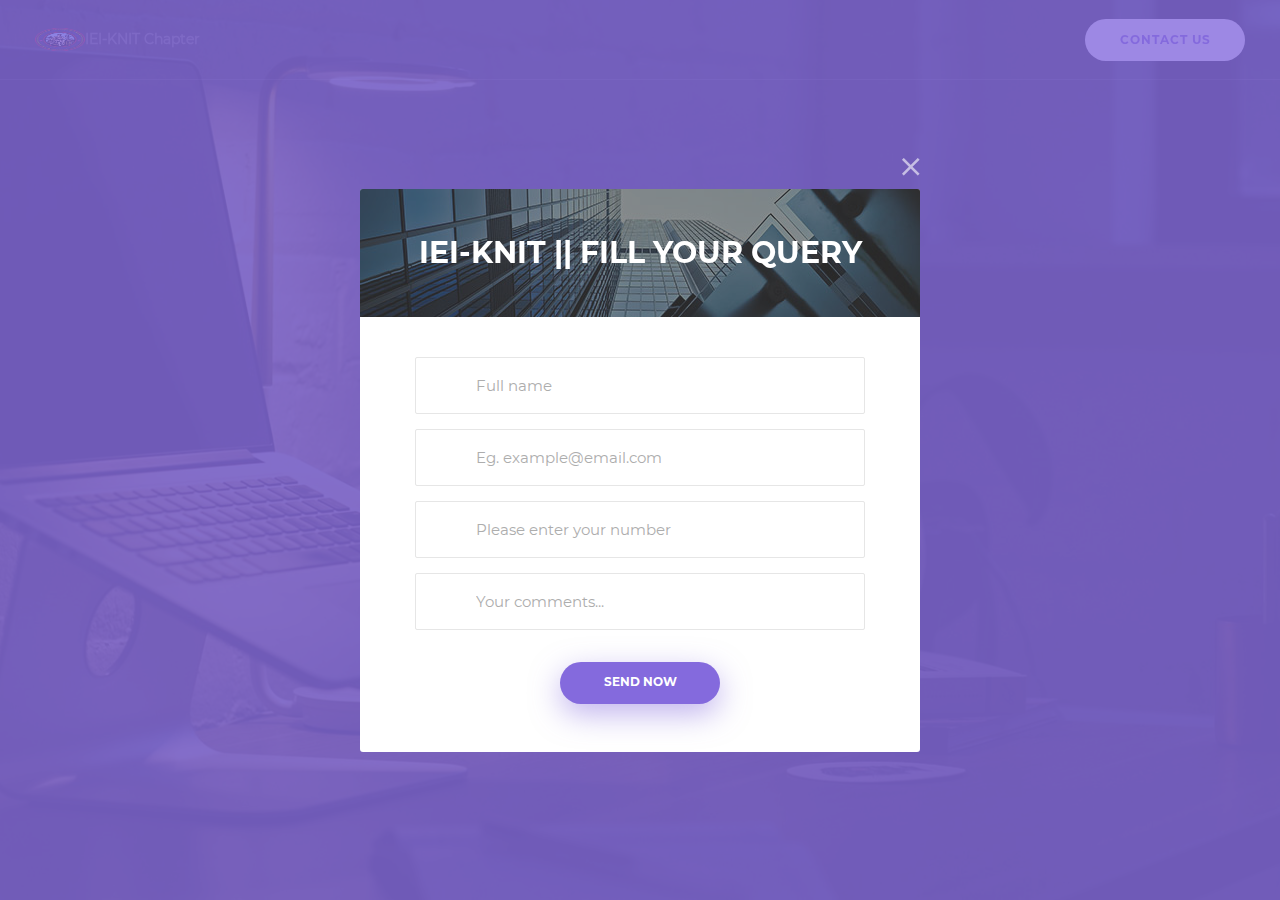
<file: enquiry form.html>
<!DOCTYPE html>
<html lang="en">
<head>
	<title>ENQUIRY? Get in touch.</title>
	<meta charset="UTF-8">
	<meta name="viewport" content="width=device-width, initial-scale=1">
<!--===============================================================================================-->
	<link rel="icon" type="image/png" href="images/icons/favicon.ico"/>
<!--===============================================================================================-->
	<link rel="stylesheet" type="text/css" href="vendor/bootstrap/css/bootstrap.min.css">
<!--===============================================================================================-->
	<link rel="stylesheet" type="text/css" href="fonts/font-awesome-4.7.0/css/font-awesome.min.css">
<!--===============================================================================================-->
	<link rel="stylesheet" type="text/css" href="fonts/iconic/css/material-design-iconic-font.min.css">
<!--===============================================================================================-->
	<link rel="stylesheet" type="text/css" href="fonts/Linearicons-Free-v1.0.0/icon-font.min.css">
<!--===============================================================================================-->
	<link rel="stylesheet" type="text/css" href="vendor/animate/animate.css">
<!--===============================================================================================-->
	<link rel="stylesheet" type="text/css" href="vendor/css-hamburgers/hamburgers.min.css">
<!--===============================================================================================-->
	<link rel="stylesheet" type="text/css" href="vendor/animsition/css/animsition.min.css">
<!--===============================================================================================-->
	<link rel="stylesheet" type="text/css" href="vendor/select2/select2.min.css">
<!--===============================================================================================-->
	<link rel="stylesheet" type="text/css" href="vendor/daterangepicker/daterangepicker.css">
<!--===============================================================================================-->
	<link rel="stylesheet" type="text/css" href="css/util.css">
	<link rel="stylesheet" type="text/css" href="css/main.css">
<!--===============================================================================================-->
</head>
<body>

	<div class="bg-container-contact100" style="background-image: url(images/bg-01.jpg);">
		<div class="contact100-header flex-sb-m">
			<a href="#" class="contact100-header-logo">
			
				<img src="images/icons/logo.png" class="img-circle" width="50px" height="50px" alt="LOGO"><b>IEI-KNIT Chapter</b>
			</a>

			<div>
				<button class="btn-show-contact100">
					Contact Us
				</button>
			</div>
		</div>
	</div>

	<div class="container-contact100">
		<div class="wrap-contact100">
			<button class="btn-hide-contact100">
				<i class="zmdi zmdi-close"></i>
			</button>

			<div class="contact100-form-title" style="background-image: url(images/bg-02.jpg);">
				<span>IEI-KNIT || Fill your query</span>
			</div>
<!-----------form start------->
			<form   action= "query1.php" method="post"      class="contact100-form validate-form">
				<div class="wrap-input100 validate-input">
					<input id="name" class="input100" type="text" name="name" placeholder="Full name">
					<span class="focus-input100"></span>
					<label class="label-input100" for="name">
						<span class="lnr lnr-user m-b-2"></span>
					</label>
				</div>


				<div class="wrap-input100 validate-input">
					<input id="email" class="input100" type="text" name="email" placeholder="Eg. example@email.com">
					<span class="focus-input100"></span>
					<label class="label-input100" for="email">
						<span class="lnr lnr-envelope m-b-5"></span>
					</label>
				</div>


				<div class="wrap-input100 validate-input">
					<input id="phone" class="input100" type="text" name="contact" placeholder="Please enter your number">
					<span class="focus-input100"></span>
					<label class="label-input100" for="phone">
						<span class="lnr lnr-smartphone m-b-2"></span>
					</label>
				</div>


				<div class="wrap-input100 validate-input">
					<input id="message" class="input100" name="msg" placeholder="Your comments...">
					<span class="focus-input100"></span>
					<label class="label-input100 rs1" for="message">
						<span class="lnr lnr-bubble"></span>
					</label>
				</div>

				<div class="container-contact100-form-btn">
					<button   type="submit" name="submit"  class="contact100-form-btn">
						Send Now
					</button>
				</div>
			</form>
		</div>
	</div>

<?php
   
     include('dbconnect.php');
   
   ?>

<!--===============================================================================================-->
	<script src="vendor/jquery/jquery-3.2.1.min.js"></script>
<!--===============================================================================================-->
	<script src="vendor/animsition/js/animsition.min.js"></script>
<!--===============================================================================================-->
	<script src="vendor/bootstrap/js/popper.js"></script>
	<script src="vendor/bootstrap/js/bootstrap.min.js"></script>
<!--===============================================================================================-->
	<script src="vendor/select2/select2.min.js"></script>
<!--===============================================================================================-->
	<script src="vendor/daterangepicker/moment.min.js"></script>
	<script src="vendor/daterangepicker/daterangepicker.js"></script>
<!--===============================================================================================-->
	<script src="vendor/countdowntime/countdowntime.js"></script>
<!--===============================================================================================-->
	<script src="js/main.js"></script>
	<!-- Global site tag (gtag.js) - Google Analytics -->
	<script async src="https://www.googletagmanager.com/gtag/js?id=UA-23581568-13"></script>
	<script>
	  window.dataLayer = window.dataLayer || [];
	  function gtag(){dataLayer.push(arguments);}
	  gtag('js', new Date());

	  gtag('config', 'UA-23581568-13');
	</script>
</body>
</html>
</file>
<file: vendor/daterangepicker/daterangepicker.css>
.daterangepicker {
  position: absolute;
  color: inherit;
  background-color: #fff;
  border-radius: 4px;
  width: 278px;
  padding: 4px;
  margin-top: 1px;
  top: 100px;
  left: 20px;
  /* Calendars */ }
  .daterangepicker:before, .daterangepicker:after {
    position: absolute;
    display: inline-block;
    border-bottom-color: rgba(0, 0, 0, 0.2);
    content: ''; }
  .daterangepicker:before {
    top: -7px;
    border-right: 7px solid transparent;
    border-left: 7px solid transparent;
    border-bottom: 7px solid #ccc; }
  .daterangepicker:after {
    top: -6px;
    border-right: 6px solid transparent;
    border-bottom: 6px solid #fff;
    border-left: 6px solid transparent; }
  .daterangepicker.opensleft:before {
    right: 9px; }
  .daterangepicker.opensleft:after {
    right: 10px; }
  .daterangepicker.openscenter:before {
    left: 0;
    right: 0;
    width: 0;
    margin-left: auto;
    margin-right: auto; }
  .daterangepicker.openscenter:after {
    left: 0;
    right: 0;
    width: 0;
    margin-left: auto;
    margin-right: auto; }
  .daterangepicker.opensright:before {
    left: 9px; }
  .daterangepicker.opensright:after {
    left: 10px; }
  .daterangepicker.dropup {
    margin-top: -5px; }
    .daterangepicker.dropup:before {
      top: initial;
      bottom: -7px;
      border-bottom: initial;
      border-top: 7px solid #ccc; }
    .daterangepicker.dropup:after {
      top: initial;
      bottom: -6px;
      border-bottom: initial;
      border-top: 6px solid #fff; }
  .daterangepicker.dropdown-menu {
    max-width: none;
    z-index: 3001; }
  .daterangepicker.single .ranges, .daterangepicker.single .calendar {
    float: none; }
  .daterangepicker.show-calendar .calendar {
    display: block; }
  .daterangepicker .calendar {
    display: none;
    max-width: 270px;
    margin: 4px; }
    .daterangepicker .calendar.single .calendar-table {
      border: none; }
    .daterangepicker .calendar th, .daterangepicker .calendar td {
      white-space: nowrap;
      text-align: center;
      min-width: 32px; }
  .daterangepicker .calendar-table {
    border: 1px solid #fff;
    padding: 4px;
    border-radius: 4px;
    background-color: #fff; }
  .daterangepicker table {
    width: 100%;
    margin: 0; }
  .daterangepicker td, .daterangepicker th {
    text-align: center;
    width: 20px;
    height: 20px;
    border-radius: 4px;
    border: 1px solid transparent;
    white-space: nowrap;
    cursor: pointer; }
    .daterangepicker td.available:hover, .daterangepicker th.available:hover {
      background-color: #eee;
      border-color: transparent;
      color: inherit; }
    .daterangepicker td.week, .daterangepicker th.week {
      font-size: 80%;
      color: #ccc; }
  .daterangepicker td.off, .daterangepicker td.off.in-range, .daterangepicker td.off.start-date, .daterangepicker td.off.end-date {
    background-color: #fff;
    border-color: transparent;
    color: #999; }
  .daterangepicker td.in-range {
    background-color: #ebf4f8;
    border-color: transparent;
    color: #000;
    border-radius: 0; }
  .daterangepicker td.start-date {
    border-radius: 4px 0 0 4px; }
  .daterangepicker td.end-date {
    border-radius: 0 4px 4px 0; }
  .daterangepicker td.start-date.end-date {
    border-radius: 4px; }
  .daterangepicker td.active, .daterangepicker td.active:hover {
    background-color: #357ebd;
    border-color: transparent;
    color: #fff; }
  .daterangepicker th.month {
    width: auto; }
  .daterangepicker td.disabled, .daterangepicker option.disabled {
    color: #999;
    cursor: not-allowed;
    text-decoration: line-through; }
  .daterangepicker select.monthselect, .daterangepicker select.yearselect {
    font-size: 12px;
    padding: 1px;
    height: auto;
    margin: 0;
    cursor: default; }
  .daterangepicker select.monthselect {
    margin-right: 2%;
    width: 56%; }
  .daterangepicker select.yearselect {
    width: 40%; }
  .daterangepicker select.hourselect, .daterangepicker select.minuteselect, .daterangepicker select.secondselect, .daterangepicker select.ampmselect {
    width: 50px;
    margin-bottom: 0; }
  .daterangepicker .input-mini {
    border: 1px solid #ccc;
    border-radius: 4px;
    color: #555;
    height: 30px;
    line-height: 30px;
    display: block;
    vertical-align: middle;
    margin: 0 0 5px 0;
    padding: 0 6px 0 28px;
    width: 100%; }
    .daterangepicker .input-mini.active {
      border: 1px solid #08c;
      border-radius: 4px; }
  .daterangepicker .daterangepicker_input {
    position: relative; }
    .daterangepicker .daterangepicker_input i {
      position: absolute;
      left: 8px;
      top: 8px; }
  .daterangepicker.rtl .input-mini {
    padding-right: 28px;
    padding-left: 6px; }
  .daterangepicker.rtl .daterangepicker_input i {
    left: auto;
    right: 8px; }
  .daterangepicker .calendar-time {
    text-align: center;
    margin: 5px auto;
    line-height: 30px;
    position: relative;
    padding-left: 28px; }
    .daterangepicker .calendar-time select.disabled {
      color: #ccc;
      cursor: not-allowed; }

.ranges {
  font-size: 11px;
  float: none;
  margin: 4px;
  text-align: left; }
  .ranges ul {
    list-style: none;
    margin: 0 auto;
    padding: 0;
    width: 100%; }
  .ranges li {
    font-size: 13px;
    background-color: #f5f5f5;
    border: 1px solid #f5f5f5;
    border-radius: 4px;
    color: #08c;
    padding: 3px 12px;
    margin-bottom: 8px;
    cursor: pointer; }
    .ranges li:hover {
      background-color: #08c;
      border: 1px solid #08c;
      color: #fff; }
    .ranges li.active {
      background-color: #08c;
      border: 1px solid #08c;
      color: #fff; }

/*  Larger Screen Styling */
@media (min-width: 564px) {
  .daterangepicker {
    width: auto; }
    .daterangepicker .ranges ul {
      width: 160px; }
    .daterangepicker.single .ranges ul {
      width: 100%; }
    .daterangepicker.single .calendar.left {
      clear: none; }
    .daterangepicker.single.ltr .ranges, .daterangepicker.single.ltr .calendar {
      float: left; }
    .daterangepicker.single.rtl .ranges, .daterangepicker.single.rtl .calendar {
      float: right; }
    .daterangepicker.ltr {
      direction: ltr;
      text-align: left; }
      .daterangepicker.ltr .calendar.left {
        clear: left;
        margin-right: 0; }
        .daterangepicker.ltr .calendar.left .calendar-table {
          border-right: none;
          border-top-right-radius: 0;
          border-bottom-right-radius: 0; }
      .daterangepicker.ltr .calendar.right {
        margin-left: 0; }
        .daterangepicker.ltr .calendar.right .calendar-table {
          border-left: none;
          border-top-left-radius: 0;
          border-bottom-left-radius: 0; }
      .daterangepicker.ltr .left .daterangepicker_input {
        padding-right: 12px; }
      .daterangepicker.ltr .calendar.left .calendar-table {
        padding-right: 12px; }
      .daterangepicker.ltr .ranges, .daterangepicker.ltr .calendar {
        float: left; }
    .daterangepicker.rtl {
      direction: rtl;
      text-align: right; }
      .daterangepicker.rtl .calendar.left {
        clear: right;
        margin-left: 0; }
        .daterangepicker.rtl .calendar.left .calendar-table {
          border-left: none;
          border-top-left-radius: 0;
          border-bottom-left-radius: 0; }
      .daterangepicker.rtl .calendar.right {
        margin-right: 0; }
        .daterangepicker.rtl .calendar.right .calendar-table {
          border-right: none;
          border-top-right-radius: 0;
          border-bottom-right-radius: 0; }
      .daterangepicker.rtl .left .daterangepicker_input {
        padding-left: 12px; }
      .daterangepicker.rtl .calendar.left .calendar-table {
        padding-left: 12px; }
      .daterangepicker.rtl .ranges, .daterangepicker.rtl .calendar {
        text-align: right;
        float: right; } }
@media (min-width: 730px) {
  .daterangepicker .ranges {
    width: auto; }
  .daterangepicker.ltr .ranges {
    float: left; }
  .daterangepicker.rtl .ranges {
    float: right; }
  .daterangepicker .calendar.left {
    clear: none !important; } }
</file>
<file: css/util.css>
/*[ FONT SIZE ]
///////////////////////////////////////////////////////////
*/
.fs-1 {font-size: 1px;}
.fs-2 {font-size: 2px;}
.fs-3 {font-size: 3px;}
.fs-4 {font-size: 4px;}
.fs-5 {font-size: 5px;}
.fs-6 {font-size: 6px;}
.fs-7 {font-size: 7px;}
.fs-8 {font-size: 8px;}
.fs-9 {font-size: 9px;}
.fs-10 {font-size: 10px;}
.fs-11 {font-size: 11px;}
.fs-12 {font-size: 12px;}
.fs-13 {font-size: 13px;}
.fs-14 {font-size: 14px;}
.fs-15 {font-size: 15px;}
.fs-16 {font-size: 16px;}
.fs-17 {font-size: 17px;}
.fs-18 {font-size: 18px;}
.fs-19 {font-size: 19px;}
.fs-20 {font-size: 20px;}
.fs-21 {font-size: 21px;}
.fs-22 {font-size: 22px;}
.fs-23 {font-size: 23px;}
.fs-24 {font-size: 24px;}
.fs-25 {font-size: 25px;}
.fs-26 {font-size: 26px;}
.fs-27 {font-size: 27px;}
.fs-28 {font-size: 28px;}
.fs-29 {font-size: 29px;}
.fs-30 {font-size: 30px;}
.fs-31 {font-size: 31px;}
.fs-32 {font-size: 32px;}
.fs-33 {font-size: 33px;}
.fs-34 {font-size: 34px;}
.fs-35 {font-size: 35px;}
.fs-36 {font-size: 36px;}
.fs-37 {font-size: 37px;}
.fs-38 {font-size: 38px;}
.fs-39 {font-size: 39px;}
.fs-40 {font-size: 40px;}
.fs-41 {font-size: 41px;}
.fs-42 {font-size: 42px;}
.fs-43 {font-size: 43px;}
.fs-44 {font-size: 44px;}
.fs-45 {font-size: 45px;}
.fs-46 {font-size: 46px;}
.fs-47 {font-size: 47px;}
.fs-48 {font-size: 48px;}
.fs-49 {font-size: 49px;}
.fs-50 {font-size: 50px;}
.fs-51 {font-size: 51px;}
.fs-52 {font-size: 52px;}
.fs-53 {font-size: 53px;}
.fs-54 {font-size: 54px;}
.fs-55 {font-size: 55px;}
.fs-56 {font-size: 56px;}
.fs-57 {font-size: 57px;}
.fs-58 {font-size: 58px;}
.fs-59 {font-size: 59px;}
.fs-60 {font-size: 60px;}
.fs-61 {font-size: 61px;}
.fs-62 {font-size: 62px;}
.fs-63 {font-size: 63px;}
.fs-64 {font-size: 64px;}
.fs-65 {font-size: 65px;}
.fs-66 {font-size: 66px;}
.fs-67 {font-size: 67px;}
.fs-68 {font-size: 68px;}
.fs-69 {font-size: 69px;}
.fs-70 {font-size: 70px;}
.fs-71 {font-size: 71px;}
.fs-72 {font-size: 72px;}
.fs-73 {font-size: 73px;}
.fs-74 {font-size: 74px;}
.fs-75 {font-size: 75px;}
.fs-76 {font-size: 76px;}
.fs-77 {font-size: 77px;}
.fs-78 {font-size: 78px;}
.fs-79 {font-size: 79px;}
.fs-80 {font-size: 80px;}
.fs-81 {font-size: 81px;}
.fs-82 {font-size: 82px;}
.fs-83 {font-size: 83px;}
.fs-84 {font-size: 84px;}
.fs-85 {font-size: 85px;}
.fs-86 {font-size: 86px;}
.fs-87 {font-size: 87px;}
.fs-88 {font-size: 88px;}
.fs-89 {font-size: 89px;}
.fs-90 {font-size: 90px;}
.fs-91 {font-size: 91px;}
.fs-92 {font-size: 92px;}
.fs-93 {font-size: 93px;}
.fs-94 {font-size: 94px;}
.fs-95 {font-size: 95px;}
.fs-96 {font-size: 96px;}
.fs-97 {font-size: 97px;}
.fs-98 {font-size: 98px;}
.fs-99 {font-size: 99px;}
.fs-100 {font-size: 100px;}
.fs-101 {font-size: 101px;}
.fs-102 {font-size: 102px;}
.fs-103 {font-size: 103px;}
.fs-104 {font-size: 104px;}
.fs-105 {font-size: 105px;}
.fs-106 {font-size: 106px;}
.fs-107 {font-size: 107px;}
.fs-108 {font-size: 108px;}
.fs-109 {font-size: 109px;}
.fs-110 {font-size: 110px;}
.fs-111 {font-size: 111px;}
.fs-112 {font-size: 112px;}
.fs-113 {font-size: 113px;}
.fs-114 {font-size: 114px;}
.fs-115 {font-size: 115px;}
.fs-116 {font-size: 116px;}
.fs-117 {font-size: 117px;}
.fs-118 {font-size: 118px;}
.fs-119 {font-size: 119px;}
.fs-120 {font-size: 120px;}
.fs-121 {font-size: 121px;}
.fs-122 {font-size: 122px;}
.fs-123 {font-size: 123px;}
.fs-124 {font-size: 124px;}
.fs-125 {font-size: 125px;}
.fs-126 {font-size: 126px;}
.fs-127 {font-size: 127px;}
.fs-128 {font-size: 128px;}
.fs-129 {font-size: 129px;}
.fs-130 {font-size: 130px;}
.fs-131 {font-size: 131px;}
.fs-132 {font-size: 132px;}
.fs-133 {font-size: 133px;}
.fs-134 {font-size: 134px;}
.fs-135 {font-size: 135px;}
.fs-136 {font-size: 136px;}
.fs-137 {font-size: 137px;}
.fs-138 {font-size: 138px;}
.fs-139 {font-size: 139px;}
.fs-140 {font-size: 140px;}
.fs-141 {font-size: 141px;}
.fs-142 {font-size: 142px;}
.fs-143 {font-size: 143px;}
.fs-144 {font-size: 144px;}
.fs-145 {font-size: 145px;}
.fs-146 {font-size: 146px;}
.fs-147 {font-size: 147px;}
.fs-148 {font-size: 148px;}
.fs-149 {font-size: 149px;}
.fs-150 {font-size: 150px;}
.fs-151 {font-size: 151px;}
.fs-152 {font-size: 152px;}
.fs-153 {font-size: 153px;}
.fs-154 {font-size: 154px;}
.fs-155 {font-size: 155px;}
.fs-156 {font-size: 156px;}
.fs-157 {font-size: 157px;}
.fs-158 {font-size: 158px;}
.fs-159 {font-size: 159px;}
.fs-160 {font-size: 160px;}
.fs-161 {font-size: 161px;}
.fs-162 {font-size: 162px;}
.fs-163 {font-size: 163px;}
.fs-164 {font-size: 164px;}
.fs-165 {font-size: 165px;}
.fs-166 {font-size: 166px;}
.fs-167 {font-size: 167px;}
.fs-168 {font-size: 168px;}
.fs-169 {font-size: 169px;}
.fs-170 {font-size: 170px;}
.fs-171 {font-size: 171px;}
.fs-172 {font-size: 172px;}
.fs-173 {font-size: 173px;}
.fs-174 {font-size: 174px;}
.fs-175 {font-size: 175px;}
.fs-176 {font-size: 176px;}
.fs-177 {font-size: 177px;}
.fs-178 {font-size: 178px;}
.fs-179 {font-size: 179px;}
.fs-180 {font-size: 180px;}
.fs-181 {font-size: 181px;}
.fs-182 {font-size: 182px;}
.fs-183 {font-size: 183px;}
.fs-184 {font-size: 184px;}
.fs-185 {font-size: 185px;}
.fs-186 {font-size: 186px;}
.fs-187 {font-size: 187px;}
.fs-188 {font-size: 188px;}
.fs-189 {font-size: 189px;}
.fs-190 {font-size: 190px;}
.fs-191 {font-size: 191px;}
.fs-192 {font-size: 192px;}
.fs-193 {font-size: 193px;}
.fs-194 {font-size: 194px;}
.fs-195 {font-size: 195px;}
.fs-196 {font-size: 196px;}
.fs-197 {font-size: 197px;}
.fs-198 {font-size: 198px;}
.fs-199 {font-size: 199px;}
.fs-200 {font-size: 200px;}

/*[ PADDING ]
///////////////////////////////////////////////////////////
*/
.p-t-0 {padding-top: 0px;}
.p-t-1 {padding-top: 1px;}
.p-t-2 {padding-top: 2px;}
.p-t-3 {padding-top: 3px;}
.p-t-4 {padding-top: 4px;}
.p-t-5 {padding-top: 5px;}
.p-t-6 {padding-top: 6px;}
.p-t-7 {padding-top: 7px;}
.p-t-8 {padding-top: 8px;}
.p-t-9 {padding-top: 9px;}
.p-t-10 {padding-top: 10px;}
.p-t-11 {padding-top: 11px;}
.p-t-12 {padding-top: 12px;}
.p-t-13 {padding-top: 13px;}
.p-t-14 {padding-top: 14px;}
.p-t-15 {padding-top: 15px;}
.p-t-16 {padding-top: 16px;}
.p-t-17 {padding-top: 17px;}
.p-t-18 {padding-top: 18px;}
.p-t-19 {padding-top: 19px;}
.p-t-20 {padding-top: 20px;}
.p-t-21 {padding-top: 21px;}
.p-t-22 {padding-top: 22px;}
.p-t-23 {padding-top: 23px;}
.p-t-24 {padding-top: 24px;}
.p-t-25 {padding-top: 25px;}
.p-t-26 {padding-top: 26px;}
.p-t-27 {padding-top: 27px;}
.p-t-28 {padding-top: 28px;}
.p-t-29 {padding-top: 29px;}
.p-t-30 {padding-top: 30px;}
.p-t-31 {padding-top: 31px;}
.p-t-32 {padding-top: 32px;}
.p-t-33 {padding-top: 33px;}
.p-t-34 {padding-top: 34px;}
.p-t-35 {padding-top: 35px;}
.p-t-36 {padding-top: 36px;}
.p-t-37 {padding-top: 37px;}
.p-t-38 {padding-top: 38px;}
.p-t-39 {padding-top: 39px;}
.p-t-40 {padding-top: 40px;}
.p-t-41 {padding-top: 41px;}
.p-t-42 {padding-top: 42px;}
.p-t-43 {padding-top: 43px;}
.p-t-44 {padding-top: 44px;}
.p-t-45 {padding-top: 45px;}
.p-t-46 {padding-top: 46px;}
.p-t-47 {padding-top: 47px;}
.p-t-48 {padding-top: 48px;}
.p-t-49 {padding-top: 49px;}
.p-t-50 {padding-top: 50px;}
.p-t-51 {padding-top: 51px;}
.p-t-52 {padding-top: 52px;}
.p-t-53 {padding-top: 53px;}
.p-t-54 {padding-top: 54px;}
.p-t-55 {padding-top: 55px;}
.p-t-56 {padding-top: 56px;}
.p-t-57 {padding-top: 57px;}
.p-t-58 {padding-top: 58px;}
.p-t-59 {padding-top: 59px;}
.p-t-60 {padding-top: 60px;}
.p-t-61 {padding-top: 61px;}
.p-t-62 {padding-top: 62px;}
.p-t-63 {padding-top: 63px;}
.p-t-64 {padding-top: 64px;}
.p-t-65 {padding-top: 65px;}
.p-t-66 {padding-top: 66px;}
.p-t-67 {padding-top: 67px;}
.p-t-68 {padding-top: 68px;}
.p-t-69 {padding-top: 69px;}
.p-t-70 {padding-top: 70px;}
.p-t-71 {padding-top: 71px;}
.p-t-72 {padding-top: 72px;}
.p-t-73 {padding-top: 73px;}
.p-t-74 {padding-top: 74px;}
.p-t-75 {padding-top: 75px;}
.p-t-76 {padding-top: 76px;}
.p-t-77 {padding-top: 77px;}
.p-t-78 {padding-top: 78px;}
.p-t-79 {padding-top: 79px;}
.p-t-80 {padding-top: 80px;}
.p-t-81 {padding-top: 81px;}
.p-t-82 {padding-top: 82px;}
.p-t-83 {padding-top: 83px;}
.p-t-84 {padding-top: 84px;}
.p-t-85 {padding-top: 85px;}
.p-t-86 {padding-top: 86px;}
.p-t-87 {padding-top: 87px;}
.p-t-88 {padding-top: 88px;}
.p-t-89 {padding-top: 89px;}
.p-t-90 {padding-top: 90px;}
.p-t-91 {padding-top: 91px;}
.p-t-92 {padding-top: 92px;}
.p-t-93 {padding-top: 93px;}
.p-t-94 {padding-top: 94px;}
.p-t-95 {padding-top: 95px;}
.p-t-96 {padding-top: 96px;}
.p-t-97 {padding-top: 97px;}
.p-t-98 {padding-top: 98px;}
.p-t-99 {padding-top: 99px;}
.p-t-100 {padding-top: 100px;}
.p-t-101 {padding-top: 101px;}
.p-t-102 {padding-top: 102px;}
.p-t-103 {padding-top: 103px;}
.p-t-104 {padding-top: 104px;}
.p-t-105 {padding-top: 105px;}
.p-t-106 {padding-top: 106px;}
.p-t-107 {padding-top: 107px;}
.p-t-108 {padding-top: 108px;}
.p-t-109 {padding-top: 109px;}
.p-t-110 {padding-top: 110px;}
.p-t-111 {padding-top: 111px;}
.p-t-112 {padding-top: 112px;}
.p-t-113 {padding-top: 113px;}
.p-t-114 {padding-top: 114px;}
.p-t-115 {padding-top: 115px;}
.p-t-116 {padding-top: 116px;}
.p-t-117 {padding-top: 117px;}
.p-t-118 {padding-top: 118px;}
.p-t-119 {padding-top: 119px;}
.p-t-120 {padding-top: 120px;}
.p-t-121 {padding-top: 121px;}
.p-t-122 {padding-top: 122px;}
.p-t-123 {padding-top: 123px;}
.p-t-124 {padding-top: 124px;}
.p-t-125 {padding-top: 125px;}
.p-t-126 {padding-top: 126px;}
.p-t-127 {padding-top: 127px;}
.p-t-128 {padding-top: 128px;}
.p-t-129 {padding-top: 129px;}
.p-t-130 {padding-top: 130px;}
.p-t-131 {padding-top: 131px;}
.p-t-132 {padding-top: 132px;}
.p-t-133 {padding-top: 133px;}
.p-t-134 {padding-top: 134px;}
.p-t-135 {padding-top: 135px;}
.p-t-136 {padding-top: 136px;}
.p-t-137 {padding-top: 137px;}
.p-t-138 {padding-top: 138px;}
.p-t-139 {padding-top: 139px;}
.p-t-140 {padding-top: 140px;}
.p-t-141 {padding-top: 141px;}
.p-t-142 {padding-top: 142px;}
.p-t-143 {padding-top: 143px;}
.p-t-144 {padding-top: 144px;}
.p-t-145 {padding-top: 145px;}
.p-t-146 {padding-top: 146px;}
.p-t-147 {padding-top: 147px;}
.p-t-148 {padding-top: 148px;}
.p-t-149 {padding-top: 149px;}
.p-t-150 {padding-top: 150px;}
.p-t-151 {padding-top: 151px;}
.p-t-152 {padding-top: 152px;}
.p-t-153 {padding-top: 153px;}
.p-t-154 {padding-top: 154px;}
.p-t-155 {padding-top: 155px;}
.p-t-156 {padding-top: 156px;}
.p-t-157 {padding-top: 157px;}
.p-t-158 {padding-top: 158px;}
.p-t-159 {padding-top: 159px;}
.p-t-160 {padding-top: 160px;}
.p-t-161 {padding-top: 161px;}
.p-t-162 {padding-top: 162px;}
.p-t-163 {padding-top: 163px;}
.p-t-164 {padding-top: 164px;}
.p-t-165 {padding-top: 165px;}
.p-t-166 {padding-top: 166px;}
.p-t-167 {padding-top: 167px;}
.p-t-168 {padding-top: 168px;}
.p-t-169 {padding-top: 169px;}
.p-t-170 {padding-top: 170px;}
.p-t-171 {padding-top: 171px;}
.p-t-172 {padding-top: 172px;}
.p-t-173 {padding-top: 173px;}
.p-t-174 {padding-top: 174px;}
.p-t-175 {padding-top: 175px;}
.p-t-176 {padding-top: 176px;}
.p-t-177 {padding-top: 177px;}
.p-t-178 {padding-top: 178px;}
.p-t-179 {padding-top: 179px;}
.p-t-180 {padding-top: 180px;}
.p-t-181 {padding-top: 181px;}
.p-t-182 {padding-top: 182px;}
.p-t-183 {padding-top: 183px;}
.p-t-184 {padding-top: 184px;}
.p-t-185 {padding-top: 185px;}
.p-t-186 {padding-top: 186px;}
.p-t-187 {padding-top: 187px;}
.p-t-188 {padding-top: 188px;}
.p-t-189 {padding-top: 189px;}
.p-t-190 {padding-top: 190px;}
.p-t-191 {padding-top: 191px;}
.p-t-192 {padding-top: 192px;}
.p-t-193 {padding-top: 193px;}
.p-t-194 {padding-top: 194px;}
.p-t-195 {padding-top: 195px;}
.p-t-196 {padding-top: 196px;}
.p-t-197 {padding-top: 197px;}
.p-t-198 {padding-top: 198px;}
.p-t-199 {padding-top: 199px;}
.p-t-200 {padding-top: 200px;}
.p-t-201 {padding-top: 201px;}
.p-t-202 {padding-top: 202px;}
.p-t-203 {padding-top: 203px;}
.p-t-204 {padding-top: 204px;}
.p-t-205 {padding-top: 205px;}
.p-t-206 {padding-top: 206px;}
.p-t-207 {padding-top: 207px;}
.p-t-208 {padding-top: 208px;}
.p-t-209 {padding-top: 209px;}
.p-t-210 {padding-top: 210px;}
.p-t-211 {padding-top: 211px;}
.p-t-212 {padding-top: 212px;}
.p-t-213 {padding-top: 213px;}
.p-t-214 {padding-top: 214px;}
.p-t-215 {padding-top: 215px;}
.p-t-216 {padding-top: 216px;}
.p-t-217 {padding-top: 217px;}
.p-t-218 {padding-top: 218px;}
.p-t-219 {padding-top: 219px;}
.p-t-220 {padding-top: 220px;}
.p-t-221 {padding-top: 221px;}
.p-t-222 {padding-top: 222px;}
.p-t-223 {padding-top: 223px;}
.p-t-224 {padding-top: 224px;}
.p-t-225 {padding-top: 225px;}
.p-t-226 {padding-top: 226px;}
.p-t-227 {padding-top: 227px;}
.p-t-228 {padding-top: 228px;}
.p-t-229 {padding-top: 229px;}
.p-t-230 {padding-top: 230px;}
.p-t-231 {padding-top: 231px;}
.p-t-232 {padding-top: 232px;}
.p-t-233 {padding-top: 233px;}
.p-t-234 {padding-top: 234px;}
.p-t-235 {padding-top: 235px;}
.p-t-236 {padding-top: 236px;}
.p-t-237 {padding-top: 237px;}
.p-t-238 {padding-top: 238px;}
.p-t-239 {padding-top: 239px;}
.p-t-240 {padding-top: 240px;}
.p-t-241 {padding-top: 241px;}
.p-t-242 {padding-top: 242px;}
.p-t-243 {padding-top: 243px;}
.p-t-244 {padding-top: 244px;}
.p-t-245 {padding-top: 245px;}
.p-t-246 {padding-top: 246px;}
.p-t-247 {padding-top: 247px;}
.p-t-248 {padding-top: 248px;}
.p-t-249 {padding-top: 249px;}
.p-t-250 {padding-top: 250px;}
.p-b-0 {padding-bottom: 0px;}
.p-b-1 {padding-bottom: 1px;}
.p-b-2 {padding-bottom: 2px;}
.p-b-3 {padding-bottom: 3px;}
.p-b-4 {padding-bottom: 4px;}
.p-b-5 {padding-bottom: 5px;}
.p-b-6 {padding-bottom: 6px;}
.p-b-7 {padding-bottom: 7px;}
.p-b-8 {padding-bottom: 8px;}
.p-b-9 {padding-bottom: 9px;}
.p-b-10 {padding-bottom: 10px;}
.p-b-11 {padding-bottom: 11px;}
.p-b-12 {padding-bottom: 12px;}
.p-b-13 {padding-bottom: 13px;}
.p-b-14 {padding-bottom: 14px;}
.p-b-15 {padding-bottom: 15px;}
.p-b-16 {padding-bottom: 16px;}
.p-b-17 {padding-bottom: 17px;}
.p-b-18 {padding-bottom: 18px;}
.p-b-19 {padding-bottom: 19px;}
.p-b-20 {padding-bottom: 20px;}
.p-b-21 {padding-bottom: 21px;}
.p-b-22 {padding-bottom: 22px;}
.p-b-23 {padding-bottom: 23px;}
.p-b-24 {padding-bottom: 24px;}
.p-b-25 {padding-bottom: 25px;}
.p-b-26 {padding-bottom: 26px;}
.p-b-27 {padding-bottom: 27px;}
.p-b-28 {padding-bottom: 28px;}
.p-b-29 {padding-bottom: 29px;}
.p-b-30 {padding-bottom: 30px;}
.p-b-31 {padding-bottom: 31px;}
.p-b-32 {padding-bottom: 32px;}
.p-b-33 {padding-bottom: 33px;}
.p-b-34 {padding-bottom: 34px;}
.p-b-35 {padding-bottom: 35px;}
.p-b-36 {padding-bottom: 36px;}
.p-b-37 {padding-bottom: 37px;}
.p-b-38 {padding-bottom: 38px;}
.p-b-39 {padding-bottom: 39px;}
.p-b-40 {padding-bottom: 40px;}
.p-b-41 {padding-bottom: 41px;}
.p-b-42 {padding-bottom: 42px;}
.p-b-43 {padding-bottom: 43px;}
.p-b-44 {padding-bottom: 44px;}
.p-b-45 {padding-bottom: 45px;}
.p-b-46 {padding-bottom: 46px;}
.p-b-47 {padding-bottom: 47px;}
.p-b-48 {padding-bottom: 48px;}
.p-b-49 {padding-bottom: 49px;}
.p-b-50 {padding-bottom: 50px;}
.p-b-51 {padding-bottom: 51px;}
.p-b-52 {padding-bottom: 52px;}
.p-b-53 {padding-bottom: 53px;}
.p-b-54 {padding-bottom: 54px;}
.p-b-55 {padding-bottom: 55px;}
.p-b-56 {padding-bottom: 56px;}
.p-b-57 {padding-bottom: 57px;}
.p-b-58 {padding-bottom: 58px;}
.p-b-59 {padding-bottom: 59px;}
.p-b-60 {padding-bottom: 60px;}
.p-b-61 {padding-bottom: 61px;}
.p-b-62 {padding-bottom: 62px;}
.p-b-63 {padding-bottom: 63px;}
.p-b-64 {padding-bottom: 64px;}
.p-b-65 {padding-bottom: 65px;}
.p-b-66 {padding-bottom: 66px;}
.p-b-67 {padding-bottom: 67px;}
.p-b-68 {padding-bottom: 68px;}
.p-b-69 {padding-bottom: 69px;}
.p-b-70 {padding-bottom: 70px;}
.p-b-71 {padding-bottom: 71px;}
.p-b-72 {padding-bottom: 72px;}
.p-b-73 {padding-bottom: 73px;}
.p-b-74 {padding-bottom: 74px;}
.p-b-75 {padding-bottom: 75px;}
.p-b-76 {padding-bottom: 76px;}
.p-b-77 {padding-bottom: 77px;}
.p-b-78 {padding-bottom: 78px;}
.p-b-79 {padding-bottom: 79px;}
.p-b-80 {padding-bottom: 80px;}
.p-b-81 {padding-bottom: 81px;}
.p-b-82 {padding-bottom: 82px;}
.p-b-83 {padding-bottom: 83px;}
.p-b-84 {padding-bottom: 84px;}
.p-b-85 {padding-bottom: 85px;}
.p-b-86 {padding-bottom: 86px;}
.p-b-87 {padding-bottom: 87px;}
.p-b-88 {padding-bottom: 88px;}
.p-b-89 {padding-bottom: 89px;}
.p-b-90 {padding-bottom: 90px;}
.p-b-91 {padding-bottom: 91px;}
.p-b-92 {padding-bottom: 92px;}
.p-b-93 {padding-bottom: 93px;}
.p-b-94 {padding-bottom: 94px;}
.p-b-95 {padding-bottom: 95px;}
.p-b-96 {padding-bottom: 96px;}
.p-b-97 {padding-bottom: 97px;}
.p-b-98 {padding-bottom: 98px;}
.p-b-99 {padding-bottom: 99px;}
.p-b-100 {padding-bottom: 100px;}
.p-b-101 {padding-bottom: 101px;}
.p-b-102 {padding-bottom: 102px;}
.p-b-103 {padding-bottom: 103px;}
.p-b-104 {padding-bottom: 104px;}
.p-b-105 {padding-bottom: 105px;}
.p-b-106 {padding-bottom: 106px;}
.p-b-107 {padding-bottom: 107px;}
.p-b-108 {padding-bottom: 108px;}
.p-b-109 {padding-bottom: 109px;}
.p-b-110 {padding-bottom: 110px;}
.p-b-111 {padding-bottom: 111px;}
.p-b-112 {padding-bottom: 112px;}
.p-b-113 {padding-bottom: 113px;}
.p-b-114 {padding-bottom: 114px;}
.p-b-115 {padding-bottom: 115px;}
.p-b-116 {padding-bottom: 116px;}
.p-b-117 {padding-bottom: 117px;}
.p-b-118 {padding-bottom: 118px;}
.p-b-119 {padding-bottom: 119px;}
.p-b-120 {padding-bottom: 120px;}
.p-b-121 {padding-bottom: 121px;}
.p-b-122 {padding-bottom: 122px;}
.p-b-123 {padding-bottom: 123px;}
.p-b-124 {padding-bottom: 124px;}
.p-b-125 {padding-bottom: 125px;}
.p-b-126 {padding-bottom: 126px;}
.p-b-127 {padding-bottom: 127px;}
.p-b-128 {padding-bottom: 128px;}
.p-b-129 {padding-bottom: 129px;}
.p-b-130 {padding-bottom: 130px;}
.p-b-131 {padding-bottom: 131px;}
.p-b-132 {padding-bottom: 132px;}
.p-b-133 {padding-bottom: 133px;}
.p-b-134 {padding-bottom: 134px;}
.p-b-135 {padding-bottom: 135px;}
.p-b-136 {padding-bottom: 136px;}
.p-b-137 {padding-bottom: 137px;}
.p-b-138 {padding-bottom: 138px;}
.p-b-139 {padding-bottom: 139px;}
.p-b-140 {padding-bottom: 140px;}
.p-b-141 {padding-bottom: 141px;}
.p-b-142 {padding-bottom: 142px;}
.p-b-143 {padding-bottom: 143px;}
.p-b-144 {padding-bottom: 144px;}
.p-b-145 {padding-bottom: 145px;}
.p-b-146 {padding-bottom: 146px;}
.p-b-147 {padding-bottom: 147px;}
.p-b-148 {padding-bottom: 148px;}
.p-b-149 {padding-bottom: 149px;}
.p-b-150 {padding-bottom: 150px;}
.p-b-151 {padding-bottom: 151px;}
.p-b-152 {padding-bottom: 152px;}
.p-b-153 {padding-bottom: 153px;}
.p-b-154 {padding-bottom: 154px;}
.p-b-155 {padding-bottom: 155px;}
.p-b-156 {padding-bottom: 156px;}
.p-b-157 {padding-bottom: 157px;}
.p-b-158 {padding-bottom: 158px;}
.p-b-159 {padding-bottom: 159px;}
.p-b-160 {padding-bottom: 160px;}
.p-b-161 {padding-bottom: 161px;}
.p-b-162 {padding-bottom: 162px;}
.p-b-163 {padding-bottom: 163px;}
.p-b-164 {padding-bottom: 164px;}
.p-b-165 {padding-bottom: 165px;}
.p-b-166 {padding-bottom: 166px;}
.p-b-167 {padding-bottom: 167px;}
.p-b-168 {padding-bottom: 168px;}
.p-b-169 {padding-bottom: 169px;}
.p-b-170 {padding-bottom: 170px;}
.p-b-171 {padding-bottom: 171px;}
.p-b-172 {padding-bottom: 172px;}
.p-b-173 {padding-bottom: 173px;}
.p-b-174 {padding-bottom: 174px;}
.p-b-175 {padding-bottom: 175px;}
.p-b-176 {padding-bottom: 176px;}
.p-b-177 {padding-bottom: 177px;}
.p-b-178 {padding-bottom: 178px;}
.p-b-179 {padding-bottom: 179px;}
.p-b-180 {padding-bottom: 180px;}
.p-b-181 {padding-bottom: 181px;}
.p-b-182 {padding-bottom: 182px;}
.p-b-183 {padding-bottom: 183px;}
.p-b-184 {padding-bottom: 184px;}
.p-b-185 {padding-bottom: 185px;}
.p-b-186 {padding-bottom: 186px;}
.p-b-187 {padding-bottom: 187px;}
.p-b-188 {padding-bottom: 188px;}
.p-b-189 {padding-bottom: 189px;}
.p-b-190 {padding-bottom: 190px;}
.p-b-191 {padding-bottom: 191px;}
.p-b-192 {padding-bottom: 192px;}
.p-b-193 {padding-bottom: 193px;}
.p-b-194 {padding-bottom: 194px;}
.p-b-195 {padding-bottom: 195px;}
.p-b-196 {padding-bottom: 196px;}
.p-b-197 {padding-bottom: 197px;}
.p-b-198 {padding-bottom: 198px;}
.p-b-199 {padding-bottom: 199px;}
.p-b-200 {padding-bottom: 200px;}
.p-b-201 {padding-bottom: 201px;}
.p-b-202 {padding-bottom: 202px;}
.p-b-203 {padding-bottom: 203px;}
.p-b-204 {padding-bottom: 204px;}
.p-b-205 {padding-bottom: 205px;}
.p-b-206 {padding-bottom: 206px;}
.p-b-207 {padding-bottom: 207px;}
.p-b-208 {padding-bottom: 208px;}
.p-b-209 {padding-bottom: 209px;}
.p-b-210 {padding-bottom: 210px;}
.p-b-211 {padding-bottom: 211px;}
.p-b-212 {padding-bottom: 212px;}
.p-b-213 {padding-bottom: 213px;}
.p-b-214 {padding-bottom: 214px;}
.p-b-215 {padding-bottom: 215px;}
.p-b-216 {padding-bottom: 216px;}
.p-b-217 {padding-bottom: 217px;}
.p-b-218 {padding-bottom: 218px;}
.p-b-219 {padding-bottom: 219px;}
.p-b-220 {padding-bottom: 220px;}
.p-b-221 {padding-bottom: 221px;}
.p-b-222 {padding-bottom: 222px;}
.p-b-223 {padding-bottom: 223px;}
.p-b-224 {padding-bottom: 224px;}
.p-b-225 {padding-bottom: 225px;}
.p-b-226 {padding-bottom: 226px;}
.p-b-227 {padding-bottom: 227px;}
.p-b-228 {padding-bottom: 228px;}
.p-b-229 {padding-bottom: 229px;}
.p-b-230 {padding-bottom: 230px;}
.p-b-231 {padding-bottom: 231px;}
.p-b-232 {padding-bottom: 232px;}
.p-b-233 {padding-bottom: 233px;}
.p-b-234 {padding-bottom: 234px;}
.p-b-235 {padding-bottom: 235px;}
.p-b-236 {padding-bottom: 236px;}
.p-b-237 {padding-bottom: 237px;}
.p-b-238 {padding-bottom: 238px;}
.p-b-239 {padding-bottom: 239px;}
.p-b-240 {padding-bottom: 240px;}
.p-b-241 {padding-bottom: 241px;}
.p-b-242 {padding-bottom: 242px;}
.p-b-243 {padding-bottom: 243px;}
.p-b-244 {padding-bottom: 244px;}
.p-b-245 {padding-bottom: 245px;}
.p-b-246 {padding-bottom: 246px;}
.p-b-247 {padding-bottom: 247px;}
.p-b-248 {padding-bottom: 248px;}
.p-b-249 {padding-bottom: 249px;}
.p-b-250 {padding-bottom: 250px;}
.p-l-0 {padding-left: 0px;}
.p-l-1 {padding-left: 1px;}
.p-l-2 {padding-left: 2px;}
.p-l-3 {padding-left: 3px;}
.p-l-4 {padding-left: 4px;}
.p-l-5 {padding-left: 5px;}
.p-l-6 {padding-left: 6px;}
.p-l-7 {padding-left: 7px;}
.p-l-8 {padding-left: 8px;}
.p-l-9 {padding-left: 9px;}
.p-l-10 {padding-left: 10px;}
.p-l-11 {padding-left: 11px;}
.p-l-12 {padding-left: 12px;}
.p-l-13 {padding-left: 13px;}
.p-l-14 {padding-left: 14px;}
.p-l-15 {padding-left: 15px;}
.p-l-16 {padding-left: 16px;}
.p-l-17 {padding-left: 17px;}
.p-l-18 {padding-left: 18px;}
.p-l-19 {padding-left: 19px;}
.p-l-20 {padding-left: 20px;}
.p-l-21 {padding-left: 21px;}
.p-l-22 {padding-left: 22px;}
.p-l-23 {padding-left: 23px;}
.p-l-24 {padding-left: 24px;}
.p-l-25 {padding-left: 25px;}
.p-l-26 {padding-left: 26px;}
.p-l-27 {padding-left: 27px;}
.p-l-28 {padding-left: 28px;}
.p-l-29 {padding-left: 29px;}
.p-l-30 {padding-left: 30px;}
.p-l-31 {padding-left: 31px;}
.p-l-32 {padding-left: 32px;}
.p-l-33 {padding-left: 33px;}
.p-l-34 {padding-left: 34px;}
.p-l-35 {padding-left: 35px;}
.p-l-36 {padding-left: 36px;}
.p-l-37 {padding-left: 37px;}
.p-l-38 {padding-left: 38px;}
.p-l-39 {padding-left: 39px;}
.p-l-40 {padding-left: 40px;}
.p-l-41 {padding-left: 41px;}
.p-l-42 {padding-left: 42px;}
.p-l-43 {padding-left: 43px;}
.p-l-44 {padding-left: 44px;}
.p-l-45 {padding-left: 45px;}
.p-l-46 {padding-left: 46px;}
.p-l-47 {padding-left: 47px;}
.p-l-48 {padding-left: 48px;}
.p-l-49 {padding-left: 49px;}
.p-l-50 {padding-left: 50px;}
.p-l-51 {padding-left: 51px;}
.p-l-52 {padding-left: 52px;}
.p-l-53 {padding-left: 53px;}
.p-l-54 {padding-left: 54px;}
.p-l-55 {padding-left: 55px;}
.p-l-56 {padding-left: 56px;}
.p-l-57 {padding-left: 57px;}
.p-l-58 {padding-left: 58px;}
.p-l-59 {padding-left: 59px;}
.p-l-60 {padding-left: 60px;}
.p-l-61 {padding-left: 61px;}
.p-l-62 {padding-left: 62px;}
.p-l-63 {padding-left: 63px;}
.p-l-64 {padding-left: 64px;}
.p-l-65 {padding-left: 65px;}
.p-l-66 {padding-left: 66px;}
.p-l-67 {padding-left: 67px;}
.p-l-68 {padding-left: 68px;}
.p-l-69 {padding-left: 69px;}
.p-l-70 {padding-left: 70px;}
.p-l-71 {padding-left: 71px;}
.p-l-72 {padding-left: 72px;}
.p-l-73 {padding-left: 73px;}
.p-l-74 {padding-left: 74px;}
.p-l-75 {padding-left: 75px;}
.p-l-76 {padding-left: 76px;}
.p-l-77 {padding-left: 77px;}
.p-l-78 {padding-left: 78px;}
.p-l-79 {padding-left: 79px;}
.p-l-80 {padding-left: 80px;}
.p-l-81 {padding-left: 81px;}
.p-l-82 {padding-left: 82px;}
.p-l-83 {padding-left: 83px;}
.p-l-84 {padding-left: 84px;}
.p-l-85 {padding-left: 85px;}
.p-l-86 {padding-left: 86px;}
.p-l-87 {padding-left: 87px;}
.p-l-88 {padding-left: 88px;}
.p-l-89 {padding-left: 89px;}
.p-l-90 {padding-left: 90px;}
.p-l-91 {padding-left: 91px;}
.p-l-92 {padding-left: 92px;}
.p-l-93 {padding-left: 93px;}
.p-l-94 {padding-left: 94px;}
.p-l-95 {padding-left: 95px;}
.p-l-96 {padding-left: 96px;}
.p-l-97 {padding-left: 97px;}
.p-l-98 {padding-left: 98px;}
.p-l-99 {padding-left: 99px;}
.p-l-100 {padding-left: 100px;}
.p-l-101 {padding-left: 101px;}
.p-l-102 {padding-left: 102px;}
.p-l-103 {padding-left: 103px;}
.p-l-104 {padding-left: 104px;}
.p-l-105 {padding-left: 105px;}
.p-l-106 {padding-left: 106px;}
.p-l-107 {padding-left: 107px;}
.p-l-108 {padding-left: 108px;}
.p-l-109 {padding-left: 109px;}
.p-l-110 {padding-left: 110px;}
.p-l-111 {padding-left: 111px;}
.p-l-112 {padding-left: 112px;}
.p-l-113 {padding-left: 113px;}
.p-l-114 {padding-left: 114px;}
.p-l-115 {padding-left: 115px;}
.p-l-116 {padding-left: 116px;}
.p-l-117 {padding-left: 117px;}
.p-l-118 {padding-left: 118px;}
.p-l-119 {padding-left: 119px;}
.p-l-120 {padding-left: 120px;}
.p-l-121 {padding-left: 121px;}
.p-l-122 {padding-left: 122px;}
.p-l-123 {padding-left: 123px;}
.p-l-124 {padding-left: 124px;}
.p-l-125 {padding-left: 125px;}
.p-l-126 {padding-left: 126px;}
.p-l-127 {padding-left: 127px;}
.p-l-128 {padding-left: 128px;}
.p-l-129 {padding-left: 129px;}
.p-l-130 {padding-left: 130px;}
.p-l-131 {padding-left: 131px;}
.p-l-132 {padding-left: 132px;}
.p-l-133 {padding-left: 133px;}
.p-l-134 {padding-left: 134px;}
.p-l-135 {padding-left: 135px;}
.p-l-136 {padding-left: 136px;}
.p-l-137 {padding-left: 137px;}
.p-l-138 {padding-left: 138px;}
.p-l-139 {padding-left: 139px;}
.p-l-140 {padding-left: 140px;}
.p-l-141 {padding-left: 141px;}
.p-l-142 {padding-left: 142px;}
.p-l-143 {padding-left: 143px;}
.p-l-144 {padding-left: 144px;}
.p-l-145 {padding-left: 145px;}
.p-l-146 {padding-left: 146px;}
.p-l-147 {padding-left: 147px;}
.p-l-148 {padding-left: 148px;}
.p-l-149 {padding-left: 149px;}
.p-l-150 {padding-left: 150px;}
.p-l-151 {padding-left: 151px;}
.p-l-152 {padding-left: 152px;}
.p-l-153 {padding-left: 153px;}
.p-l-154 {padding-left: 154px;}
.p-l-155 {padding-left: 155px;}
.p-l-156 {padding-left: 156px;}
.p-l-157 {padding-left: 157px;}
.p-l-158 {padding-left: 158px;}
.p-l-159 {padding-left: 159px;}
.p-l-160 {padding-left: 160px;}
.p-l-161 {padding-left: 161px;}
.p-l-162 {padding-left: 162px;}
.p-l-163 {padding-left: 163px;}
.p-l-164 {padding-left: 164px;}
.p-l-165 {padding-left: 165px;}
.p-l-166 {padding-left: 166px;}
.p-l-167 {padding-left: 167px;}
.p-l-168 {padding-left: 168px;}
.p-l-169 {padding-left: 169px;}
.p-l-170 {padding-left: 170px;}
.p-l-171 {padding-left: 171px;}
.p-l-172 {padding-left: 172px;}
.p-l-173 {padding-left: 173px;}
.p-l-174 {padding-left: 174px;}
.p-l-175 {padding-left: 175px;}
.p-l-176 {padding-left: 176px;}
.p-l-177 {padding-left: 177px;}
.p-l-178 {padding-left: 178px;}
.p-l-179 {padding-left: 179px;}
.p-l-180 {padding-left: 180px;}
.p-l-181 {padding-left: 181px;}
.p-l-182 {padding-left: 182px;}
.p-l-183 {padding-left: 183px;}
.p-l-184 {padding-left: 184px;}
.p-l-185 {padding-left: 185px;}
.p-l-186 {padding-left: 186px;}
.p-l-187 {padding-left: 187px;}
.p-l-188 {padding-left: 188px;}
.p-l-189 {padding-left: 189px;}
.p-l-190 {padding-left: 190px;}
.p-l-191 {padding-left: 191px;}
.p-l-192 {padding-left: 192px;}
.p-l-193 {padding-left: 193px;}
.p-l-194 {padding-left: 194px;}
.p-l-195 {padding-left: 195px;}
.p-l-196 {padding-left: 196px;}
.p-l-197 {padding-left: 197px;}
.p-l-198 {padding-left: 198px;}
.p-l-199 {padding-left: 199px;}
.p-l-200 {padding-left: 200px;}
.p-l-201 {padding-left: 201px;}
.p-l-202 {padding-left: 202px;}
.p-l-203 {padding-left: 203px;}
.p-l-204 {padding-left: 204px;}
.p-l-205 {padding-left: 205px;}
.p-l-206 {padding-left: 206px;}
.p-l-207 {padding-left: 207px;}
.p-l-208 {padding-left: 208px;}
.p-l-209 {padding-left: 209px;}
.p-l-210 {padding-left: 210px;}
.p-l-211 {padding-left: 211px;}
.p-l-212 {padding-left: 212px;}
.p-l-213 {padding-left: 213px;}
.p-l-214 {padding-left: 214px;}
.p-l-215 {padding-left: 215px;}
.p-l-216 {padding-left: 216px;}
.p-l-217 {padding-left: 217px;}
.p-l-218 {padding-left: 218px;}
.p-l-219 {padding-left: 219px;}
.p-l-220 {padding-left: 220px;}
.p-l-221 {padding-left: 221px;}
.p-l-222 {padding-left: 222px;}
.p-l-223 {padding-left: 223px;}
.p-l-224 {padding-left: 224px;}
.p-l-225 {padding-left: 225px;}
.p-l-226 {padding-left: 226px;}
.p-l-227 {padding-left: 227px;}
.p-l-228 {padding-left: 228px;}
.p-l-229 {padding-left: 229px;}
.p-l-230 {padding-left: 230px;}
.p-l-231 {padding-left: 231px;}
.p-l-232 {padding-left: 232px;}
.p-l-233 {padding-left: 233px;}
.p-l-234 {padding-left: 234px;}
.p-l-235 {padding-left: 235px;}
.p-l-236 {padding-left: 236px;}
.p-l-237 {padding-left: 237px;}
.p-l-238 {padding-left: 238px;}
.p-l-239 {padding-left: 239px;}
.p-l-240 {padding-left: 240px;}
.p-l-241 {padding-left: 241px;}
.p-l-242 {padding-left: 242px;}
.p-l-243 {padding-left: 243px;}
.p-l-244 {padding-left: 244px;}
.p-l-245 {padding-left: 245px;}
.p-l-246 {padding-left: 246px;}
.p-l-247 {padding-left: 247px;}
.p-l-248 {padding-left: 248px;}
.p-l-249 {padding-left: 249px;}
.p-l-250 {padding-left: 250px;}
.p-r-0 {padding-right: 0px;}
.p-r-1 {padding-right: 1px;}
.p-r-2 {padding-right: 2px;}
.p-r-3 {padding-right: 3px;}
.p-r-4 {padding-right: 4px;}
.p-r-5 {padding-right: 5px;}
.p-r-6 {padding-right: 6px;}
.p-r-7 {padding-right: 7px;}
.p-r-8 {padding-right: 8px;}
.p-r-9 {padding-right: 9px;}
.p-r-10 {padding-right: 10px;}
.p-r-11 {padding-right: 11px;}
.p-r-12 {padding-right: 12px;}
.p-r-13 {padding-right: 13px;}
.p-r-14 {padding-right: 14px;}
.p-r-15 {padding-right: 15px;}
.p-r-16 {padding-right: 16px;}
.p-r-17 {padding-right: 17px;}
.p-r-18 {padding-right: 18px;}
.p-r-19 {padding-right: 19px;}
.p-r-20 {padding-right: 20px;}
.p-r-21 {padding-right: 21px;}
.p-r-22 {padding-right: 22px;}
.p-r-23 {padding-right: 23px;}
.p-r-24 {padding-right: 24px;}
.p-r-25 {padding-right: 25px;}
.p-r-26 {padding-right: 26px;}
.p-r-27 {padding-right: 27px;}
.p-r-28 {padding-right: 28px;}
.p-r-29 {padding-right: 29px;}
.p-r-30 {padding-right: 30px;}
.p-r-31 {padding-right: 31px;}
.p-r-32 {padding-right: 32px;}
.p-r-33 {padding-right: 33px;}
.p-r-34 {padding-right: 34px;}
.p-r-35 {padding-right: 35px;}
.p-r-36 {padding-right: 36px;}
.p-r-37 {padding-right: 37px;}
.p-r-38 {padding-right: 38px;}
.p-r-39 {padding-right: 39px;}
.p-r-40 {padding-right: 40px;}
.p-r-41 {padding-right: 41px;}
.p-r-42 {padding-right: 42px;}
.p-r-43 {padding-right: 43px;}
.p-r-44 {padding-right: 44px;}
.p-r-45 {padding-right: 45px;}
.p-r-46 {padding-right: 46px;}
.p-r-47 {padding-right: 47px;}
.p-r-48 {padding-right: 48px;}
.p-r-49 {padding-right: 49px;}
.p-r-50 {padding-right: 50px;}
.p-r-51 {padding-right: 51px;}
.p-r-52 {padding-right: 52px;}
.p-r-53 {padding-right: 53px;}
.p-r-54 {padding-right: 54px;}
.p-r-55 {padding-right: 55px;}
.p-r-56 {padding-right: 56px;}
.p-r-57 {padding-right: 57px;}
.p-r-58 {padding-right: 58px;}
.p-r-59 {padding-right: 59px;}
.p-r-60 {padding-right: 60px;}
.p-r-61 {padding-right: 61px;}
.p-r-62 {padding-right: 62px;}
.p-r-63 {padding-right: 63px;}
.p-r-64 {padding-right: 64px;}
.p-r-65 {padding-right: 65px;}
.p-r-66 {padding-right: 66px;}
.p-r-67 {padding-right: 67px;}
.p-r-68 {padding-right: 68px;}
.p-r-69 {padding-right: 69px;}
.p-r-70 {padding-right: 70px;}
.p-r-71 {padding-right: 71px;}
.p-r-72 {padding-right: 72px;}
.p-r-73 {padding-right: 73px;}
.p-r-74 {padding-right: 74px;}
.p-r-75 {padding-right: 75px;}
.p-r-76 {padding-right: 76px;}
.p-r-77 {padding-right: 77px;}
.p-r-78 {padding-right: 78px;}
.p-r-79 {padding-right: 79px;}
.p-r-80 {padding-right: 80px;}
.p-r-81 {padding-right: 81px;}
.p-r-82 {padding-right: 82px;}
.p-r-83 {padding-right: 83px;}
.p-r-84 {padding-right: 84px;}
.p-r-85 {padding-right: 85px;}
.p-r-86 {padding-right: 86px;}
.p-r-87 {padding-right: 87px;}
.p-r-88 {padding-right: 88px;}
.p-r-89 {padding-right: 89px;}
.p-r-90 {padding-right: 90px;}
.p-r-91 {padding-right: 91px;}
.p-r-92 {padding-right: 92px;}
.p-r-93 {padding-right: 93px;}
.p-r-94 {padding-right: 94px;}
.p-r-95 {padding-right: 95px;}
.p-r-96 {padding-right: 96px;}
.p-r-97 {padding-right: 97px;}
.p-r-98 {padding-right: 98px;}
.p-r-99 {padding-right: 99px;}
.p-r-100 {padding-right: 100px;}
.p-r-101 {padding-right: 101px;}
.p-r-102 {padding-right: 102px;}
.p-r-103 {padding-right: 103px;}
.p-r-104 {padding-right: 104px;}
.p-r-105 {padding-right: 105px;}
.p-r-106 {padding-right: 106px;}
.p-r-107 {padding-right: 107px;}
.p-r-108 {padding-right: 108px;}
.p-r-109 {padding-right: 109px;}
.p-r-110 {padding-right: 110px;}
.p-r-111 {padding-right: 111px;}
.p-r-112 {padding-right: 112px;}
.p-r-113 {padding-right: 113px;}
.p-r-114 {padding-right: 114px;}
.p-r-115 {padding-right: 115px;}
.p-r-116 {padding-right: 116px;}
.p-r-117 {padding-right: 117px;}
.p-r-118 {padding-right: 118px;}
.p-r-119 {padding-right: 119px;}
.p-r-120 {padding-right: 120px;}
.p-r-121 {padding-right: 121px;}
.p-r-122 {padding-right: 122px;}
.p-r-123 {padding-right: 123px;}
.p-r-124 {padding-right: 124px;}
.p-r-125 {padding-right: 125px;}
.p-r-126 {padding-right: 126px;}
.p-r-127 {padding-right: 127px;}
.p-r-128 {padding-right: 128px;}
.p-r-129 {padding-right: 129px;}
.p-r-130 {padding-right: 130px;}
.p-r-131 {padding-right: 131px;}
.p-r-132 {padding-right: 132px;}
.p-r-133 {padding-right: 133px;}
.p-r-134 {padding-right: 134px;}
.p-r-135 {padding-right: 135px;}
.p-r-136 {padding-right: 136px;}
.p-r-137 {padding-right: 137px;}
.p-r-138 {padding-right: 138px;}
.p-r-139 {padding-right: 139px;}
.p-r-140 {padding-right: 140px;}
.p-r-141 {padding-right: 141px;}
.p-r-142 {padding-right: 142px;}
.p-r-143 {padding-right: 143px;}
.p-r-144 {padding-right: 144px;}
.p-r-145 {padding-right: 145px;}
.p-r-146 {padding-right: 146px;}
.p-r-147 {padding-right: 147px;}
.p-r-148 {padding-right: 148px;}
.p-r-149 {padding-right: 149px;}
.p-r-150 {padding-right: 150px;}
.p-r-151 {padding-right: 151px;}
.p-r-152 {padding-right: 152px;}
.p-r-153 {padding-right: 153px;}
.p-r-154 {padding-right: 154px;}
.p-r-155 {padding-right: 155px;}
.p-r-156 {padding-right: 156px;}
.p-r-157 {padding-right: 157px;}
.p-r-158 {padding-right: 158px;}
.p-r-159 {padding-right: 159px;}
.p-r-160 {padding-right: 160px;}
.p-r-161 {padding-right: 161px;}
.p-r-162 {padding-right: 162px;}
.p-r-163 {padding-right: 163px;}
.p-r-164 {padding-right: 164px;}
.p-r-165 {padding-right: 165px;}
.p-r-166 {padding-right: 166px;}
.p-r-167 {padding-right: 167px;}
.p-r-168 {padding-right: 168px;}
.p-r-169 {padding-right: 169px;}
.p-r-170 {padding-right: 170px;}
.p-r-171 {padding-right: 171px;}
.p-r-172 {padding-right: 172px;}
.p-r-173 {padding-right: 173px;}
.p-r-174 {padding-right: 174px;}
.p-r-175 {padding-right: 175px;}
.p-r-176 {padding-right: 176px;}
.p-r-177 {padding-right: 177px;}
.p-r-178 {padding-right: 178px;}
.p-r-179 {padding-right: 179px;}
.p-r-180 {padding-right: 180px;}
.p-r-181 {padding-right: 181px;}
.p-r-182 {padding-right: 182px;}
.p-r-183 {padding-right: 183px;}
.p-r-184 {padding-right: 184px;}
.p-r-185 {padding-right: 185px;}
.p-r-186 {padding-right: 186px;}
.p-r-187 {padding-right: 187px;}
.p-r-188 {padding-right: 188px;}
.p-r-189 {padding-right: 189px;}
.p-r-190 {padding-right: 190px;}
.p-r-191 {padding-right: 191px;}
.p-r-192 {padding-right: 192px;}
.p-r-193 {padding-right: 193px;}
.p-r-194 {padding-right: 194px;}
.p-r-195 {padding-right: 195px;}
.p-r-196 {padding-right: 196px;}
.p-r-197 {padding-right: 197px;}
.p-r-198 {padding-right: 198px;}
.p-r-199 {padding-right: 199px;}
.p-r-200 {padding-right: 200px;}
.p-r-201 {padding-right: 201px;}
.p-r-202 {padding-right: 202px;}
.p-r-203 {padding-right: 203px;}
.p-r-204 {padding-right: 204px;}
.p-r-205 {padding-right: 205px;}
.p-r-206 {padding-right: 206px;}
.p-r-207 {padding-right: 207px;}
.p-r-208 {padding-right: 208px;}
.p-r-209 {padding-right: 209px;}
.p-r-210 {padding-right: 210px;}
.p-r-211 {padding-right: 211px;}
.p-r-212 {padding-right: 212px;}
.p-r-213 {padding-right: 213px;}
.p-r-214 {padding-right: 214px;}
.p-r-215 {padding-right: 215px;}
.p-r-216 {padding-right: 216px;}
.p-r-217 {padding-right: 217px;}
.p-r-218 {padding-right: 218px;}
.p-r-219 {padding-right: 219px;}
.p-r-220 {padding-right: 220px;}
.p-r-221 {padding-right: 221px;}
.p-r-222 {padding-right: 222px;}
.p-r-223 {padding-right: 223px;}
.p-r-224 {padding-right: 224px;}
.p-r-225 {padding-right: 225px;}
.p-r-226 {padding-right: 226px;}
.p-r-227 {padding-right: 227px;}
.p-r-228 {padding-right: 228px;}
.p-r-229 {padding-right: 229px;}
.p-r-230 {padding-right: 230px;}
.p-r-231 {padding-right: 231px;}
.p-r-232 {padding-right: 232px;}
.p-r-233 {padding-right: 233px;}
.p-r-234 {padding-right: 234px;}
.p-r-235 {padding-right: 235px;}
.p-r-236 {padding-right: 236px;}
.p-r-237 {padding-right: 237px;}
.p-r-238 {padding-right: 238px;}
.p-r-239 {padding-right: 239px;}
.p-r-240 {padding-right: 240px;}
.p-r-241 {padding-right: 241px;}
.p-r-242 {padding-right: 242px;}
.p-r-243 {padding-right: 243px;}
.p-r-244 {padding-right: 244px;}
.p-r-245 {padding-right: 245px;}
.p-r-246 {padding-right: 246px;}
.p-r-247 {padding-right: 247px;}
.p-r-248 {padding-right: 248px;}
.p-r-249 {padding-right: 249px;}
.p-r-250 {padding-right: 250px;}

/*[ MARGIN ]
///////////////////////////////////////////////////////////
*/
.m-t-0 {margin-top: 0px;}
.m-t-1 {margin-top: 1px;}
.m-t-2 {margin-top: 2px;}
.m-t-3 {margin-top: 3px;}
.m-t-4 {margin-top: 4px;}
.m-t-5 {margin-top: 5px;}
.m-t-6 {margin-top: 6px;}
.m-t-7 {margin-top: 7px;}
.m-t-8 {margin-top: 8px;}
.m-t-9 {margin-top: 9px;}
.m-t-10 {margin-top: 10px;}
.m-t-11 {margin-top: 11px;}
.m-t-12 {margin-top: 12px;}
.m-t-13 {margin-top: 13px;}
.m-t-14 {margin-top: 14px;}
.m-t-15 {margin-top: 15px;}
.m-t-16 {margin-top: 16px;}
.m-t-17 {margin-top: 17px;}
.m-t-18 {margin-top: 18px;}
.m-t-19 {margin-top: 19px;}
.m-t-20 {margin-top: 20px;}
.m-t-21 {margin-top: 21px;}
.m-t-22 {margin-top: 22px;}
.m-t-23 {margin-top: 23px;}
.m-t-24 {margin-top: 24px;}
.m-t-25 {margin-top: 25px;}
.m-t-26 {margin-top: 26px;}
.m-t-27 {margin-top: 27px;}
.m-t-28 {margin-top: 28px;}
.m-t-29 {margin-top: 29px;}
.m-t-30 {margin-top: 30px;}
.m-t-31 {margin-top: 31px;}
.m-t-32 {margin-top: 32px;}
.m-t-33 {margin-top: 33px;}
.m-t-34 {margin-top: 34px;}
.m-t-35 {margin-top: 35px;}
.m-t-36 {margin-top: 36px;}
.m-t-37 {margin-top: 37px;}
.m-t-38 {margin-top: 38px;}
.m-t-39 {margin-top: 39px;}
.m-t-40 {margin-top: 40px;}
.m-t-41 {margin-top: 41px;}
.m-t-42 {margin-top: 42px;}
.m-t-43 {margin-top: 43px;}
.m-t-44 {margin-top: 44px;}
.m-t-45 {margin-top: 45px;}
.m-t-46 {margin-top: 46px;}
.m-t-47 {margin-top: 47px;}
.m-t-48 {margin-top: 48px;}
.m-t-49 {margin-top: 49px;}
.m-t-50 {margin-top: 50px;}
.m-t-51 {margin-top: 51px;}
.m-t-52 {margin-top: 52px;}
.m-t-53 {margin-top: 53px;}
.m-t-54 {margin-top: 54px;}
.m-t-55 {margin-top: 55px;}
.m-t-56 {margin-top: 56px;}
.m-t-57 {margin-top: 57px;}
.m-t-58 {margin-top: 58px;}
.m-t-59 {margin-top: 59px;}
.m-t-60 {margin-top: 60px;}
.m-t-61 {margin-top: 61px;}
.m-t-62 {margin-top: 62px;}
.m-t-63 {margin-top: 63px;}
.m-t-64 {margin-top: 64px;}
.m-t-65 {margin-top: 65px;}
.m-t-66 {margin-top: 66px;}
.m-t-67 {margin-top: 67px;}
.m-t-68 {margin-top: 68px;}
.m-t-69 {margin-top: 69px;}
.m-t-70 {margin-top: 70px;}
.m-t-71 {margin-top: 71px;}
.m-t-72 {margin-top: 72px;}
.m-t-73 {margin-top: 73px;}
.m-t-74 {margin-top: 74px;}
.m-t-75 {margin-top: 75px;}
.m-t-76 {margin-top: 76px;}
.m-t-77 {margin-top: 77px;}
.m-t-78 {margin-top: 78px;}
.m-t-79 {margin-top: 79px;}
.m-t-80 {margin-top: 80px;}
.m-t-81 {margin-top: 81px;}
.m-t-82 {margin-top: 82px;}
.m-t-83 {margin-top: 83px;}
.m-t-84 {margin-top: 84px;}
.m-t-85 {margin-top: 85px;}
.m-t-86 {margin-top: 86px;}
.m-t-87 {margin-top: 87px;}
.m-t-88 {margin-top: 88px;}
.m-t-89 {margin-top: 89px;}
.m-t-90 {margin-top: 90px;}
.m-t-91 {margin-top: 91px;}
.m-t-92 {margin-top: 92px;}
.m-t-93 {margin-top: 93px;}
.m-t-94 {margin-top: 94px;}
.m-t-95 {margin-top: 95px;}
.m-t-96 {margin-top: 96px;}
.m-t-97 {margin-top: 97px;}
.m-t-98 {margin-top: 98px;}
.m-t-99 {margin-top: 99px;}
.m-t-100 {margin-top: 100px;}
.m-t-101 {margin-top: 101px;}
.m-t-102 {margin-top: 102px;}
.m-t-103 {margin-top: 103px;}
.m-t-104 {margin-top: 104px;}
.m-t-105 {margin-top: 105px;}
.m-t-106 {margin-top: 106px;}
.m-t-107 {margin-top: 107px;}
.m-t-108 {margin-top: 108px;}
.m-t-109 {margin-top: 109px;}
.m-t-110 {margin-top: 110px;}
.m-t-111 {margin-top: 111px;}
.m-t-112 {margin-top: 112px;}
.m-t-113 {margin-top: 113px;}
.m-t-114 {margin-top: 114px;}
.m-t-115 {margin-top: 115px;}
.m-t-116 {margin-top: 116px;}
.m-t-117 {margin-top: 117px;}
.m-t-118 {margin-top: 118px;}
.m-t-119 {margin-top: 119px;}
.m-t-120 {margin-top: 120px;}
.m-t-121 {margin-top: 121px;}
.m-t-122 {margin-top: 122px;}
.m-t-123 {margin-top: 123px;}
.m-t-124 {margin-top: 124px;}
.m-t-125 {margin-top: 125px;}
.m-t-126 {margin-top: 126px;}
.m-t-127 {margin-top: 127px;}
.m-t-128 {margin-top: 128px;}
.m-t-129 {margin-top: 129px;}
.m-t-130 {margin-top: 130px;}
.m-t-131 {margin-top: 131px;}
.m-t-132 {margin-top: 132px;}
.m-t-133 {margin-top: 133px;}
.m-t-134 {margin-top: 134px;}
.m-t-135 {margin-top: 135px;}
.m-t-136 {margin-top: 136px;}
.m-t-137 {margin-top: 137px;}
.m-t-138 {margin-top: 138px;}
.m-t-139 {margin-top: 139px;}
.m-t-140 {margin-top: 140px;}
.m-t-141 {margin-top: 141px;}
.m-t-142 {margin-top: 142px;}
.m-t-143 {margin-top: 143px;}
.m-t-144 {margin-top: 144px;}
.m-t-145 {margin-top: 145px;}
.m-t-146 {margin-top: 146px;}
.m-t-147 {margin-top: 147px;}
.m-t-148 {margin-top: 148px;}
.m-t-149 {margin-top: 149px;}
.m-t-150 {margin-top: 150px;}
.m-t-151 {margin-top: 151px;}
.m-t-152 {margin-top: 152px;}
.m-t-153 {margin-top: 153px;}
.m-t-154 {margin-top: 154px;}
.m-t-155 {margin-top: 155px;}
.m-t-156 {margin-top: 156px;}
.m-t-157 {margin-top: 157px;}
.m-t-158 {margin-top: 158px;}
.m-t-159 {margin-top: 159px;}
.m-t-160 {margin-top: 160px;}
.m-t-161 {margin-top: 161px;}
.m-t-162 {margin-top: 162px;}
.m-t-163 {margin-top: 163px;}
.m-t-164 {margin-top: 164px;}
.m-t-165 {margin-top: 165px;}
.m-t-166 {margin-top: 166px;}
.m-t-167 {margin-top: 167px;}
.m-t-168 {margin-top: 168px;}
.m-t-169 {margin-top: 169px;}
.m-t-170 {margin-top: 170px;}
.m-t-171 {margin-top: 171px;}
.m-t-172 {margin-top: 172px;}
.m-t-173 {margin-top: 173px;}
.m-t-174 {margin-top: 174px;}
.m-t-175 {margin-top: 175px;}
.m-t-176 {margin-top: 176px;}
.m-t-177 {margin-top: 177px;}
.m-t-178 {margin-top: 178px;}
.m-t-179 {margin-top: 179px;}
.m-t-180 {margin-top: 180px;}
.m-t-181 {margin-top: 181px;}
.m-t-182 {margin-top: 182px;}
.m-t-183 {margin-top: 183px;}
.m-t-184 {margin-top: 184px;}
.m-t-185 {margin-top: 185px;}
.m-t-186 {margin-top: 186px;}
.m-t-187 {margin-top: 187px;}
.m-t-188 {margin-top: 188px;}
.m-t-189 {margin-top: 189px;}
.m-t-190 {margin-top: 190px;}
.m-t-191 {margin-top: 191px;}
.m-t-192 {margin-top: 192px;}
.m-t-193 {margin-top: 193px;}
.m-t-194 {margin-top: 194px;}
.m-t-195 {margin-top: 195px;}
.m-t-196 {margin-top: 196px;}
.m-t-197 {margin-top: 197px;}
.m-t-198 {margin-top: 198px;}
.m-t-199 {margin-top: 199px;}
.m-t-200 {margin-top: 200px;}
.m-t-201 {margin-top: 201px;}
.m-t-202 {margin-top: 202px;}
.m-t-203 {margin-top: 203px;}
.m-t-204 {margin-top: 204px;}
.m-t-205 {margin-top: 205px;}
.m-t-206 {margin-top: 206px;}
.m-t-207 {margin-top: 207px;}
.m-t-208 {margin-top: 208px;}
.m-t-209 {margin-top: 209px;}
.m-t-210 {margin-top: 210px;}
.m-t-211 {margin-top: 211px;}
.m-t-212 {margin-top: 212px;}
.m-t-213 {margin-top: 213px;}
.m-t-214 {margin-top: 214px;}
.m-t-215 {margin-top: 215px;}
.m-t-216 {margin-top: 216px;}
.m-t-217 {margin-top: 217px;}
.m-t-218 {margin-top: 218px;}
.m-t-219 {margin-top: 219px;}
.m-t-220 {margin-top: 220px;}
.m-t-221 {margin-top: 221px;}
.m-t-222 {margin-top: 222px;}
.m-t-223 {margin-top: 223px;}
.m-t-224 {margin-top: 224px;}
.m-t-225 {margin-top: 225px;}
.m-t-226 {margin-top: 226px;}
.m-t-227 {margin-top: 227px;}
.m-t-228 {margin-top: 228px;}
.m-t-229 {margin-top: 229px;}
.m-t-230 {margin-top: 230px;}
.m-t-231 {margin-top: 231px;}
.m-t-232 {margin-top: 232px;}
.m-t-233 {margin-top: 233px;}
.m-t-234 {margin-top: 234px;}
.m-t-235 {margin-top: 235px;}
.m-t-236 {margin-top: 236px;}
.m-t-237 {margin-top: 237px;}
.m-t-238 {margin-top: 238px;}
.m-t-239 {margin-top: 239px;}
.m-t-240 {margin-top: 240px;}
.m-t-241 {margin-top: 241px;}
.m-t-242 {margin-top: 242px;}
.m-t-243 {margin-top: 243px;}
.m-t-244 {margin-top: 244px;}
.m-t-245 {margin-top: 245px;}
.m-t-246 {margin-top: 246px;}
.m-t-247 {margin-top: 247px;}
.m-t-248 {margin-top: 248px;}
.m-t-249 {margin-top: 249px;}
.m-t-250 {margin-top: 250px;}
.m-b-0 {margin-bottom: 0px;}
.m-b-1 {margin-bottom: 1px;}
.m-b-2 {margin-bottom: 2px;}
.m-b-3 {margin-bottom: 3px;}
.m-b-4 {margin-bottom: 4px;}
.m-b-5 {margin-bottom: 5px;}
.m-b-6 {margin-bottom: 6px;}
.m-b-7 {margin-bottom: 7px;}
.m-b-8 {margin-bottom: 8px;}
.m-b-9 {margin-bottom: 9px;}
.m-b-10 {margin-bottom: 10px;}
.m-b-11 {margin-bottom: 11px;}
.m-b-12 {margin-bottom: 12px;}
.m-b-13 {margin-bottom: 13px;}
.m-b-14 {margin-bottom: 14px;}
.m-b-15 {margin-bottom: 15px;}
.m-b-16 {margin-bottom: 16px;}
.m-b-17 {margin-bottom: 17px;}
.m-b-18 {margin-bottom: 18px;}
.m-b-19 {margin-bottom: 19px;}
.m-b-20 {margin-bottom: 20px;}
.m-b-21 {margin-bottom: 21px;}
.m-b-22 {margin-bottom: 22px;}
.m-b-23 {margin-bottom: 23px;}
.m-b-24 {margin-bottom: 24px;}
.m-b-25 {margin-bottom: 25px;}
.m-b-26 {margin-bottom: 26px;}
.m-b-27 {margin-bottom: 27px;}
.m-b-28 {margin-bottom: 28px;}
.m-b-29 {margin-bottom: 29px;}
.m-b-30 {margin-bottom: 30px;}
.m-b-31 {margin-bottom: 31px;}
.m-b-32 {margin-bottom: 32px;}
.m-b-33 {margin-bottom: 33px;}
.m-b-34 {margin-bottom: 34px;}
.m-b-35 {margin-bottom: 35px;}
.m-b-36 {margin-bottom: 36px;}
.m-b-37 {margin-bottom: 37px;}
.m-b-38 {margin-bottom: 38px;}
.m-b-39 {margin-bottom: 39px;}
.m-b-40 {margin-bottom: 40px;}
.m-b-41 {margin-bottom: 41px;}
.m-b-42 {margin-bottom: 42px;}
.m-b-43 {margin-bottom: 43px;}
.m-b-44 {margin-bottom: 44px;}
.m-b-45 {margin-bottom: 45px;}
.m-b-46 {margin-bottom: 46px;}
.m-b-47 {margin-bottom: 47px;}
.m-b-48 {margin-bottom: 48px;}
.m-b-49 {margin-bottom: 49px;}
.m-b-50 {margin-bottom: 50px;}
.m-b-51 {margin-bottom: 51px;}
.m-b-52 {margin-bottom: 52px;}
.m-b-53 {margin-bottom: 53px;}
.m-b-54 {margin-bottom: 54px;}
.m-b-55 {margin-bottom: 55px;}
.m-b-56 {margin-bottom: 56px;}
.m-b-57 {margin-bottom: 57px;}
.m-b-58 {margin-bottom: 58px;}
.m-b-59 {margin-bottom: 59px;}
.m-b-60 {margin-bottom: 60px;}
.m-b-61 {margin-bottom: 61px;}
.m-b-62 {margin-bottom: 62px;}
.m-b-63 {margin-bottom: 63px;}
.m-b-64 {margin-bottom: 64px;}
.m-b-65 {margin-bottom: 65px;}
.m-b-66 {margin-bottom: 66px;}
.m-b-67 {margin-bottom: 67px;}
.m-b-68 {margin-bottom: 68px;}
.m-b-69 {margin-bottom: 69px;}
.m-b-70 {margin-bottom: 70px;}
.m-b-71 {margin-bottom: 71px;}
.m-b-72 {margin-bottom: 72px;}
.m-b-73 {margin-bottom: 73px;}
.m-b-74 {margin-bottom: 74px;}
.m-b-75 {margin-bottom: 75px;}
.m-b-76 {margin-bottom: 76px;}
.m-b-77 {margin-bottom: 77px;}
.m-b-78 {margin-bottom: 78px;}
.m-b-79 {margin-bottom: 79px;}
.m-b-80 {margin-bottom: 80px;}
.m-b-81 {margin-bottom: 81px;}
.m-b-82 {margin-bottom: 82px;}
.m-b-83 {margin-bottom: 83px;}
.m-b-84 {margin-bottom: 84px;}
.m-b-85 {margin-bottom: 85px;}
.m-b-86 {margin-bottom: 86px;}
.m-b-87 {margin-bottom: 87px;}
.m-b-88 {margin-bottom: 88px;}
.m-b-89 {margin-bottom: 89px;}
.m-b-90 {margin-bottom: 90px;}
.m-b-91 {margin-bottom: 91px;}
.m-b-92 {margin-bottom: 92px;}
.m-b-93 {margin-bottom: 93px;}
.m-b-94 {margin-bottom: 94px;}
.m-b-95 {margin-bottom: 95px;}
.m-b-96 {margin-bottom: 96px;}
.m-b-97 {margin-bottom: 97px;}
.m-b-98 {margin-bottom: 98px;}
.m-b-99 {margin-bottom: 99px;}
.m-b-100 {margin-bottom: 100px;}
.m-b-101 {margin-bottom: 101px;}
.m-b-102 {margin-bottom: 102px;}
.m-b-103 {margin-bottom: 103px;}
.m-b-104 {margin-bottom: 104px;}
.m-b-105 {margin-bottom: 105px;}
.m-b-106 {margin-bottom: 106px;}
.m-b-107 {margin-bottom: 107px;}
.m-b-108 {margin-bottom: 108px;}
.m-b-109 {margin-bottom: 109px;}
.m-b-110 {margin-bottom: 110px;}
.m-b-111 {margin-bottom: 111px;}
.m-b-112 {margin-bottom: 112px;}
.m-b-113 {margin-bottom: 113px;}
.m-b-114 {margin-bottom: 114px;}
.m-b-115 {margin-bottom: 115px;}
.m-b-116 {margin-bottom: 116px;}
.m-b-117 {margin-bottom: 117px;}
.m-b-118 {margin-bottom: 118px;}
.m-b-119 {margin-bottom: 119px;}
.m-b-120 {margin-bottom: 120px;}
.m-b-121 {margin-bottom: 121px;}
.m-b-122 {margin-bottom: 122px;}
.m-b-123 {margin-bottom: 123px;}
.m-b-124 {margin-bottom: 124px;}
.m-b-125 {margin-bottom: 125px;}
.m-b-126 {margin-bottom: 126px;}
.m-b-127 {margin-bottom: 127px;}
.m-b-128 {margin-bottom: 128px;}
.m-b-129 {margin-bottom: 129px;}
.m-b-130 {margin-bottom: 130px;}
.m-b-131 {margin-bottom: 131px;}
.m-b-132 {margin-bottom: 132px;}
.m-b-133 {margin-bottom: 133px;}
.m-b-134 {margin-bottom: 134px;}
.m-b-135 {margin-bottom: 135px;}
.m-b-136 {margin-bottom: 136px;}
.m-b-137 {margin-bottom: 137px;}
.m-b-138 {margin-bottom: 138px;}
.m-b-139 {margin-bottom: 139px;}
.m-b-140 {margin-bottom: 140px;}
.m-b-141 {margin-bottom: 141px;}
.m-b-142 {margin-bottom: 142px;}
.m-b-143 {margin-bottom: 143px;}
.m-b-144 {margin-bottom: 144px;}
.m-b-145 {margin-bottom: 145px;}
.m-b-146 {margin-bottom: 146px;}
.m-b-147 {margin-bottom: 147px;}
.m-b-148 {margin-bottom: 148px;}
.m-b-149 {margin-bottom: 149px;}
.m-b-150 {margin-bottom: 150px;}
.m-b-151 {margin-bottom: 151px;}
.m-b-152 {margin-bottom: 152px;}
.m-b-153 {margin-bottom: 153px;}
.m-b-154 {margin-bottom: 154px;}
.m-b-155 {margin-bottom: 155px;}
.m-b-156 {margin-bottom: 156px;}
.m-b-157 {margin-bottom: 157px;}
.m-b-158 {margin-bottom: 158px;}
.m-b-159 {margin-bottom: 159px;}
.m-b-160 {margin-bottom: 160px;}
.m-b-161 {margin-bottom: 161px;}
.m-b-162 {margin-bottom: 162px;}
.m-b-163 {margin-bottom: 163px;}
.m-b-164 {margin-bottom: 164px;}
.m-b-165 {margin-bottom: 165px;}
.m-b-166 {margin-bottom: 166px;}
.m-b-167 {margin-bottom: 167px;}
.m-b-168 {margin-bottom: 168px;}
.m-b-169 {margin-bottom: 169px;}
.m-b-170 {margin-bottom: 170px;}
.m-b-171 {margin-bottom: 171px;}
.m-b-172 {margin-bottom: 172px;}
.m-b-173 {margin-bottom: 173px;}
.m-b-174 {margin-bottom: 174px;}
.m-b-175 {margin-bottom: 175px;}
.m-b-176 {margin-bottom: 176px;}
.m-b-177 {margin-bottom: 177px;}
.m-b-178 {margin-bottom: 178px;}
.m-b-179 {margin-bottom: 179px;}
.m-b-180 {margin-bottom: 180px;}
.m-b-181 {margin-bottom: 181px;}
.m-b-182 {margin-bottom: 182px;}
.m-b-183 {margin-bottom: 183px;}
.m-b-184 {margin-bottom: 184px;}
.m-b-185 {margin-bottom: 185px;}
.m-b-186 {margin-bottom: 186px;}
.m-b-187 {margin-bottom: 187px;}
.m-b-188 {margin-bottom: 188px;}
.m-b-189 {margin-bottom: 189px;}
.m-b-190 {margin-bottom: 190px;}
.m-b-191 {margin-bottom: 191px;}
.m-b-192 {margin-bottom: 192px;}
.m-b-193 {margin-bottom: 193px;}
.m-b-194 {margin-bottom: 194px;}
.m-b-195 {margin-bottom: 195px;}
.m-b-196 {margin-bottom: 196px;}
.m-b-197 {margin-bottom: 197px;}
.m-b-198 {margin-bottom: 198px;}
.m-b-199 {margin-bottom: 199px;}
.m-b-200 {margin-bottom: 200px;}
.m-b-201 {margin-bottom: 201px;}
.m-b-202 {margin-bottom: 202px;}
.m-b-203 {margin-bottom: 203px;}
.m-b-204 {margin-bottom: 204px;}
.m-b-205 {margin-bottom: 205px;}
.m-b-206 {margin-bottom: 206px;}
.m-b-207 {margin-bottom: 207px;}
.m-b-208 {margin-bottom: 208px;}
.m-b-209 {margin-bottom: 209px;}
.m-b-210 {margin-bottom: 210px;}
.m-b-211 {margin-bottom: 211px;}
.m-b-212 {margin-bottom: 212px;}
.m-b-213 {margin-bottom: 213px;}
.m-b-214 {margin-bottom: 214px;}
.m-b-215 {margin-bottom: 215px;}
.m-b-216 {margin-bottom: 216px;}
.m-b-217 {margin-bottom: 217px;}
.m-b-218 {margin-bottom: 218px;}
.m-b-219 {margin-bottom: 219px;}
.m-b-220 {margin-bottom: 220px;}
.m-b-221 {margin-bottom: 221px;}
.m-b-222 {margin-bottom: 222px;}
.m-b-223 {margin-bottom: 223px;}
.m-b-224 {margin-bottom: 224px;}
.m-b-225 {margin-bottom: 225px;}
.m-b-226 {margin-bottom: 226px;}
.m-b-227 {margin-bottom: 227px;}
.m-b-228 {margin-bottom: 228px;}
.m-b-229 {margin-bottom: 229px;}
.m-b-230 {margin-bottom: 230px;}
.m-b-231 {margin-bottom: 231px;}
.m-b-232 {margin-bottom: 232px;}
.m-b-233 {margin-bottom: 233px;}
.m-b-234 {margin-bottom: 234px;}
.m-b-235 {margin-bottom: 235px;}
.m-b-236 {margin-bottom: 236px;}
.m-b-237 {margin-bottom: 237px;}
.m-b-238 {margin-bottom: 238px;}
.m-b-239 {margin-bottom: 239px;}
.m-b-240 {margin-bottom: 240px;}
.m-b-241 {margin-bottom: 241px;}
.m-b-242 {margin-bottom: 242px;}
.m-b-243 {margin-bottom: 243px;}
.m-b-244 {margin-bottom: 244px;}
.m-b-245 {margin-bottom: 245px;}
.m-b-246 {margin-bottom: 246px;}
.m-b-247 {margin-bottom: 247px;}
.m-b-248 {margin-bottom: 248px;}
.m-b-249 {margin-bottom: 249px;}
.m-b-250 {margin-bottom: 250px;}
.m-l-0 {margin-left: 0px;}
.m-l-1 {margin-left: 1px;}
.m-l-2 {margin-left: 2px;}
.m-l-3 {margin-left: 3px;}
.m-l-4 {margin-left: 4px;}
.m-l-5 {margin-left: 5px;}
.m-l-6 {margin-left: 6px;}
.m-l-7 {margin-left: 7px;}
.m-l-8 {margin-left: 8px;}
.m-l-9 {margin-left: 9px;}
.m-l-10 {margin-left: 10px;}
.m-l-11 {margin-left: 11px;}
.m-l-12 {margin-left: 12px;}
.m-l-13 {margin-left: 13px;}
.m-l-14 {margin-left: 14px;}
.m-l-15 {margin-left: 15px;}
.m-l-16 {margin-left: 16px;}
.m-l-17 {margin-left: 17px;}
.m-l-18 {margin-left: 18px;}
.m-l-19 {margin-left: 19px;}
.m-l-20 {margin-left: 20px;}
.m-l-21 {margin-left: 21px;}
.m-l-22 {margin-left: 22px;}
.m-l-23 {margin-left: 23px;}
.m-l-24 {margin-left: 24px;}
.m-l-25 {margin-left: 25px;}
.m-l-26 {margin-left: 26px;}
.m-l-27 {margin-left: 27px;}
.m-l-28 {margin-left: 28px;}
.m-l-29 {margin-left: 29px;}
.m-l-30 {margin-left: 30px;}
.m-l-31 {margin-left: 31px;}
.m-l-32 {margin-left: 32px;}
.m-l-33 {margin-left: 33px;}
.m-l-34 {margin-left: 34px;}
.m-l-35 {margin-left: 35px;}
.m-l-36 {margin-left: 36px;}
.m-l-37 {margin-left: 37px;}
.m-l-38 {margin-left: 38px;}
.m-l-39 {margin-left: 39px;}
.m-l-40 {margin-left: 40px;}
.m-l-41 {margin-left: 41px;}
.m-l-42 {margin-left: 42px;}
.m-l-43 {margin-left: 43px;}
.m-l-44 {margin-left: 44px;}
.m-l-45 {margin-left: 45px;}
.m-l-46 {margin-left: 46px;}
.m-l-47 {margin-left: 47px;}
.m-l-48 {margin-left: 48px;}
.m-l-49 {margin-left: 49px;}
.m-l-50 {margin-left: 50px;}
.m-l-51 {margin-left: 51px;}
.m-l-52 {margin-left: 52px;}
.m-l-53 {margin-left: 53px;}
.m-l-54 {margin-left: 54px;}
.m-l-55 {margin-left: 55px;}
.m-l-56 {margin-left: 56px;}
.m-l-57 {margin-left: 57px;}
.m-l-58 {margin-left: 58px;}
.m-l-59 {margin-left: 59px;}
.m-l-60 {margin-left: 60px;}
.m-l-61 {margin-left: 61px;}
.m-l-62 {margin-left: 62px;}
.m-l-63 {margin-left: 63px;}
.m-l-64 {margin-left: 64px;}
.m-l-65 {margin-left: 65px;}
.m-l-66 {margin-left: 66px;}
.m-l-67 {margin-left: 67px;}
.m-l-68 {margin-left: 68px;}
.m-l-69 {margin-left: 69px;}
.m-l-70 {margin-left: 70px;}
.m-l-71 {margin-left: 71px;}
.m-l-72 {margin-left: 72px;}
.m-l-73 {margin-left: 73px;}
.m-l-74 {margin-left: 74px;}
.m-l-75 {margin-left: 75px;}
.m-l-76 {margin-left: 76px;}
.m-l-77 {margin-left: 77px;}
.m-l-78 {margin-left: 78px;}
.m-l-79 {margin-left: 79px;}
.m-l-80 {margin-left: 80px;}
.m-l-81 {margin-left: 81px;}
.m-l-82 {margin-left: 82px;}
.m-l-83 {margin-left: 83px;}
.m-l-84 {margin-left: 84px;}
.m-l-85 {margin-left: 85px;}
.m-l-86 {margin-left: 86px;}
.m-l-87 {margin-left: 87px;}
.m-l-88 {margin-left: 88px;}
.m-l-89 {margin-left: 89px;}
.m-l-90 {margin-left: 90px;}
.m-l-91 {margin-left: 91px;}
.m-l-92 {margin-left: 92px;}
.m-l-93 {margin-left: 93px;}
.m-l-94 {margin-left: 94px;}
.m-l-95 {margin-left: 95px;}
.m-l-96 {margin-left: 96px;}
.m-l-97 {margin-left: 97px;}
.m-l-98 {margin-left: 98px;}
.m-l-99 {margin-left: 99px;}
.m-l-100 {margin-left: 100px;}
.m-l-101 {margin-left: 101px;}
.m-l-102 {margin-left: 102px;}
.m-l-103 {margin-left: 103px;}
.m-l-104 {margin-left: 104px;}
.m-l-105 {margin-left: 105px;}
.m-l-106 {margin-left: 106px;}
.m-l-107 {margin-left: 107px;}
.m-l-108 {margin-left: 108px;}
.m-l-109 {margin-left: 109px;}
.m-l-110 {margin-left: 110px;}
.m-l-111 {margin-left: 111px;}
.m-l-112 {margin-left: 112px;}
.m-l-113 {margin-left: 113px;}
.m-l-114 {margin-left: 114px;}
.m-l-115 {margin-left: 115px;}
.m-l-116 {margin-left: 116px;}
.m-l-117 {margin-left: 117px;}
.m-l-118 {margin-left: 118px;}
.m-l-119 {margin-left: 119px;}
.m-l-120 {margin-left: 120px;}
.m-l-121 {margin-left: 121px;}
.m-l-122 {margin-left: 122px;}
.m-l-123 {margin-left: 123px;}
.m-l-124 {margin-left: 124px;}
.m-l-125 {margin-left: 125px;}
.m-l-126 {margin-left: 126px;}
.m-l-127 {margin-left: 127px;}
.m-l-128 {margin-left: 128px;}
.m-l-129 {margin-left: 129px;}
.m-l-130 {margin-left: 130px;}
.m-l-131 {margin-left: 131px;}
.m-l-132 {margin-left: 132px;}
.m-l-133 {margin-left: 133px;}
.m-l-134 {margin-left: 134px;}
.m-l-135 {margin-left: 135px;}
.m-l-136 {margin-left: 136px;}
.m-l-137 {margin-left: 137px;}
.m-l-138 {margin-left: 138px;}
.m-l-139 {margin-left: 139px;}
.m-l-140 {margin-left: 140px;}
.m-l-141 {margin-left: 141px;}
.m-l-142 {margin-left: 142px;}
.m-l-143 {margin-left: 143px;}
.m-l-144 {margin-left: 144px;}
.m-l-145 {margin-left: 145px;}
.m-l-146 {margin-left: 146px;}
.m-l-147 {margin-left: 147px;}
.m-l-148 {margin-left: 148px;}
.m-l-149 {margin-left: 149px;}
.m-l-150 {margin-left: 150px;}
.m-l-151 {margin-left: 151px;}
.m-l-152 {margin-left: 152px;}
.m-l-153 {margin-left: 153px;}
.m-l-154 {margin-left: 154px;}
.m-l-155 {margin-left: 155px;}
.m-l-156 {margin-left: 156px;}
.m-l-157 {margin-left: 157px;}
.m-l-158 {margin-left: 158px;}
.m-l-159 {margin-left: 159px;}
.m-l-160 {margin-left: 160px;}
.m-l-161 {margin-left: 161px;}
.m-l-162 {margin-left: 162px;}
.m-l-163 {margin-left: 163px;}
.m-l-164 {margin-left: 164px;}
.m-l-165 {margin-left: 165px;}
.m-l-166 {margin-left: 166px;}
.m-l-167 {margin-left: 167px;}
.m-l-168 {margin-left: 168px;}
.m-l-169 {margin-left: 169px;}
.m-l-170 {margin-left: 170px;}
.m-l-171 {margin-left: 171px;}
.m-l-172 {margin-left: 172px;}
.m-l-173 {margin-left: 173px;}
.m-l-174 {margin-left: 174px;}
.m-l-175 {margin-left: 175px;}
.m-l-176 {margin-left: 176px;}
.m-l-177 {margin-left: 177px;}
.m-l-178 {margin-left: 178px;}
.m-l-179 {margin-left: 179px;}
.m-l-180 {margin-left: 180px;}
.m-l-181 {margin-left: 181px;}
.m-l-182 {margin-left: 182px;}
.m-l-183 {margin-left: 183px;}
.m-l-184 {margin-left: 184px;}
.m-l-185 {margin-left: 185px;}
.m-l-186 {margin-left: 186px;}
.m-l-187 {margin-left: 187px;}
.m-l-188 {margin-left: 188px;}
.m-l-189 {margin-left: 189px;}
.m-l-190 {margin-left: 190px;}
.m-l-191 {margin-left: 191px;}
.m-l-192 {margin-left: 192px;}
.m-l-193 {margin-left: 193px;}
.m-l-194 {margin-left: 194px;}
.m-l-195 {margin-left: 195px;}
.m-l-196 {margin-left: 196px;}
.m-l-197 {margin-left: 197px;}
.m-l-198 {margin-left: 198px;}
.m-l-199 {margin-left: 199px;}
.m-l-200 {margin-left: 200px;}
.m-l-201 {margin-left: 201px;}
.m-l-202 {margin-left: 202px;}
.m-l-203 {margin-left: 203px;}
.m-l-204 {margin-left: 204px;}
.m-l-205 {margin-left: 205px;}
.m-l-206 {margin-left: 206px;}
.m-l-207 {margin-left: 207px;}
.m-l-208 {margin-left: 208px;}
.m-l-209 {margin-left: 209px;}
.m-l-210 {margin-left: 210px;}
.m-l-211 {margin-left: 211px;}
.m-l-212 {margin-left: 212px;}
.m-l-213 {margin-left: 213px;}
.m-l-214 {margin-left: 214px;}
.m-l-215 {margin-left: 215px;}
.m-l-216 {margin-left: 216px;}
.m-l-217 {margin-left: 217px;}
.m-l-218 {margin-left: 218px;}
.m-l-219 {margin-left: 219px;}
.m-l-220 {margin-left: 220px;}
.m-l-221 {margin-left: 221px;}
.m-l-222 {margin-left: 222px;}
.m-l-223 {margin-left: 223px;}
.m-l-224 {margin-left: 224px;}
.m-l-225 {margin-left: 225px;}
.m-l-226 {margin-left: 226px;}
.m-l-227 {margin-left: 227px;}
.m-l-228 {margin-left: 228px;}
.m-l-229 {margin-left: 229px;}
.m-l-230 {margin-left: 230px;}
.m-l-231 {margin-left: 231px;}
.m-l-232 {margin-left: 232px;}
.m-l-233 {margin-left: 233px;}
.m-l-234 {margin-left: 234px;}
.m-l-235 {margin-left: 235px;}
.m-l-236 {margin-left: 236px;}
.m-l-237 {margin-left: 237px;}
.m-l-238 {margin-left: 238px;}
.m-l-239 {margin-left: 239px;}
.m-l-240 {margin-left: 240px;}
.m-l-241 {margin-left: 241px;}
.m-l-242 {margin-left: 242px;}
.m-l-243 {margin-left: 243px;}
.m-l-244 {margin-left: 244px;}
.m-l-245 {margin-left: 245px;}
.m-l-246 {margin-left: 246px;}
.m-l-247 {margin-left: 247px;}
.m-l-248 {margin-left: 248px;}
.m-l-249 {margin-left: 249px;}
.m-l-250 {margin-left: 250px;}
.m-r-0 {margin-right: 0px;}
.m-r-1 {margin-right: 1px;}
.m-r-2 {margin-right: 2px;}
.m-r-3 {margin-right: 3px;}
.m-r-4 {margin-right: 4px;}
.m-r-5 {margin-right: 5px;}
.m-r-6 {margin-right: 6px;}
.m-r-7 {margin-right: 7px;}
.m-r-8 {margin-right: 8px;}
.m-r-9 {margin-right: 9px;}
.m-r-10 {margin-right: 10px;}
.m-r-11 {margin-right: 11px;}
.m-r-12 {margin-right: 12px;}
.m-r-13 {margin-right: 13px;}
.m-r-14 {margin-right: 14px;}
.m-r-15 {margin-right: 15px;}
.m-r-16 {margin-right: 16px;}
.m-r-17 {margin-right: 17px;}
.m-r-18 {margin-right: 18px;}
.m-r-19 {margin-right: 19px;}
.m-r-20 {margin-right: 20px;}
.m-r-21 {margin-right: 21px;}
.m-r-22 {margin-right: 22px;}
.m-r-23 {margin-right: 23px;}
.m-r-24 {margin-right: 24px;}
.m-r-25 {margin-right: 25px;}
.m-r-26 {margin-right: 26px;}
.m-r-27 {margin-right: 27px;}
.m-r-28 {margin-right: 28px;}
.m-r-29 {margin-right: 29px;}
.m-r-30 {margin-right: 30px;}
.m-r-31 {margin-right: 31px;}
.m-r-32 {margin-right: 32px;}
.m-r-33 {margin-right: 33px;}
.m-r-34 {margin-right: 34px;}
.m-r-35 {margin-right: 35px;}
.m-r-36 {margin-right: 36px;}
.m-r-37 {margin-right: 37px;}
.m-r-38 {margin-right: 38px;}
.m-r-39 {margin-right: 39px;}
.m-r-40 {margin-right: 40px;}
.m-r-41 {margin-right: 41px;}
.m-r-42 {margin-right: 42px;}
.m-r-43 {margin-right: 43px;}
.m-r-44 {margin-right: 44px;}
.m-r-45 {margin-right: 45px;}
.m-r-46 {margin-right: 46px;}
.m-r-47 {margin-right: 47px;}
.m-r-48 {margin-right: 48px;}
.m-r-49 {margin-right: 49px;}
.m-r-50 {margin-right: 50px;}
.m-r-51 {margin-right: 51px;}
.m-r-52 {margin-right: 52px;}
.m-r-53 {margin-right: 53px;}
.m-r-54 {margin-right: 54px;}
.m-r-55 {margin-right: 55px;}
.m-r-56 {margin-right: 56px;}
.m-r-57 {margin-right: 57px;}
.m-r-58 {margin-right: 58px;}
.m-r-59 {margin-right: 59px;}
.m-r-60 {margin-right: 60px;}
.m-r-61 {margin-right: 61px;}
.m-r-62 {margin-right: 62px;}
.m-r-63 {margin-right: 63px;}
.m-r-64 {margin-right: 64px;}
.m-r-65 {margin-right: 65px;}
.m-r-66 {margin-right: 66px;}
.m-r-67 {margin-right: 67px;}
.m-r-68 {margin-right: 68px;}
.m-r-69 {margin-right: 69px;}
.m-r-70 {margin-right: 70px;}
.m-r-71 {margin-right: 71px;}
.m-r-72 {margin-right: 72px;}
.m-r-73 {margin-right: 73px;}
.m-r-74 {margin-right: 74px;}
.m-r-75 {margin-right: 75px;}
.m-r-76 {margin-right: 76px;}
.m-r-77 {margin-right: 77px;}
.m-r-78 {margin-right: 78px;}
.m-r-79 {margin-right: 79px;}
.m-r-80 {margin-right: 80px;}
.m-r-81 {margin-right: 81px;}
.m-r-82 {margin-right: 82px;}
.m-r-83 {margin-right: 83px;}
.m-r-84 {margin-right: 84px;}
.m-r-85 {margin-right: 85px;}
.m-r-86 {margin-right: 86px;}
.m-r-87 {margin-right: 87px;}
.m-r-88 {margin-right: 88px;}
.m-r-89 {margin-right: 89px;}
.m-r-90 {margin-right: 90px;}
.m-r-91 {margin-right: 91px;}
.m-r-92 {margin-right: 92px;}
.m-r-93 {margin-right: 93px;}
.m-r-94 {margin-right: 94px;}
.m-r-95 {margin-right: 95px;}
.m-r-96 {margin-right: 96px;}
.m-r-97 {margin-right: 97px;}
.m-r-98 {margin-right: 98px;}
.m-r-99 {margin-right: 99px;}
.m-r-100 {margin-right: 100px;}
.m-r-101 {margin-right: 101px;}
.m-r-102 {margin-right: 102px;}
.m-r-103 {margin-right: 103px;}
.m-r-104 {margin-right: 104px;}
.m-r-105 {margin-right: 105px;}
.m-r-106 {margin-right: 106px;}
.m-r-107 {margin-right: 107px;}
.m-r-108 {margin-right: 108px;}
.m-r-109 {margin-right: 109px;}
.m-r-110 {margin-right: 110px;}
.m-r-111 {margin-right: 111px;}
.m-r-112 {margin-right: 112px;}
.m-r-113 {margin-right: 113px;}
.m-r-114 {margin-right: 114px;}
.m-r-115 {margin-right: 115px;}
.m-r-116 {margin-right: 116px;}
.m-r-117 {margin-right: 117px;}
.m-r-118 {margin-right: 118px;}
.m-r-119 {margin-right: 119px;}
.m-r-120 {margin-right: 120px;}
.m-r-121 {margin-right: 121px;}
.m-r-122 {margin-right: 122px;}
.m-r-123 {margin-right: 123px;}
.m-r-124 {margin-right: 124px;}
.m-r-125 {margin-right: 125px;}
.m-r-126 {margin-right: 126px;}
.m-r-127 {margin-right: 127px;}
.m-r-128 {margin-right: 128px;}
.m-r-129 {margin-right: 129px;}
.m-r-130 {margin-right: 130px;}
.m-r-131 {margin-right: 131px;}
.m-r-132 {margin-right: 132px;}
.m-r-133 {margin-right: 133px;}
.m-r-134 {margin-right: 134px;}
.m-r-135 {margin-right: 135px;}
.m-r-136 {margin-right: 136px;}
.m-r-137 {margin-right: 137px;}
.m-r-138 {margin-right: 138px;}
.m-r-139 {margin-right: 139px;}
.m-r-140 {margin-right: 140px;}
.m-r-141 {margin-right: 141px;}
.m-r-142 {margin-right: 142px;}
.m-r-143 {margin-right: 143px;}
.m-r-144 {margin-right: 144px;}
.m-r-145 {margin-right: 145px;}
.m-r-146 {margin-right: 146px;}
.m-r-147 {margin-right: 147px;}
.m-r-148 {margin-right: 148px;}
.m-r-149 {margin-right: 149px;}
.m-r-150 {margin-right: 150px;}
.m-r-151 {margin-right: 151px;}
.m-r-152 {margin-right: 152px;}
.m-r-153 {margin-right: 153px;}
.m-r-154 {margin-right: 154px;}
.m-r-155 {margin-right: 155px;}
.m-r-156 {margin-right: 156px;}
.m-r-157 {margin-right: 157px;}
.m-r-158 {margin-right: 158px;}
.m-r-159 {margin-right: 159px;}
.m-r-160 {margin-right: 160px;}
.m-r-161 {margin-right: 161px;}
.m-r-162 {margin-right: 162px;}
.m-r-163 {margin-right: 163px;}
.m-r-164 {margin-right: 164px;}
.m-r-165 {margin-right: 165px;}
.m-r-166 {margin-right: 166px;}
.m-r-167 {margin-right: 167px;}
.m-r-168 {margin-right: 168px;}
.m-r-169 {margin-right: 169px;}
.m-r-170 {margin-right: 170px;}
.m-r-171 {margin-right: 171px;}
.m-r-172 {margin-right: 172px;}
.m-r-173 {margin-right: 173px;}
.m-r-174 {margin-right: 174px;}
.m-r-175 {margin-right: 175px;}
.m-r-176 {margin-right: 176px;}
.m-r-177 {margin-right: 177px;}
.m-r-178 {margin-right: 178px;}
.m-r-179 {margin-right: 179px;}
.m-r-180 {margin-right: 180px;}
.m-r-181 {margin-right: 181px;}
.m-r-182 {margin-right: 182px;}
.m-r-183 {margin-right: 183px;}
.m-r-184 {margin-right: 184px;}
.m-r-185 {margin-right: 185px;}
.m-r-186 {margin-right: 186px;}
.m-r-187 {margin-right: 187px;}
.m-r-188 {margin-right: 188px;}
.m-r-189 {margin-right: 189px;}
.m-r-190 {margin-right: 190px;}
.m-r-191 {margin-right: 191px;}
.m-r-192 {margin-right: 192px;}
.m-r-193 {margin-right: 193px;}
.m-r-194 {margin-right: 194px;}
.m-r-195 {margin-right: 195px;}
.m-r-196 {margin-right: 196px;}
.m-r-197 {margin-right: 197px;}
.m-r-198 {margin-right: 198px;}
.m-r-199 {margin-right: 199px;}
.m-r-200 {margin-right: 200px;}
.m-r-201 {margin-right: 201px;}
.m-r-202 {margin-right: 202px;}
.m-r-203 {margin-right: 203px;}
.m-r-204 {margin-right: 204px;}
.m-r-205 {margin-right: 205px;}
.m-r-206 {margin-right: 206px;}
.m-r-207 {margin-right: 207px;}
.m-r-208 {margin-right: 208px;}
.m-r-209 {margin-right: 209px;}
.m-r-210 {margin-right: 210px;}
.m-r-211 {margin-right: 211px;}
.m-r-212 {margin-right: 212px;}
.m-r-213 {margin-right: 213px;}
.m-r-214 {margin-right: 214px;}
.m-r-215 {margin-right: 215px;}
.m-r-216 {margin-right: 216px;}
.m-r-217 {margin-right: 217px;}
.m-r-218 {margin-right: 218px;}
.m-r-219 {margin-right: 219px;}
.m-r-220 {margin-right: 220px;}
.m-r-221 {margin-right: 221px;}
.m-r-222 {margin-right: 222px;}
.m-r-223 {margin-right: 223px;}
.m-r-224 {margin-right: 224px;}
.m-r-225 {margin-right: 225px;}
.m-r-226 {margin-right: 226px;}
.m-r-227 {margin-right: 227px;}
.m-r-228 {margin-right: 228px;}
.m-r-229 {margin-right: 229px;}
.m-r-230 {margin-right: 230px;}
.m-r-231 {margin-right: 231px;}
.m-r-232 {margin-right: 232px;}
.m-r-233 {margin-right: 233px;}
.m-r-234 {margin-right: 234px;}
.m-r-235 {margin-right: 235px;}
.m-r-236 {margin-right: 236px;}
.m-r-237 {margin-right: 237px;}
.m-r-238 {margin-right: 238px;}
.m-r-239 {margin-right: 239px;}
.m-r-240 {margin-right: 240px;}
.m-r-241 {margin-right: 241px;}
.m-r-242 {margin-right: 242px;}
.m-r-243 {margin-right: 243px;}
.m-r-244 {margin-right: 244px;}
.m-r-245 {margin-right: 245px;}
.m-r-246 {margin-right: 246px;}
.m-r-247 {margin-right: 247px;}
.m-r-248 {margin-right: 248px;}
.m-r-249 {margin-right: 249px;}
.m-r-250 {margin-right: 250px;}
.m-l-r-auto {margin-left: auto;	margin-right: auto;}
.m-l-auto {margin-left: auto;}
.m-r-auto {margin-right: auto;}



/*[ TEXT ]
///////////////////////////////////////////////////////////
*/
/* ------------------------------------ */
.text-white {color: white;}
.text-black {color: black;}

.text-hov-white:hover {color: white;}

/* ------------------------------------ */
.text-up {text-transform: uppercase;}

/* ------------------------------------ */
.text-center {text-align: center;}
.text-left {text-align: left;}
.text-right {text-align: right;}
.text-middle {vertical-align: middle;}

/* ------------------------------------ */
.lh-1-0 {line-height: 1.0;}
.lh-1-1 {line-height: 1.1;}
.lh-1-2 {line-height: 1.2;}
.lh-1-3 {line-height: 1.3;}
.lh-1-4 {line-height: 1.4;}
.lh-1-5 {line-height: 1.5;}
.lh-1-6 {line-height: 1.6;}
.lh-1-7 {line-height: 1.7;}
.lh-1-8 {line-height: 1.8;}
.lh-1-9 {line-height: 1.9;}
.lh-2-0 {line-height: 2.0;}
.lh-2-1 {line-height: 2.1;}
.lh-2-2 {line-height: 2.2;}
.lh-2-3 {line-height: 2.3;}
.lh-2-4 {line-height: 2.4;}
.lh-2-5 {line-height: 2.5;}
.lh-2-6 {line-height: 2.6;}
.lh-2-7 {line-height: 2.7;}
.lh-2-8 {line-height: 2.8;}
.lh-2-9 {line-height: 2.9;}





/*[ SHAPE ]
///////////////////////////////////////////////////////////
*/

/*[ Display ]
-----------------------------------------------------------
*/
.dis-none {display: none;}
.dis-block {display: block;}
.dis-inline {display: inline;}
.dis-inline-block {display: inline-block;}
.dis-flex {
	display: -webkit-box;
	display: -webkit-flex;
	display: -moz-box;
	display: -ms-flexbox;
	display: flex;
}

/*[ Position ]
-----------------------------------------------------------
*/
.pos-relative {position: relative;}
.pos-absolute {position: absolute;}
.pos-fixed {position: fixed;}

/*[ float ]
-----------------------------------------------------------
*/
.float-l {float: left;}
.float-r {float: right;}


/*[ Width & Height ]
-----------------------------------------------------------
*/
.sizefull {
	width: 100%;
	height: 100%;
}
.w-full {width: 100%;}
.h-full {height: 100%;}
.max-w-full {max-width: 100%;}
.max-h-full {max-height: 100%;}
.min-w-full {min-width: 100%;}
.min-h-full {min-height: 100%;}

/*[ Top Bottom Left Right ]
-----------------------------------------------------------
*/
.top-0 {top: 0;}
.bottom-0 {bottom: 0;}
.left-0 {left: 0;}
.right-0 {right: 0;}

.top-auto {top: auto;}
.bottom-auto {bottom: auto;}
.left-auto {left: auto;}
.right-auto {right: auto;}


/*[ Opacity ]
-----------------------------------------------------------
*/
.op-0-0 {opacity: 0;}
.op-0-1 {opacity: 0.1;}
.op-0-2 {opacity: 0.2;}
.op-0-3 {opacity: 0.3;}
.op-0-4 {opacity: 0.4;}
.op-0-5 {opacity: 0.5;}
.op-0-6 {opacity: 0.6;}
.op-0-7 {opacity: 0.7;}
.op-0-8 {opacity: 0.8;}
.op-0-9 {opacity: 0.9;}
.op-1-0 {opacity: 1;}

/*[ Background ]
-----------------------------------------------------------
*/
.bgwhite {background-color: white;}
.bgblack {background-color: black;}



/*[ Wrap Picture ]
-----------------------------------------------------------
*/
.wrap-pic-w img {width: 100%;}
.wrap-pic-max-w img {max-width: 100%;}

/* ------------------------------------ */
.wrap-pic-h img {height: 100%;}
.wrap-pic-max-h img {max-height: 100%;}

/* ------------------------------------ */
.wrap-pic-cir {
	border-radius: 50%;
	overflow: hidden;
}
.wrap-pic-cir img {
	width: 100%;
}



/*[ Hover ]
-----------------------------------------------------------
*/
.hov-pointer:hover {cursor: pointer;}

/* ------------------------------------ */
.hov-img-zoom {
	display: block;
	overflow: hidden;
}
.hov-img-zoom img{
	width: 100%;
	-webkit-transition: all 0.6s;
    -o-transition: all 0.6s;
    -moz-transition: all 0.6s;
    transition: all 0.6s;
}
.hov-img-zoom:hover img {
	-webkit-transform: scale(1.1);
  	-moz-transform: scale(1.1);
  	-ms-transform: scale(1.1);
  	-o-transform: scale(1.1);
	transform: scale(1.1);
}



/*[  ]
-----------------------------------------------------------
*/
.bo-cir {border-radius: 50%;}

.of-hidden {overflow: hidden;}

.visible-false {visibility: hidden;}
.visible-true {visibility: visible;}




/*[ Transition ]
-----------------------------------------------------------
*/
.trans-0-1 {
	-webkit-transition: all 0.1s;
    -o-transition: all 0.1s;
    -moz-transition: all 0.1s;
    transition: all 0.1s;
}
.trans-0-2 {
	-webkit-transition: all 0.2s;
    -o-transition: all 0.2s;
    -moz-transition: all 0.2s;
    transition: all 0.2s;
}
.trans-0-3 {
	-webkit-transition: all 0.3s;
    -o-transition: all 0.3s;
    -moz-transition: all 0.3s;
    transition: all 0.3s;
}
.trans-0-4 {
	-webkit-transition: all 0.4s;
    -o-transition: all 0.4s;
    -moz-transition: all 0.4s;
    transition: all 0.4s;
}
.trans-0-5 {
	-webkit-transition: all 0.5s;
    -o-transition: all 0.5s;
    -moz-transition: all 0.5s;
    transition: all 0.5s;
}
.trans-0-6 {
	-webkit-transition: all 0.6s;
    -o-transition: all 0.6s;
    -moz-transition: all 0.6s;
    transition: all 0.6s;
}
.trans-0-9 {
	-webkit-transition: all 0.9s;
    -o-transition: all 0.9s;
    -moz-transition: all 0.9s;
    transition: all 0.9s;
}
.trans-1-0 {
	-webkit-transition: all 1s;
    -o-transition: all 1s;
    -moz-transition: all 1s;
    transition: all 1s;
}



/*[ Layout ]
///////////////////////////////////////////////////////////
*/

/*[ Flex ]
-----------------------------------------------------------
*/
/* ------------------------------------ */
.flex-w {
	display: -webkit-box;
	display: -webkit-flex;
	display: -moz-box;
	display: -ms-flexbox;
	display: flex;
	-webkit-flex-wrap: wrap;
	-moz-flex-wrap: wrap;
	-ms-flex-wrap: wrap;
	-o-flex-wrap: wrap;
	flex-wrap: wrap;
}

/* ------------------------------------ */
.flex-l {
	display: -webkit-box;
	display: -webkit-flex;
	display: -moz-box;
	display: -ms-flexbox;
	display: flex;
	justify-content: flex-start;
}

.flex-r {
	display: -webkit-box;
	display: -webkit-flex;
	display: -moz-box;
	display: -ms-flexbox;
	display: flex;
	justify-content: flex-end;
}

.flex-c {
	display: -webkit-box;
	display: -webkit-flex;
	display: -moz-box;
	display: -ms-flexbox;
	display: flex;
	justify-content: center;
}

.flex-sa {
	display: -webkit-box;
	display: -webkit-flex;
	display: -moz-box;
	display: -ms-flexbox;
	display: flex;
	justify-content: space-around;
}

.flex-sb {
	display: -webkit-box;
	display: -webkit-flex;
	display: -moz-box;
	display: -ms-flexbox;
	display: flex;
	justify-content: space-between;
}

/* ------------------------------------ */
.flex-t {
	display: -webkit-box;
	display: -webkit-flex;
	display: -moz-box;
	display: -ms-flexbox;
	display: flex;
	-ms-align-items: flex-start;
	align-items: flex-start;
}

.flex-b {
	display: -webkit-box;
	display: -webkit-flex;
	display: -moz-box;
	display: -ms-flexbox;
	display: flex;
	-ms-align-items: flex-end;
	align-items: flex-end;
}

.flex-m {
	display: -webkit-box;
	display: -webkit-flex;
	display: -moz-box;
	display: -ms-flexbox;
	display: flex;
	-ms-align-items: center;
	align-items: center;
}

.flex-str {
	display: -webkit-box;
	display: -webkit-flex;
	display: -moz-box;
	display: -ms-flexbox;
	display: flex;
	-ms-align-items: stretch;
	align-items: stretch;
}

/* ------------------------------------ */
.flex-row {
	display: -webkit-box;
	display: -webkit-flex;
	display: -moz-box;
	display: -ms-flexbox;
	display: flex;
	-webkit-flex-direction: row;
	-moz-flex-direction: row;
	-ms-flex-direction: row;
	-o-flex-direction: row;
	flex-direction: row;
}

.flex-row-rev {
	display: -webkit-box;
	display: -webkit-flex;
	display: -moz-box;
	display: -ms-flexbox;
	display: flex;
	-webkit-flex-direction: row-reverse;
	-moz-flex-direction: row-reverse;
	-ms-flex-direction: row-reverse;
	-o-flex-direction: row-reverse;
	flex-direction: row-reverse;
}

.flex-col {
	display: -webkit-box;
	display: -webkit-flex;
	display: -moz-box;
	display: -ms-flexbox;
	display: flex;
	-webkit-flex-direction: column;
	-moz-flex-direction: column;
	-ms-flex-direction: column;
	-o-flex-direction: column;
	flex-direction: column;
}

.flex-col-rev {
	display: -webkit-box;
	display: -webkit-flex;
	display: -moz-box;
	display: -ms-flexbox;
	display: flex;
	-webkit-flex-direction: column-reverse;
	-moz-flex-direction: column-reverse;
	-ms-flex-direction: column-reverse;
	-o-flex-direction: column-reverse;
	flex-direction: column-reverse;
}

/* ------------------------------------ */
.flex-c-m {
	display: -webkit-box;
	display: -webkit-flex;
	display: -moz-box;
	display: -ms-flexbox;
	display: flex;
	justify-content: center;
	-ms-align-items: center;
	align-items: center;
}

.flex-c-t {
	display: -webkit-box;
	display: -webkit-flex;
	display: -moz-box;
	display: -ms-flexbox;
	display: flex;
	justify-content: center;
	-ms-align-items: flex-start;
	align-items: flex-start;
}

.flex-c-b {
	display: -webkit-box;
	display: -webkit-flex;
	display: -moz-box;
	display: -ms-flexbox;
	display: flex;
	justify-content: center;
	-ms-align-items: flex-end;
	align-items: flex-end;
}

.flex-c-str {
	display: -webkit-box;
	display: -webkit-flex;
	display: -moz-box;
	display: -ms-flexbox;
	display: flex;
	justify-content: center;
	-ms-align-items: stretch;
	align-items: stretch;
}

.flex-l-m {
	display: -webkit-box;
	display: -webkit-flex;
	display: -moz-box;
	display: -ms-flexbox;
	display: flex;
	justify-content: flex-start;
	-ms-align-items: center;
	align-items: center;
}

.flex-r-m {
	display: -webkit-box;
	display: -webkit-flex;
	display: -moz-box;
	display: -ms-flexbox;
	display: flex;
	justify-content: flex-end;
	-ms-align-items: center;
	align-items: center;
}

.flex-sa-m {
	display: -webkit-box;
	display: -webkit-flex;
	display: -moz-box;
	display: -ms-flexbox;
	display: flex;
	justify-content: space-around;
	-ms-align-items: center;
	align-items: center;
}

.flex-sb-m {
	display: -webkit-box;
	display: -webkit-flex;
	display: -moz-box;
	display: -ms-flexbox;
	display: flex;
	justify-content: space-between;
	-ms-align-items: center;
	align-items: center;
}

/* ------------------------------------ */
.flex-col-l {
	display: -webkit-box;
	display: -webkit-flex;
	display: -moz-box;
	display: -ms-flexbox;
	display: flex;
	-webkit-flex-direction: column;
	-moz-flex-direction: column;
	-ms-flex-direction: column;
	-o-flex-direction: column;
	flex-direction: column;
	-ms-align-items: flex-start;
	align-items: flex-start;
}

.flex-col-r {
	display: -webkit-box;
	display: -webkit-flex;
	display: -moz-box;
	display: -ms-flexbox;
	display: flex;
	-webkit-flex-direction: column;
	-moz-flex-direction: column;
	-ms-flex-direction: column;
	-o-flex-direction: column;
	flex-direction: column;
	-ms-align-items: flex-end;
	align-items: flex-end;
}

.flex-col-c {
	display: -webkit-box;
	display: -webkit-flex;
	display: -moz-box;
	display: -ms-flexbox;
	display: flex;
	-webkit-flex-direction: column;
	-moz-flex-direction: column;
	-ms-flex-direction: column;
	-o-flex-direction: column;
	flex-direction: column;
	-ms-align-items: center;
	align-items: center;
}

.flex-col-l-m {
	display: -webkit-box;
	display: -webkit-flex;
	display: -moz-box;
	display: -ms-flexbox;
	display: flex;
	-webkit-flex-direction: column;
	-moz-flex-direction: column;
	-ms-flex-direction: column;
	-o-flex-direction: column;
	flex-direction: column;
	-ms-align-items: flex-start;
	align-items: flex-start;
	justify-content: center;
}

.flex-col-r-m {
	display: -webkit-box;
	display: -webkit-flex;
	display: -moz-box;
	display: -ms-flexbox;
	display: flex;
	-webkit-flex-direction: column;
	-moz-flex-direction: column;
	-ms-flex-direction: column;
	-o-flex-direction: column;
	flex-direction: column;
	-ms-align-items: flex-end;
	align-items: flex-end;
	justify-content: center;
}

.flex-col-c-m {
	display: -webkit-box;
	display: -webkit-flex;
	display: -moz-box;
	display: -ms-flexbox;
	display: flex;
	-webkit-flex-direction: column;
	-moz-flex-direction: column;
	-ms-flex-direction: column;
	-o-flex-direction: column;
	flex-direction: column;
	-ms-align-items: center;
	align-items: center;
	justify-content: center;
}

.flex-col-str {
	display: -webkit-box;
	display: -webkit-flex;
	display: -moz-box;
	display: -ms-flexbox;
	display: flex;
	-webkit-flex-direction: column;
	-moz-flex-direction: column;
	-ms-flex-direction: column;
	-o-flex-direction: column;
	flex-direction: column;
	-ms-align-items: stretch;
	align-items: stretch;
}

.flex-col-sb {
	display: -webkit-box;
	display: -webkit-flex;
	display: -moz-box;
	display: -ms-flexbox;
	display: flex;
	-webkit-flex-direction: column;
	-moz-flex-direction: column;
	-ms-flex-direction: column;
	-o-flex-direction: column;
	flex-direction: column;
	justify-content: space-between;
}

/* ------------------------------------ */
.flex-col-rev-l {
	display: -webkit-box;
	display: -webkit-flex;
	display: -moz-box;
	display: -ms-flexbox;
	display: flex;
	-webkit-flex-direction: column-reverse;
	-moz-flex-direction: column-reverse;
	-ms-flex-direction: column-reverse;
	-o-flex-direction: column-reverse;
	flex-direction: column-reverse;
	-ms-align-items: flex-start;
	align-items: flex-start;
}

.flex-col-rev-r {
	display: -webkit-box;
	display: -webkit-flex;
	display: -moz-box;
	display: -ms-flexbox;
	display: flex;
	-webkit-flex-direction: column-reverse;
	-moz-flex-direction: column-reverse;
	-ms-flex-direction: column-reverse;
	-o-flex-direction: column-reverse;
	flex-direction: column-reverse;
	-ms-align-items: flex-end;
	align-items: flex-end;
}

.flex-col-rev-c {
	display: -webkit-box;
	display: -webkit-flex;
	display: -moz-box;
	display: -ms-flexbox;
	display: flex;
	-webkit-flex-direction: column-reverse;
	-moz-flex-direction: column-reverse;
	-ms-flex-direction: column-reverse;
	-o-flex-direction: column-reverse;
	flex-direction: column-reverse;
	-ms-align-items: center;
	align-items: center;
}

.flex-col-rev-str {
	display: -webkit-box;
	display: -webkit-flex;
	display: -moz-box;
	display: -ms-flexbox;
	display: flex;
	-webkit-flex-direction: column-reverse;
	-moz-flex-direction: column-reverse;
	-ms-flex-direction: column-reverse;
	-o-flex-direction: column-reverse;
	flex-direction: column-reverse;
	-ms-align-items: stretch;
	align-items: stretch;
}


/*[ Absolute ]
-----------------------------------------------------------
*/
.ab-c-m {
	position: absolute;
	top: 50%;
	left: 50%;
	-webkit-transform: translate(-50%, -50%);
  	-moz-transform: translate(-50%, -50%);
  	-ms-transform: translate(-50%, -50%);
  	-o-transform: translate(-50%, -50%);
	transform: translate(-50%, -50%);
}

.ab-c-t {
	position: absolute;
	top: 0px;
	left: 50%;
	-webkit-transform: translateX(-50%);
  	-moz-transform: translateX(-50%);
  	-ms-transform: translateX(-50%);
  	-o-transform: translateX(-50%);
	transform: translateX(-50%);
}

.ab-c-b {
	position: absolute;
	bottom: 0px;
	left: 50%;
	-webkit-transform: translateX(-50%);
  	-moz-transform: translateX(-50%);
  	-ms-transform: translateX(-50%);
  	-o-transform: translateX(-50%);
	transform: translateX(-50%);
}

.ab-l-m {
	position: absolute;
	left: 0px;
	top: 50%;
	-webkit-transform: translateY(-50%);
  	-moz-transform: translateY(-50%);
  	-ms-transform: translateY(-50%);
  	-o-transform: translateY(-50%);
	transform: translateY(-50%);
}

.ab-r-m {
	position: absolute;
	right: 0px;
	top: 50%;
	-webkit-transform: translateY(-50%);
  	-moz-transform: translateY(-50%);
  	-ms-transform: translateY(-50%);
  	-o-transform: translateY(-50%);
	transform: translateY(-50%);
}

.ab-t-l {
	position: absolute;
	left: 0px;
	top: 0px;
}

.ab-t-r {
	position: absolute;
	right: 0px;
	top: 0px;
}

.ab-b-l {
	position: absolute;
	left: 0px;
	bottom: 0px;
}

.ab-b-r {
	position: absolute;
	right: 0px;
	bottom: 0px;
}
</file>
<file: css/main.css>
/*//////////////////////////////////////////////////////////////////
[ FONT ]*/

@font-face {
  font-family: Montserrat-Bold;
  src: url('../fonts/montserrat/Montserrat-Bold.ttf'); 
}

@font-face {
  font-family: Montserrat-SemiBold;
  src: url('../fonts/montserrat/Montserrat-SemiBold.ttf'); 
}

@font-face {
  font-family: Montserrat-Regular;
  src: url('../fonts/montserrat/Montserrat-Regular.ttf'); 
}

/*//////////////////////////////////////////////////////////////////
[ RESTYLE TAG ]*/

* {
	margin: 0px; 
	padding: 0px; 
	box-sizing: border-box;
}

body, html {
	height: 100%;
	font-family: Montserrat-Regular, sans-serif;
}

/*---------------------------------------------*/
a {
	font-family: Montserrat-Regular;
	font-size: 14px;
	line-height: 1.7;
	color: #666666;
	margin: 0px;
	transition: all 0.4s;
	-webkit-transition: all 0.4s;
  -o-transition: all 0.4s;
  -moz-transition: all 0.4s;
}

a:focus {
	outline: none !important;
}

a:hover {
	text-decoration: none;
}

/*---------------------------------------------*/
h1,h2,h3,h4,h5,h6 {
	margin: 0px;
}

p {
	font-family: Montserrat-Regular;
	font-size: 14px;
	line-height: 1.7;
	color: #666666;
	margin: 0px;
}

ul, li {
	margin: 0px;
	list-style-type: none;
}


/*---------------------------------------------*/
input {
	outline: none;
	border: none;
}

textarea {
  outline: none;
  border: none;
}

textarea:focus, input:focus {
  border-color: transparent !important;
}

input:focus::-webkit-input-placeholder { color:transparent; }
input:focus:-moz-placeholder { color:transparent; }
input:focus::-moz-placeholder { color:transparent; }
input:focus:-ms-input-placeholder { color:transparent; }

textarea:focus::-webkit-input-placeholder { color:transparent; }
textarea:focus:-moz-placeholder { color:transparent; }
textarea:focus::-moz-placeholder { color:transparent; }
textarea:focus:-ms-input-placeholder { color:transparent; }

input::-webkit-input-placeholder { color: #adadad;}
input:-moz-placeholder { color: #adadad;}
input::-moz-placeholder { color: #adadad;}
input:-ms-input-placeholder { color: #adadad;}

textarea::-webkit-input-placeholder { color: #adadad;}
textarea:-moz-placeholder { color: #adadad;}
textarea::-moz-placeholder { color: #adadad;}
textarea:-ms-input-placeholder { color: #adadad;}

label {
  display: block;
  margin: 0;
}

/*---------------------------------------------*/
button {
	outline: none !important;
	border: none;
	background: transparent;
}

button:hover {
	cursor: pointer;
}

iframe {
	border: none !important;
}

/*//////////////////////////////////////////////////////////////////
[ utility ]*/




/*//////////////////////////////////////////////////////////////////
[ Contact ]*/

/*==================================================================
[ Background ]*/
.bg-container-contact100 {
  width: 100%;
  height: 100% ;
  background-size: cover;
  background-repeat: no-repeat;
  background-position: center;

  position: fixed;
  z-index: 1;
  top: 0;
  left: 0;
}

.bg-container-contact100::before {
  content: "";
  display: block;
  position: absolute;
  z-index: -11;
  width: 100%;
  height: 100%;
  top: 0;
  left: 0;
  background-color: rgba(41,44,51,0.6);
  pointer-events: none;
}

/*---------------------------------------------*/
.contact100-header {
  width: 100%;
  height: 80px;
  border-bottom: 1px solid rgba(255,255,255,0.1);
  padding: 10px 35px;
}

.contact100-header-logo img {
  max-height: 23px;
}

.btn-show-contact100 {
  font-family: Montserrat-Bold;
  font-size: 12px;
  color: #846add;
  text-transform: uppercase;
  letter-spacing: 1px;

  display: block;
  min-width: 160px;
  height: 42px;
  background-color: #fff;
  border-radius: 21px;
  -webkit-transition: all 0.4s;
  -o-transition: all 0.4s;
  -moz-transition: all 0.4s;
  transition: all 0.4s;
}

.btn-show-contact100:hover {
  color: #fff;
  background-color: #846add;
}



/*==================================================================
[ Content container ]*/
.container-contact100 {
  width: 100%;  
  min-height: 100vh;
  display: -webkit-box;
  display: -webkit-flex;
  display: -moz-box;
  display: -ms-flexbox;
  display: flex;
  flex-wrap: wrap;
  justify-content: center;
  align-items: center;
  padding: 15px;
  background: rgba(132,106,221,0.8);
  position: relative;
  z-index: 10;
}

.wrap-contact100 {
  width: 560px;
  background: #fff;
  border-radius: 3px;
  position: relative;
  margin-top: 40px;
}

/*==================================================================
[ Title form ]*/
.contact100-form-title {
  font-family: Montserrat-Bold;
  font-size: 30px;
  color: #fff;
  line-height: 1.2;
  text-transform: uppercase;

  width: 100%;
  min-height: 128px;
  position: relative;
  z-index: 1;
  display: -webkit-box;
  display: -webkit-flex;
  display: -moz-box;
  display: -ms-flexbox;
  display: flex;
  justify-content: center;
  align-items: center;

  background-repeat: no-repeat;
  background-size: cover;
  background-position: center;
  border-top-left-radius: 3px;
  border-top-right-radius: 3px;
  overflow: hidden;
  
  padding: 30px 15px 30px 15px;
}

.contact100-form-title::before {
  content: "";
  display: block;
  position: absolute;
  z-index: -1;
  width: 100%;
  height: 100%;
  top: 0;
  left: 0;
  background-color: rgba(67,67,67,0.6);
}


/*==================================================================
[ Form ]*/

.contact100-form {
  width: 100%;
  display: -webkit-box;
  display: -webkit-flex;
  display: -moz-box;
  display: -ms-flexbox;
  display: flex;
  flex-wrap: wrap;
  justify-content: space-between;
  padding: 40px 55px 48px 55px;
}


/*------------------------------------------------------------------
[ Input ]*/

.wrap-input100 {
  width: 100%;
  position: relative;
  border: 1px solid #e6e6e6;
  border-radius: 2px;
  margin-bottom: 15px
}

.label-input100 {
  font-size: 18px;
  color: #999999;
  display: -webkit-box;
  display: -webkit-flex;
  display: -moz-box;
  display: -ms-flexbox;
  display: flex;
  align-items: center;
  justify-content: center;
  position: absolute;
  width: 60px;
  height: 100%;
  top: 0;
  left: 2px;
}

.label-input100.rs1 {
  height: 60px;
}

.input100 {
  display: block;
  width: 100%;
  background: transparent;
  font-family: Montserrat-Regular;
  font-size: 15px;
  color: #333333;
  line-height: 1.2;
  padding: 0 25px 0 60px;
}

input.input100 {
  height: 55px;
}

textarea.input100 {
  min-height: 162px;
  padding-top: 22px;
  padding-bottom: 15px;
}

/*---------------------------------------------*/

.focus-input100 {
  position: absolute;
  display: block;
  width: calc(100% + 2px);
  height: calc(100% + 2px);
  top: -1px;
  left: -1px;
  pointer-events: none;
  border: 1px solid;
  border-radius: 2px;
  border-color: #846add;

  visibility: hidden;
  opacity: 0;

  -webkit-transition: all 0.4s;
  -o-transition: all 0.4s;
  -moz-transition: all 0.4s;
  transition: all 0.4s;

  -webkit-transform: scaleX(1.1) scaleY(1.3);
  -moz-transform: scaleX(1.1) scaleY(1.3);
  -ms-transform: scaleX(1.1) scaleY(1.3);
  -o-transform: scaleX(1.1) scaleY(1.3);
  transform: scaleX(1.1) scaleY(1.3);
}

.input100:focus + .focus-input100 {
  visibility: visible;
  opacity: 1;

  -webkit-transform: scale(1);
  -moz-transform: scale(1);
  -ms-transform: scale(1);
  -o-transform: scale(1);
  transform: scale(1);
}

.input100:focus + .focus-input100 + .label-input100 {
  color: #846add;
}



/*------------------------------------------------------------------
[ Button ]*/
.container-contact100-form-btn {
  width: 100%;
  display: -webkit-box;
  display: -webkit-flex;
  display: -moz-box;
  display: -ms-flexbox;
  display: flex;
  flex-wrap: wrap;
  justify-content: center;
  padding-top: 17px;
}

.contact100-form-btn {
  font-family: Montserrat-Bold;
  font-size: 12px;
  color: #fff;
  line-height: 1.2;
  text-transform: uppercase;

  display: -webkit-box;
  display: -webkit-flex;
  display: -moz-box;
  display: -ms-flexbox;
  display: flex;
  justify-content: center;
  align-items: center;
  padding: 0 20px;
  min-width: 160px;
  height: 42px;
  border-radius: 21px;
  background: #846add;

  box-shadow: 0 10px 30px 0px rgba(132, 106, 221, 0.5);
  -moz-box-shadow: 0 10px 30px 0px rgba(132, 106, 221, 0.5);
  -webkit-box-shadow: 0 10px 30px 0px rgba(132, 106, 221, 0.5);
  -o-box-shadow: 0 10px 30px 0px rgba(132, 106, 221, 0.5);
  -ms-box-shadow: 0 10px 30px 0px rgba(132, 106, 221, 0.5);

  -webkit-transition: all 0.4s;
  -o-transition: all 0.4s;
  -moz-transition: all 0.4s;
  transition: all 0.4s;
}

.contact100-form-btn:hover {
  background: #333333;
  box-shadow: 0 10px 30px 0px rgba(51, 51, 51, 0.5);
  -moz-box-shadow: 0 10px 30px 0px rgba(51, 51, 51, 0.5);
  -webkit-box-shadow: 0 10px 30px 0px rgba(51, 51, 51, 0.5);
  -o-box-shadow: 0 10px 30px 0px rgba(51, 51, 51, 0.5);
  -ms-box-shadow: 0 10px 30px 0px rgba(51, 51, 51, 0.5);
}



/*------------------------------------------------------------------
[ Responsive ]*/

@media (max-width: 576px) {
  .contact100-form {
    padding: 40px 15px 48px 15px;
  }

  .input100 {
    padding: 0 25px 0 40px;
  }

  .label-input100 {
    width: 40px;
  }
}


/*------------------------------------------------------------------
[ Alert validate ]*/

.validate-input {
  position: relative;
}

.alert-validate .focus-input100 {
  box-shadow: 0 5px 20px 0px rgba(250, 66, 81, 0.1);
  -moz-box-shadow: 0 5px 20px 0px rgba(250, 66, 81, 0.1);
  -webkit-box-shadow: 0 5px 20px 0px rgba(250, 66, 81, 0.1);
  -o-box-shadow: 0 5px 20px 0px rgba(250, 66, 81, 0.1);
  -ms-box-shadow: 0 5px 20px 0px rgba(250, 66, 81, 0.1);
}

.alert-validate::before {
  content: "";
  display: -webkit-box;
  display: -webkit-flex;
  display: -moz-box;
  display: -ms-flexbox;
  display: flex;
  align-items: center;
  position: absolute;
  width: calc(100% + 2px);
  height: calc(100% + 2px);
  background-color: transparent;
  border: 1px solid #fa4251;
  border-radius: 2px;
  top: -1px;
  left: -1px;
  pointer-events: none;
}

.btn-hide-validate {
  font-family: Material-Design-Iconic-Font;
  font-size: 18px;
  color: #fa4251;
  cursor: pointer;
  display: -webkit-box;
  display: -webkit-flex;
  display: -moz-box;
  display: -ms-flexbox;
  display: flex;
  align-items: center;
  justify-content: center;
  position: absolute;
  height: 100%;
  top: 0px;
  right: -25px;
}

.rs1-alert-validate.alert-validate::before {
  background-color: #fff;
}

.true-validate::after {
  content: "\f26b";
  font-family: Material-Design-Iconic-Font;
  font-size: 18px;
  color: #00ad5f;

  display: -webkit-box;
  display: -webkit-flex;
  display: -moz-box;
  display: -ms-flexbox;
  display: flex;
  align-items: center;
  justify-content: center;
  position: absolute;
  height: 100%;
  top: 0px;
  right: -25px;
}

/*---------------------------------------------*/
@media (max-width: 576px) {
  .btn-hide-validate {
    right: 10px;
  }
  .true-validate::after {
    right: 10px;
  }
}


/*//////////////////////////////////////////////////////////////////
[ Button show / hide ]*/
.btn-hide-contact100 {
  font-size: 30px;
  color: #fff;
  opacity: 0.6;
  position: absolute;
  right: 0;
  top: -44px;

  -webkit-transition: all 0.4s;
  -o-transition: all 0.4s;
  -moz-transition: all 0.4s;
  transition: all 0.4s;
}

.btn-hide-contact100:hover {
  opacity: 1;
}
</file>
<file: fonts/iconic/css/material-design-iconic-font.min.css>
@font-face{font-family:Material-Design-Iconic-Font;src:url(../fonts/Material-Design-Iconic-Font.woff2?v=2.2.0) format('woff2'),url(../fonts/Material-Design-Iconic-Font.woff?v=2.2.0) format('woff'),url(../fonts/Material-Design-Iconic-Font.ttf?v=2.2.0) format('truetype')}.zmdi{display:inline-block;font:normal normal normal 14px/1 'Material-Design-Iconic-Font';font-size:inherit;text-rendering:auto;-webkit-font-smoothing:antialiased;-moz-osx-font-smoothing:grayscale}.zmdi-hc-lg{font-size:1.33333333em;line-height:.75em;vertical-align:-15%}.zmdi-hc-2x{font-size:2em}.zmdi-hc-3x{font-size:3em}.zmdi-hc-4x{font-size:4em}.zmdi-hc-5x{font-size:5em}.zmdi-hc-fw{width:1.28571429em;text-align:center}.zmdi-hc-ul{padding-left:0;margin-left:2.14285714em;list-style-type:none}.zmdi-hc-ul>li{position:relative}.zmdi-hc-li{position:absolute;left:-2.14285714em;width:2.14285714em;top:.14285714em;text-align:center}.zmdi-hc-li.zmdi-hc-lg{left:-1.85714286em}.zmdi-hc-border{padding:.1em .25em;border:solid .1em #9e9e9e;border-radius:2px}.zmdi-hc-border-circle{padding:.1em .25em;border:solid .1em #9e9e9e;border-radius:50%}.zmdi.pull-left{float:left;margin-right:.15em}.zmdi.pull-right{float:right;margin-left:.15em}.zmdi-hc-spin{-webkit-animation:zmdi-spin 1.5s infinite linear;animation:zmdi-spin 1.5s infinite linear}.zmdi-hc-spin-reverse{-webkit-animation:zmdi-spin-reverse 1.5s infinite linear;animation:zmdi-spin-reverse 1.5s infinite linear}@-webkit-keyframes zmdi-spin{0%{-webkit-transform:rotate(0deg);transform:rotate(0deg)}100%{-webkit-transform:rotate(359deg);transform:rotate(359deg)}}@keyframes zmdi-spin{0%{-webkit-transform:rotate(0deg);transform:rotate(0deg)}100%{-webkit-transform:rotate(359deg);transform:rotate(359deg)}}@-webkit-keyframes zmdi-spin-reverse{0%{-webkit-transform:rotate(0deg);transform:rotate(0deg)}100%{-webkit-transform:rotate(-359deg);transform:rotate(-359deg)}}@keyframes zmdi-spin-reverse{0%{-webkit-transform:rotate(0deg);transform:rotate(0deg)}100%{-webkit-transform:rotate(-359deg);transform:rotate(-359deg)}}.zmdi-hc-rotate-90{-webkit-transform:rotate(90deg);-ms-transform:rotate(90deg);transform:rotate(90deg)}.zmdi-hc-rotate-180{-webkit-transform:rotate(180deg);-ms-transform:rotate(180deg);transform:rotate(180deg)}.zmdi-hc-rotate-270{-webkit-transform:rotate(270deg);-ms-transform:rotate(270deg);transform:rotate(270deg)}.zmdi-hc-flip-horizontal{-webkit-transform:scale(-1,1);-ms-transform:scale(-1,1);transform:scale(-1,1)}.zmdi-hc-flip-vertical{-webkit-transform:scale(1,-1);-ms-transform:scale(1,-1);transform:scale(1,-1)}.zmdi-hc-stack{position:relative;display:inline-block;width:2em;height:2em;line-height:2em;vertical-align:middle}.zmdi-hc-stack-1x,.zmdi-hc-stack-2x{position:absolute;left:0;width:100%;text-align:center}.zmdi-hc-stack-1x{line-height:inherit}.zmdi-hc-stack-2x{font-size:2em}.zmdi-hc-inverse{color:#fff}.zmdi-3d-rotation:before{content:'\f101'}.zmdi-airplane-off:before{content:'\f102'}.zmdi-airplane:before{content:'\f103'}.zmdi-album:before{content:'\f104'}.zmdi-archive:before{content:'\f105'}.zmdi-assignment-account:before{content:'\f106'}.zmdi-assignment-alert:before{content:'\f107'}.zmdi-assignment-check:before{content:'\f108'}.zmdi-assignment-o:before{content:'\f109'}.zmdi-assignment-return:before{content:'\f10a'}.zmdi-assignment-returned:before{content:'\f10b'}.zmdi-assignment:before{content:'\f10c'}.zmdi-attachment-alt:before{content:'\f10d'}.zmdi-attachment:before{content:'\f10e'}.zmdi-audio:before{content:'\f10f'}.zmdi-badge-check:before{content:'\f110'}.zmdi-balance-wallet:before{content:'\f111'}.zmdi-balance:before{content:'\f112'}.zmdi-battery-alert:before{content:'\f113'}.zmdi-battery-flash:before{content:'\f114'}.zmdi-battery-unknown:before{content:'\f115'}.zmdi-battery:before{content:'\f116'}.zmdi-bike:before{content:'\f117'}.zmdi-block-alt:before{content:'\f118'}.zmdi-block:before{content:'\f119'}.zmdi-boat:before{content:'\f11a'}.zmdi-book-image:before{content:'\f11b'}.zmdi-book:before{content:'\f11c'}.zmdi-bookmark-outline:before{content:'\f11d'}.zmdi-bookmark:before{content:'\f11e'}.zmdi-brush:before{content:'\f11f'}.zmdi-bug:before{content:'\f120'}.zmdi-bus:before{content:'\f121'}.zmdi-cake:before{content:'\f122'}.zmdi-car-taxi:before{content:'\f123'}.zmdi-car-wash:before{content:'\f124'}.zmdi-car:before{content:'\f125'}.zmdi-card-giftcard:before{content:'\f126'}.zmdi-card-membership:before{content:'\f127'}.zmdi-card-travel:before{content:'\f128'}.zmdi-card:before{content:'\f129'}.zmdi-case-check:before{content:'\f12a'}.zmdi-case-download:before{content:'\f12b'}.zmdi-case-play:before{content:'\f12c'}.zmdi-case:before{content:'\f12d'}.zmdi-cast-connected:before{content:'\f12e'}.zmdi-cast:before{content:'\f12f'}.zmdi-chart-donut:before{content:'\f130'}.zmdi-chart:before{content:'\f131'}.zmdi-city-alt:before{content:'\f132'}.zmdi-city:before{content:'\f133'}.zmdi-close-circle-o:before{content:'\f134'}.zmdi-close-circle:before{content:'\f135'}.zmdi-close:before{content:'\f136'}.zmdi-cocktail:before{content:'\f137'}.zmdi-code-setting:before{content:'\f138'}.zmdi-code-smartphone:before{content:'\f139'}.zmdi-code:before{content:'\f13a'}.zmdi-coffee:before{content:'\f13b'}.zmdi-collection-bookmark:before{content:'\f13c'}.zmdi-collection-case-play:before{content:'\f13d'}.zmdi-collection-folder-image:before{content:'\f13e'}.zmdi-collection-image-o:before{content:'\f13f'}.zmdi-collection-image:before{content:'\f140'}.zmdi-collection-item-1:before{content:'\f141'}.zmdi-collection-item-2:before{content:'\f142'}.zmdi-collection-item-3:before{content:'\f143'}.zmdi-collection-item-4:before{content:'\f144'}.zmdi-collection-item-5:before{content:'\f145'}.zmdi-collection-item-6:before{content:'\f146'}.zmdi-collection-item-7:before{content:'\f147'}.zmdi-collection-item-8:before{content:'\f148'}.zmdi-collection-item-9-plus:before{content:'\f149'}.zmdi-collection-item-9:before{content:'\f14a'}.zmdi-collection-item:before{content:'\f14b'}.zmdi-collection-music:before{content:'\f14c'}.zmdi-collection-pdf:before{content:'\f14d'}.zmdi-collection-plus:before{content:'\f14e'}.zmdi-collection-speaker:before{content:'\f14f'}.zmdi-collection-text:before{content:'\f150'}.zmdi-collection-video:before{content:'\f151'}.zmdi-compass:before{content:'\f152'}.zmdi-cutlery:before{content:'\f153'}.zmdi-delete:before{content:'\f154'}.zmdi-dialpad:before{content:'\f155'}.zmdi-dns:before{content:'\f156'}.zmdi-drink:before{content:'\f157'}.zmdi-edit:before{content:'\f158'}.zmdi-email-open:before{content:'\f159'}.zmdi-email:before{content:'\f15a'}.zmdi-eye-off:before{content:'\f15b'}.zmdi-eye:before{content:'\f15c'}.zmdi-eyedropper:before{content:'\f15d'}.zmdi-favorite-outline:before{content:'\f15e'}.zmdi-favorite:before{content:'\f15f'}.zmdi-filter-list:before{content:'\f160'}.zmdi-fire:before{content:'\f161'}.zmdi-flag:before{content:'\f162'}.zmdi-flare:before{content:'\f163'}.zmdi-flash-auto:before{content:'\f164'}.zmdi-flash-off:before{content:'\f165'}.zmdi-flash:before{content:'\f166'}.zmdi-flip:before{content:'\f167'}.zmdi-flower-alt:before{content:'\f168'}.zmdi-flower:before{content:'\f169'}.zmdi-font:before{content:'\f16a'}.zmdi-fullscreen-alt:before{content:'\f16b'}.zmdi-fullscreen-exit:before{content:'\f16c'}.zmdi-fullscreen:before{content:'\f16d'}.zmdi-functions:before{content:'\f16e'}.zmdi-gas-station:before{content:'\f16f'}.zmdi-gesture:before{content:'\f170'}.zmdi-globe-alt:before{content:'\f171'}.zmdi-globe-lock:before{content:'\f172'}.zmdi-globe:before{content:'\f173'}.zmdi-graduation-cap:before{content:'\f174'}.zmdi-home:before{content:'\f175'}.zmdi-hospital-alt:before{content:'\f176'}.zmdi-hospital:before{content:'\f177'}.zmdi-hotel:before{content:'\f178'}.zmdi-hourglass-alt:before{content:'\f179'}.zmdi-hourglass-outline:before{content:'\f17a'}.zmdi-hourglass:before{content:'\f17b'}.zmdi-http:before{content:'\f17c'}.zmdi-image-alt:before{content:'\f17d'}.zmdi-image-o:before{content:'\f17e'}.zmdi-image:before{content:'\f17f'}.zmdi-inbox:before{content:'\f180'}.zmdi-invert-colors-off:before{content:'\f181'}.zmdi-invert-colors:before{content:'\f182'}.zmdi-key:before{content:'\f183'}.zmdi-label-alt-outline:before{content:'\f184'}.zmdi-label-alt:before{content:'\f185'}.zmdi-label-heart:before{content:'\f186'}.zmdi-label:before{content:'\f187'}.zmdi-labels:before{content:'\f188'}.zmdi-lamp:before{content:'\f189'}.zmdi-landscape:before{content:'\f18a'}.zmdi-layers-off:before{content:'\f18b'}.zmdi-layers:before{content:'\f18c'}.zmdi-library:before{content:'\f18d'}.zmdi-link:before{content:'\f18e'}.zmdi-lock-open:before{content:'\f18f'}.zmdi-lock-outline:before{content:'\f190'}.zmdi-lock:before{content:'\f191'}.zmdi-mail-reply-all:before{content:'\f192'}.zmdi-mail-reply:before{content:'\f193'}.zmdi-mail-send:before{content:'\f194'}.zmdi-mall:before{content:'\f195'}.zmdi-map:before{content:'\f196'}.zmdi-menu:before{content:'\f197'}.zmdi-money-box:before{content:'\f198'}.zmdi-money-off:before{content:'\f199'}.zmdi-money:before{content:'\f19a'}.zmdi-more-vert:before{content:'\f19b'}.zmdi-more:before{content:'\f19c'}.zmdi-movie-alt:before{content:'\f19d'}.zmdi-movie:before{content:'\f19e'}.zmdi-nature-people:before{content:'\f19f'}.zmdi-nature:before{content:'\f1a0'}.zmdi-navigation:before{content:'\f1a1'}.zmdi-open-in-browser:before{content:'\f1a2'}.zmdi-open-in-new:before{content:'\f1a3'}.zmdi-palette:before{content:'\f1a4'}.zmdi-parking:before{content:'\f1a5'}.zmdi-pin-account:before{content:'\f1a6'}.zmdi-pin-assistant:before{content:'\f1a7'}.zmdi-pin-drop:before{content:'\f1a8'}.zmdi-pin-help:before{content:'\f1a9'}.zmdi-pin-off:before{content:'\f1aa'}.zmdi-pin:before{content:'\f1ab'}.zmdi-pizza:before{content:'\f1ac'}.zmdi-plaster:before{content:'\f1ad'}.zmdi-power-setting:before{content:'\f1ae'}.zmdi-power:before{content:'\f1af'}.zmdi-print:before{content:'\f1b0'}.zmdi-puzzle-piece:before{content:'\f1b1'}.zmdi-quote:before{content:'\f1b2'}.zmdi-railway:before{content:'\f1b3'}.zmdi-receipt:before{content:'\f1b4'}.zmdi-refresh-alt:before{content:'\f1b5'}.zmdi-refresh-sync-alert:before{content:'\f1b6'}.zmdi-refresh-sync-off:before{content:'\f1b7'}.zmdi-refresh-sync:before{content:'\f1b8'}.zmdi-refresh:before{content:'\f1b9'}.zmdi-roller:before{content:'\f1ba'}.zmdi-ruler:before{content:'\f1bb'}.zmdi-scissors:before{content:'\f1bc'}.zmdi-screen-rotation-lock:before{content:'\f1bd'}.zmdi-screen-rotation:before{content:'\f1be'}.zmdi-search-for:before{content:'\f1bf'}.zmdi-search-in-file:before{content:'\f1c0'}.zmdi-search-in-page:before{content:'\f1c1'}.zmdi-search-replace:before{content:'\f1c2'}.zmdi-search:before{content:'\f1c3'}.zmdi-seat:before{content:'\f1c4'}.zmdi-settings-square:before{content:'\f1c5'}.zmdi-settings:before{content:'\f1c6'}.zmdi-shield-check:before{content:'\f1c7'}.zmdi-shield-security:before{content:'\f1c8'}.zmdi-shopping-basket:before{content:'\f1c9'}.zmdi-shopping-cart-plus:before{content:'\f1ca'}.zmdi-shopping-cart:before{content:'\f1cb'}.zmdi-sign-in:before{content:'\f1cc'}.zmdi-sort-amount-asc:before{content:'\f1cd'}.zmdi-sort-amount-desc:before{content:'\f1ce'}.zmdi-sort-asc:before{content:'\f1cf'}.zmdi-sort-desc:before{content:'\f1d0'}.zmdi-spellcheck:before{content:'\f1d1'}.zmdi-storage:before{content:'\f1d2'}.zmdi-store-24:before{content:'\f1d3'}.zmdi-store:before{content:'\f1d4'}.zmdi-subway:before{content:'\f1d5'}.zmdi-sun:before{content:'\f1d6'}.zmdi-tab-unselected:before{content:'\f1d7'}.zmdi-tab:before{content:'\f1d8'}.zmdi-tag-close:before{content:'\f1d9'}.zmdi-tag-more:before{content:'\f1da'}.zmdi-tag:before{content:'\f1db'}.zmdi-thumb-down:before{content:'\f1dc'}.zmdi-thumb-up-down:before{content:'\f1dd'}.zmdi-thumb-up:before{content:'\f1de'}.zmdi-ticket-star:before{content:'\f1df'}.zmdi-toll:before{content:'\f1e0'}.zmdi-toys:before{content:'\f1e1'}.zmdi-traffic:before{content:'\f1e2'}.zmdi-translate:before{content:'\f1e3'}.zmdi-triangle-down:before{content:'\f1e4'}.zmdi-triangle-up:before{content:'\f1e5'}.zmdi-truck:before{content:'\f1e6'}.zmdi-turning-sign:before{content:'\f1e7'}.zmdi-wallpaper:before{content:'\f1e8'}.zmdi-washing-machine:before{content:'\f1e9'}.zmdi-window-maximize:before{content:'\f1ea'}.zmdi-window-minimize:before{content:'\f1eb'}.zmdi-window-restore:before{content:'\f1ec'}.zmdi-wrench:before{content:'\f1ed'}.zmdi-zoom-in:before{content:'\f1ee'}.zmdi-zoom-out:before{content:'\f1ef'}.zmdi-alert-circle-o:before{content:'\f1f0'}.zmdi-alert-circle:before{content:'\f1f1'}.zmdi-alert-octagon:before{content:'\f1f2'}.zmdi-alert-polygon:before{content:'\f1f3'}.zmdi-alert-triangle:before{content:'\f1f4'}.zmdi-help-outline:before{content:'\f1f5'}.zmdi-help:before{content:'\f1f6'}.zmdi-info-outline:before{content:'\f1f7'}.zmdi-info:before{content:'\f1f8'}.zmdi-notifications-active:before{content:'\f1f9'}.zmdi-notifications-add:before{content:'\f1fa'}.zmdi-notifications-none:before{content:'\f1fb'}.zmdi-notifications-off:before{content:'\f1fc'}.zmdi-notifications-paused:before{content:'\f1fd'}.zmdi-notifications:before{content:'\f1fe'}.zmdi-account-add:before{content:'\f1ff'}.zmdi-account-box-mail:before{content:'\f200'}.zmdi-account-box-o:before{content:'\f201'}.zmdi-account-box-phone:before{content:'\f202'}.zmdi-account-box:before{content:'\f203'}.zmdi-account-calendar:before{content:'\f204'}.zmdi-account-circle:before{content:'\f205'}.zmdi-account-o:before{content:'\f206'}.zmdi-account:before{content:'\f207'}.zmdi-accounts-add:before{content:'\f208'}.zmdi-accounts-alt:before{content:'\f209'}.zmdi-accounts-list-alt:before{content:'\f20a'}.zmdi-accounts-list:before{content:'\f20b'}.zmdi-accounts-outline:before{content:'\f20c'}.zmdi-accounts:before{content:'\f20d'}.zmdi-face:before{content:'\f20e'}.zmdi-female:before{content:'\f20f'}.zmdi-male-alt:before{content:'\f210'}.zmdi-male-female:before{content:'\f211'}.zmdi-male:before{content:'\f212'}.zmdi-mood-bad:before{content:'\f213'}.zmdi-mood:before{content:'\f214'}.zmdi-run:before{content:'\f215'}.zmdi-walk:before{content:'\f216'}.zmdi-cloud-box:before{content:'\f217'}.zmdi-cloud-circle:before{content:'\f218'}.zmdi-cloud-done:before{content:'\f219'}.zmdi-cloud-download:before{content:'\f21a'}.zmdi-cloud-off:before{content:'\f21b'}.zmdi-cloud-outline-alt:before{content:'\f21c'}.zmdi-cloud-outline:before{content:'\f21d'}.zmdi-cloud-upload:before{content:'\f21e'}.zmdi-cloud:before{content:'\f21f'}.zmdi-download:before{content:'\f220'}.zmdi-file-plus:before{content:'\f221'}.zmdi-file-text:before{content:'\f222'}.zmdi-file:before{content:'\f223'}.zmdi-folder-outline:before{content:'\f224'}.zmdi-folder-person:before{content:'\f225'}.zmdi-folder-star-alt:before{content:'\f226'}.zmdi-folder-star:before{content:'\f227'}.zmdi-folder:before{content:'\f228'}.zmdi-gif:before{content:'\f229'}.zmdi-upload:before{content:'\f22a'}.zmdi-border-all:before{content:'\f22b'}.zmdi-border-bottom:before{content:'\f22c'}.zmdi-border-clear:before{content:'\f22d'}.zmdi-border-color:before{content:'\f22e'}.zmdi-border-horizontal:before{content:'\f22f'}.zmdi-border-inner:before{content:'\f230'}.zmdi-border-left:before{content:'\f231'}.zmdi-border-outer:before{content:'\f232'}.zmdi-border-right:before{content:'\f233'}.zmdi-border-style:before{content:'\f234'}.zmdi-border-top:before{content:'\f235'}.zmdi-border-vertical:before{content:'\f236'}.zmdi-copy:before{content:'\f237'}.zmdi-crop:before{content:'\f238'}.zmdi-format-align-center:before{content:'\f239'}.zmdi-format-align-justify:before{content:'\f23a'}.zmdi-format-align-left:before{content:'\f23b'}.zmdi-format-align-right:before{content:'\f23c'}.zmdi-format-bold:before{content:'\f23d'}.zmdi-format-clear-all:before{content:'\f23e'}.zmdi-format-clear:before{content:'\f23f'}.zmdi-format-color-fill:before{content:'\f240'}.zmdi-format-color-reset:before{content:'\f241'}.zmdi-format-color-text:before{content:'\f242'}.zmdi-format-indent-decrease:before{content:'\f243'}.zmdi-format-indent-increase:before{content:'\f244'}.zmdi-format-italic:before{content:'\f245'}.zmdi-format-line-spacing:before{content:'\f246'}.zmdi-format-list-bulleted:before{content:'\f247'}.zmdi-format-list-numbered:before{content:'\f248'}.zmdi-format-ltr:before{content:'\f249'}.zmdi-format-rtl:before{content:'\f24a'}.zmdi-format-size:before{content:'\f24b'}.zmdi-format-strikethrough-s:before{content:'\f24c'}.zmdi-format-strikethrough:before{content:'\f24d'}.zmdi-format-subject:before{content:'\f24e'}.zmdi-format-underlined:before{content:'\f24f'}.zmdi-format-valign-bottom:before{content:'\f250'}.zmdi-format-valign-center:before{content:'\f251'}.zmdi-format-valign-top:before{content:'\f252'}.zmdi-redo:before{content:'\f253'}.zmdi-select-all:before{content:'\f254'}.zmdi-space-bar:before{content:'\f255'}.zmdi-text-format:before{content:'\f256'}.zmdi-transform:before{content:'\f257'}.zmdi-undo:before{content:'\f258'}.zmdi-wrap-text:before{content:'\f259'}.zmdi-comment-alert:before{content:'\f25a'}.zmdi-comment-alt-text:before{content:'\f25b'}.zmdi-comment-alt:before{content:'\f25c'}.zmdi-comment-edit:before{content:'\f25d'}.zmdi-comment-image:before{content:'\f25e'}.zmdi-comment-list:before{content:'\f25f'}.zmdi-comment-more:before{content:'\f260'}.zmdi-comment-outline:before{content:'\f261'}.zmdi-comment-text-alt:before{content:'\f262'}.zmdi-comment-text:before{content:'\f263'}.zmdi-comment-video:before{content:'\f264'}.zmdi-comment:before{content:'\f265'}.zmdi-comments:before{content:'\f266'}.zmdi-check-all:before{content:'\f267'}.zmdi-check-circle-u:before{content:'\f268'}.zmdi-check-circle:before{content:'\f269'}.zmdi-check-square:before{content:'\f26a'}.zmdi-check:before{content:'\f26b'}.zmdi-circle-o:before{content:'\f26c'}.zmdi-circle:before{content:'\f26d'}.zmdi-dot-circle-alt:before{content:'\f26e'}.zmdi-dot-circle:before{content:'\f26f'}.zmdi-minus-circle-outline:before{content:'\f270'}.zmdi-minus-circle:before{content:'\f271'}.zmdi-minus-square:before{content:'\f272'}.zmdi-minus:before{content:'\f273'}.zmdi-plus-circle-o-duplicate:before{content:'\f274'}.zmdi-plus-circle-o:before{content:'\f275'}.zmdi-plus-circle:before{content:'\f276'}.zmdi-plus-square:before{content:'\f277'}.zmdi-plus:before{content:'\f278'}.zmdi-square-o:before{content:'\f279'}.zmdi-star-circle:before{content:'\f27a'}.zmdi-star-half:before{content:'\f27b'}.zmdi-star-outline:before{content:'\f27c'}.zmdi-star:before{content:'\f27d'}.zmdi-bluetooth-connected:before{content:'\f27e'}.zmdi-bluetooth-off:before{content:'\f27f'}.zmdi-bluetooth-search:before{content:'\f280'}.zmdi-bluetooth-setting:before{content:'\f281'}.zmdi-bluetooth:before{content:'\f282'}.zmdi-camera-add:before{content:'\f283'}.zmdi-camera-alt:before{content:'\f284'}.zmdi-camera-bw:before{content:'\f285'}.zmdi-camera-front:before{content:'\f286'}.zmdi-camera-mic:before{content:'\f287'}.zmdi-camera-party-mode:before{content:'\f288'}.zmdi-camera-rear:before{content:'\f289'}.zmdi-camera-roll:before{content:'\f28a'}.zmdi-camera-switch:before{content:'\f28b'}.zmdi-camera:before{content:'\f28c'}.zmdi-card-alert:before{content:'\f28d'}.zmdi-card-off:before{content:'\f28e'}.zmdi-card-sd:before{content:'\f28f'}.zmdi-card-sim:before{content:'\f290'}.zmdi-desktop-mac:before{content:'\f291'}.zmdi-desktop-windows:before{content:'\f292'}.zmdi-device-hub:before{content:'\f293'}.zmdi-devices-off:before{content:'\f294'}.zmdi-devices:before{content:'\f295'}.zmdi-dock:before{content:'\f296'}.zmdi-floppy:before{content:'\f297'}.zmdi-gamepad:before{content:'\f298'}.zmdi-gps-dot:before{content:'\f299'}.zmdi-gps-off:before{content:'\f29a'}.zmdi-gps:before{content:'\f29b'}.zmdi-headset-mic:before{content:'\f29c'}.zmdi-headset:before{content:'\f29d'}.zmdi-input-antenna:before{content:'\f29e'}.zmdi-input-composite:before{content:'\f29f'}.zmdi-input-hdmi:before{content:'\f2a0'}.zmdi-input-power:before{content:'\f2a1'}.zmdi-input-svideo:before{content:'\f2a2'}.zmdi-keyboard-hide:before{content:'\f2a3'}.zmdi-keyboard:before{content:'\f2a4'}.zmdi-laptop-chromebook:before{content:'\f2a5'}.zmdi-laptop-mac:before{content:'\f2a6'}.zmdi-laptop:before{content:'\f2a7'}.zmdi-mic-off:before{content:'\f2a8'}.zmdi-mic-outline:before{content:'\f2a9'}.zmdi-mic-setting:before{content:'\f2aa'}.zmdi-mic:before{content:'\f2ab'}.zmdi-mouse:before{content:'\f2ac'}.zmdi-network-alert:before{content:'\f2ad'}.zmdi-network-locked:before{content:'\f2ae'}.zmdi-network-off:before{content:'\f2af'}.zmdi-network-outline:before{content:'\f2b0'}.zmdi-network-setting:before{content:'\f2b1'}.zmdi-network:before{content:'\f2b2'}.zmdi-phone-bluetooth:before{content:'\f2b3'}.zmdi-phone-end:before{content:'\f2b4'}.zmdi-phone-forwarded:before{content:'\f2b5'}.zmdi-phone-in-talk:before{content:'\f2b6'}.zmdi-phone-locked:before{content:'\f2b7'}.zmdi-phone-missed:before{content:'\f2b8'}.zmdi-phone-msg:before{content:'\f2b9'}.zmdi-phone-paused:before{content:'\f2ba'}.zmdi-phone-ring:before{content:'\f2bb'}.zmdi-phone-setting:before{content:'\f2bc'}.zmdi-phone-sip:before{content:'\f2bd'}.zmdi-phone:before{content:'\f2be'}.zmdi-portable-wifi-changes:before{content:'\f2bf'}.zmdi-portable-wifi-off:before{content:'\f2c0'}.zmdi-portable-wifi:before{content:'\f2c1'}.zmdi-radio:before{content:'\f2c2'}.zmdi-reader:before{content:'\f2c3'}.zmdi-remote-control-alt:before{content:'\f2c4'}.zmdi-remote-control:before{content:'\f2c5'}.zmdi-router:before{content:'\f2c6'}.zmdi-scanner:before{content:'\f2c7'}.zmdi-smartphone-android:before{content:'\f2c8'}.zmdi-smartphone-download:before{content:'\f2c9'}.zmdi-smartphone-erase:before{content:'\f2ca'}.zmdi-smartphone-info:before{content:'\f2cb'}.zmdi-smartphone-iphone:before{content:'\f2cc'}.zmdi-smartphone-landscape-lock:before{content:'\f2cd'}.zmdi-smartphone-landscape:before{content:'\f2ce'}.zmdi-smartphone-lock:before{content:'\f2cf'}.zmdi-smartphone-portrait-lock:before{content:'\f2d0'}.zmdi-smartphone-ring:before{content:'\f2d1'}.zmdi-smartphone-setting:before{content:'\f2d2'}.zmdi-smartphone-setup:before{content:'\f2d3'}.zmdi-smartphone:before{content:'\f2d4'}.zmdi-speaker:before{content:'\f2d5'}.zmdi-tablet-android:before{content:'\f2d6'}.zmdi-tablet-mac:before{content:'\f2d7'}.zmdi-tablet:before{content:'\f2d8'}.zmdi-tv-alt-play:before{content:'\f2d9'}.zmdi-tv-list:before{content:'\f2da'}.zmdi-tv-play:before{content:'\f2db'}.zmdi-tv:before{content:'\f2dc'}.zmdi-usb:before{content:'\f2dd'}.zmdi-videocam-off:before{content:'\f2de'}.zmdi-videocam-switch:before{content:'\f2df'}.zmdi-videocam:before{content:'\f2e0'}.zmdi-watch:before{content:'\f2e1'}.zmdi-wifi-alt-2:before{content:'\f2e2'}.zmdi-wifi-alt:before{content:'\f2e3'}.zmdi-wifi-info:before{content:'\f2e4'}.zmdi-wifi-lock:before{content:'\f2e5'}.zmdi-wifi-off:before{content:'\f2e6'}.zmdi-wifi-outline:before{content:'\f2e7'}.zmdi-wifi:before{content:'\f2e8'}.zmdi-arrow-left-bottom:before{content:'\f2e9'}.zmdi-arrow-left:before{content:'\f2ea'}.zmdi-arrow-merge:before{content:'\f2eb'}.zmdi-arrow-missed:before{content:'\f2ec'}.zmdi-arrow-right-top:before{content:'\f2ed'}.zmdi-arrow-right:before{content:'\f2ee'}.zmdi-arrow-split:before{content:'\f2ef'}.zmdi-arrows:before{content:'\f2f0'}.zmdi-caret-down-circle:before{content:'\f2f1'}.zmdi-caret-down:before{content:'\f2f2'}.zmdi-caret-left-circle:before{content:'\f2f3'}.zmdi-caret-left:before{content:'\f2f4'}.zmdi-caret-right-circle:before{content:'\f2f5'}.zmdi-caret-right:before{content:'\f2f6'}.zmdi-caret-up-circle:before{content:'\f2f7'}.zmdi-caret-up:before{content:'\f2f8'}.zmdi-chevron-down:before{content:'\f2f9'}.zmdi-chevron-left:before{content:'\f2fa'}.zmdi-chevron-right:before{content:'\f2fb'}.zmdi-chevron-up:before{content:'\f2fc'}.zmdi-forward:before{content:'\f2fd'}.zmdi-long-arrow-down:before{content:'\f2fe'}.zmdi-long-arrow-left:before{content:'\f2ff'}.zmdi-long-arrow-return:before{content:'\f300'}.zmdi-long-arrow-right:before{content:'\f301'}.zmdi-long-arrow-tab:before{content:'\f302'}.zmdi-long-arrow-up:before{content:'\f303'}.zmdi-rotate-ccw:before{content:'\f304'}.zmdi-rotate-cw:before{content:'\f305'}.zmdi-rotate-left:before{content:'\f306'}.zmdi-rotate-right:before{content:'\f307'}.zmdi-square-down:before{content:'\f308'}.zmdi-square-right:before{content:'\f309'}.zmdi-swap-alt:before{content:'\f30a'}.zmdi-swap-vertical-circle:before{content:'\f30b'}.zmdi-swap-vertical:before{content:'\f30c'}.zmdi-swap:before{content:'\f30d'}.zmdi-trending-down:before{content:'\f30e'}.zmdi-trending-flat:before{content:'\f30f'}.zmdi-trending-up:before{content:'\f310'}.zmdi-unfold-less:before{content:'\f311'}.zmdi-unfold-more:before{content:'\f312'}.zmdi-apps:before{content:'\f313'}.zmdi-grid-off:before{content:'\f314'}.zmdi-grid:before{content:'\f315'}.zmdi-view-agenda:before{content:'\f316'}.zmdi-view-array:before{content:'\f317'}.zmdi-view-carousel:before{content:'\f318'}.zmdi-view-column:before{content:'\f319'}.zmdi-view-comfy:before{content:'\f31a'}.zmdi-view-compact:before{content:'\f31b'}.zmdi-view-dashboard:before{content:'\f31c'}.zmdi-view-day:before{content:'\f31d'}.zmdi-view-headline:before{content:'\f31e'}.zmdi-view-list-alt:before{content:'\f31f'}.zmdi-view-list:before{content:'\f320'}.zmdi-view-module:before{content:'\f321'}.zmdi-view-quilt:before{content:'\f322'}.zmdi-view-stream:before{content:'\f323'}.zmdi-view-subtitles:before{content:'\f324'}.zmdi-view-toc:before{content:'\f325'}.zmdi-view-web:before{content:'\f326'}.zmdi-view-week:before{content:'\f327'}.zmdi-widgets:before{content:'\f328'}.zmdi-alarm-check:before{content:'\f329'}.zmdi-alarm-off:before{content:'\f32a'}.zmdi-alarm-plus:before{content:'\f32b'}.zmdi-alarm-snooze:before{content:'\f32c'}.zmdi-alarm:before{content:'\f32d'}.zmdi-calendar-alt:before{content:'\f32e'}.zmdi-calendar-check:before{content:'\f32f'}.zmdi-calendar-close:before{content:'\f330'}.zmdi-calendar-note:before{content:'\f331'}.zmdi-calendar:before{content:'\f332'}.zmdi-time-countdown:before{content:'\f333'}.zmdi-time-interval:before{content:'\f334'}.zmdi-time-restore-setting:before{content:'\f335'}.zmdi-time-restore:before{content:'\f336'}.zmdi-time:before{content:'\f337'}.zmdi-timer-off:before{content:'\f338'}.zmdi-timer:before{content:'\f339'}.zmdi-android-alt:before{content:'\f33a'}.zmdi-android:before{content:'\f33b'}.zmdi-apple:before{content:'\f33c'}.zmdi-behance:before{content:'\f33d'}.zmdi-codepen:before{content:'\f33e'}.zmdi-dribbble:before{content:'\f33f'}.zmdi-dropbox:before{content:'\f340'}.zmdi-evernote:before{content:'\f341'}.zmdi-facebook-box:before{content:'\f342'}.zmdi-facebook:before{content:'\f343'}.zmdi-github-box:before{content:'\f344'}.zmdi-github:before{content:'\f345'}.zmdi-google-drive:before{content:'\f346'}.zmdi-google-earth:before{content:'\f347'}.zmdi-google-glass:before{content:'\f348'}.zmdi-google-maps:before{content:'\f349'}.zmdi-google-pages:before{content:'\f34a'}.zmdi-google-play:before{content:'\f34b'}.zmdi-google-plus-box:before{content:'\f34c'}.zmdi-google-plus:before{content:'\f34d'}.zmdi-google:before{content:'\f34e'}.zmdi-instagram:before{content:'\f34f'}.zmdi-language-css3:before{content:'\f350'}.zmdi-language-html5:before{content:'\f351'}.zmdi-language-javascript:before{content:'\f352'}.zmdi-language-python-alt:before{content:'\f353'}.zmdi-language-python:before{content:'\f354'}.zmdi-lastfm:before{content:'\f355'}.zmdi-linkedin-box:before{content:'\f356'}.zmdi-paypal:before{content:'\f357'}.zmdi-pinterest-box:before{content:'\f358'}.zmdi-pocket:before{content:'\f359'}.zmdi-polymer:before{content:'\f35a'}.zmdi-share:before{content:'\f35b'}.zmdi-stackoverflow:before{content:'\f35c'}.zmdi-steam-square:before{content:'\f35d'}.zmdi-steam:before{content:'\f35e'}.zmdi-twitter-box:before{content:'\f35f'}.zmdi-twitter:before{content:'\f360'}.zmdi-vk:before{content:'\f361'}.zmdi-wikipedia:before{content:'\f362'}.zmdi-windows:before{content:'\f363'}.zmdi-aspect-ratio-alt:before{content:'\f364'}.zmdi-aspect-ratio:before{content:'\f365'}.zmdi-blur-circular:before{content:'\f366'}.zmdi-blur-linear:before{content:'\f367'}.zmdi-blur-off:before{content:'\f368'}.zmdi-blur:before{content:'\f369'}.zmdi-brightness-2:before{content:'\f36a'}.zmdi-brightness-3:before{content:'\f36b'}.zmdi-brightness-4:before{content:'\f36c'}.zmdi-brightness-5:before{content:'\f36d'}.zmdi-brightness-6:before{content:'\f36e'}.zmdi-brightness-7:before{content:'\f36f'}.zmdi-brightness-auto:before{content:'\f370'}.zmdi-brightness-setting:before{content:'\f371'}.zmdi-broken-image:before{content:'\f372'}.zmdi-center-focus-strong:before{content:'\f373'}.zmdi-center-focus-weak:before{content:'\f374'}.zmdi-compare:before{content:'\f375'}.zmdi-crop-16-9:before{content:'\f376'}.zmdi-crop-3-2:before{content:'\f377'}.zmdi-crop-5-4:before{content:'\f378'}.zmdi-crop-7-5:before{content:'\f379'}.zmdi-crop-din:before{content:'\f37a'}.zmdi-crop-free:before{content:'\f37b'}.zmdi-crop-landscape:before{content:'\f37c'}.zmdi-crop-portrait:before{content:'\f37d'}.zmdi-crop-square:before{content:'\f37e'}.zmdi-exposure-alt:before{content:'\f37f'}.zmdi-exposure:before{content:'\f380'}.zmdi-filter-b-and-w:before{content:'\f381'}.zmdi-filter-center-focus:before{content:'\f382'}.zmdi-filter-frames:before{content:'\f383'}.zmdi-filter-tilt-shift:before{content:'\f384'}.zmdi-gradient:before{content:'\f385'}.zmdi-grain:before{content:'\f386'}.zmdi-graphic-eq:before{content:'\f387'}.zmdi-hdr-off:before{content:'\f388'}.zmdi-hdr-strong:before{content:'\f389'}.zmdi-hdr-weak:before{content:'\f38a'}.zmdi-hdr:before{content:'\f38b'}.zmdi-iridescent:before{content:'\f38c'}.zmdi-leak-off:before{content:'\f38d'}.zmdi-leak:before{content:'\f38e'}.zmdi-looks:before{content:'\f38f'}.zmdi-loupe:before{content:'\f390'}.zmdi-panorama-horizontal:before{content:'\f391'}.zmdi-panorama-vertical:before{content:'\f392'}.zmdi-panorama-wide-angle:before{content:'\f393'}.zmdi-photo-size-select-large:before{content:'\f394'}.zmdi-photo-size-select-small:before{content:'\f395'}.zmdi-picture-in-picture:before{content:'\f396'}.zmdi-slideshow:before{content:'\f397'}.zmdi-texture:before{content:'\f398'}.zmdi-tonality:before{content:'\f399'}.zmdi-vignette:before{content:'\f39a'}.zmdi-wb-auto:before{content:'\f39b'}.zmdi-eject-alt:before{content:'\f39c'}.zmdi-eject:before{content:'\f39d'}.zmdi-equalizer:before{content:'\f39e'}.zmdi-fast-forward:before{content:'\f39f'}.zmdi-fast-rewind:before{content:'\f3a0'}.zmdi-forward-10:before{content:'\f3a1'}.zmdi-forward-30:before{content:'\f3a2'}.zmdi-forward-5:before{content:'\f3a3'}.zmdi-hearing:before{content:'\f3a4'}.zmdi-pause-circle-outline:before{content:'\f3a5'}.zmdi-pause-circle:before{content:'\f3a6'}.zmdi-pause:before{content:'\f3a7'}.zmdi-play-circle-outline:before{content:'\f3a8'}.zmdi-play-circle:before{content:'\f3a9'}.zmdi-play:before{content:'\f3aa'}.zmdi-playlist-audio:before{content:'\f3ab'}.zmdi-playlist-plus:before{content:'\f3ac'}.zmdi-repeat-one:before{content:'\f3ad'}.zmdi-repeat:before{content:'\f3ae'}.zmdi-replay-10:before{content:'\f3af'}.zmdi-replay-30:before{content:'\f3b0'}.zmdi-replay-5:before{content:'\f3b1'}.zmdi-replay:before{content:'\f3b2'}.zmdi-shuffle:before{content:'\f3b3'}.zmdi-skip-next:before{content:'\f3b4'}.zmdi-skip-previous:before{content:'\f3b5'}.zmdi-stop:before{content:'\f3b6'}.zmdi-surround-sound:before{content:'\f3b7'}.zmdi-tune:before{content:'\f3b8'}.zmdi-volume-down:before{content:'\f3b9'}.zmdi-volume-mute:before{content:'\f3ba'}.zmdi-volume-off:before{content:'\f3bb'}.zmdi-volume-up:before{content:'\f3bc'}.zmdi-n-1-square:before{content:'\f3bd'}.zmdi-n-2-square:before{content:'\f3be'}.zmdi-n-3-square:before{content:'\f3bf'}.zmdi-n-4-square:before{content:'\f3c0'}.zmdi-n-5-square:before{content:'\f3c1'}.zmdi-n-6-square:before{content:'\f3c2'}.zmdi-neg-1:before{content:'\f3c3'}.zmdi-neg-2:before{content:'\f3c4'}.zmdi-plus-1:before{content:'\f3c5'}.zmdi-plus-2:before{content:'\f3c6'}.zmdi-sec-10:before{content:'\f3c7'}.zmdi-sec-3:before{content:'\f3c8'}.zmdi-zero:before{content:'\f3c9'}.zmdi-airline-seat-flat-angled:before{content:'\f3ca'}.zmdi-airline-seat-flat:before{content:'\f3cb'}.zmdi-airline-seat-individual-suite:before{content:'\f3cc'}.zmdi-airline-seat-legroom-extra:before{content:'\f3cd'}.zmdi-airline-seat-legroom-normal:before{content:'\f3ce'}.zmdi-airline-seat-legroom-reduced:before{content:'\f3cf'}.zmdi-airline-seat-recline-extra:before{content:'\f3d0'}.zmdi-airline-seat-recline-normal:before{content:'\f3d1'}.zmdi-airplay:before{content:'\f3d2'}.zmdi-closed-caption:before{content:'\f3d3'}.zmdi-confirmation-number:before{content:'\f3d4'}.zmdi-developer-board:before{content:'\f3d5'}.zmdi-disc-full:before{content:'\f3d6'}.zmdi-explicit:before{content:'\f3d7'}.zmdi-flight-land:before{content:'\f3d8'}.zmdi-flight-takeoff:before{content:'\f3d9'}.zmdi-flip-to-back:before{content:'\f3da'}.zmdi-flip-to-front:before{content:'\f3db'}.zmdi-group-work:before{content:'\f3dc'}.zmdi-hd:before{content:'\f3dd'}.zmdi-hq:before{content:'\f3de'}.zmdi-markunread-mailbox:before{content:'\f3df'}.zmdi-memory:before{content:'\f3e0'}.zmdi-nfc:before{content:'\f3e1'}.zmdi-play-for-work:before{content:'\f3e2'}.zmdi-power-input:before{content:'\f3e3'}.zmdi-present-to-all:before{content:'\f3e4'}.zmdi-satellite:before{content:'\f3e5'}.zmdi-tap-and-play:before{content:'\f3e6'}.zmdi-vibration:before{content:'\f3e7'}.zmdi-voicemail:before{content:'\f3e8'}.zmdi-group:before{content:'\f3e9'}.zmdi-rss:before{content:'\f3ea'}.zmdi-shape:before{content:'\f3eb'}.zmdi-spinner:before{content:'\f3ec'}.zmdi-ungroup:before{content:'\f3ed'}.zmdi-500px:before{content:'\f3ee'}.zmdi-8tracks:before{content:'\f3ef'}.zmdi-amazon:before{content:'\f3f0'}.zmdi-blogger:before{content:'\f3f1'}.zmdi-delicious:before{content:'\f3f2'}.zmdi-disqus:before{content:'\f3f3'}.zmdi-flattr:before{content:'\f3f4'}.zmdi-flickr:before{content:'\f3f5'}.zmdi-github-alt:before{content:'\f3f6'}.zmdi-google-old:before{content:'\f3f7'}.zmdi-linkedin:before{content:'\f3f8'}.zmdi-odnoklassniki:before{content:'\f3f9'}.zmdi-outlook:before{content:'\f3fa'}.zmdi-paypal-alt:before{content:'\f3fb'}.zmdi-pinterest:before{content:'\f3fc'}.zmdi-playstation:before{content:'\f3fd'}.zmdi-reddit:before{content:'\f3fe'}.zmdi-skype:before{content:'\f3ff'}.zmdi-slideshare:before{content:'\f400'}.zmdi-soundcloud:before{content:'\f401'}.zmdi-tumblr:before{content:'\f402'}.zmdi-twitch:before{content:'\f403'}.zmdi-vimeo:before{content:'\f404'}.zmdi-whatsapp:before{content:'\f405'}.zmdi-xbox:before{content:'\f406'}.zmdi-yahoo:before{content:'\f407'}.zmdi-youtube-play:before{content:'\f408'}.zmdi-youtube:before{content:'\f409'}.zmdi-3d-rotation:before{content:'\f101'}.zmdi-airplane-off:before{content:'\f102'}.zmdi-airplane:before{content:'\f103'}.zmdi-album:before{content:'\f104'}.zmdi-archive:before{content:'\f105'}.zmdi-assignment-account:before{content:'\f106'}.zmdi-assignment-alert:before{content:'\f107'}.zmdi-assignment-check:before{content:'\f108'}.zmdi-assignment-o:before{content:'\f109'}.zmdi-assignment-return:before{content:'\f10a'}.zmdi-assignment-returned:before{content:'\f10b'}.zmdi-assignment:before{content:'\f10c'}.zmdi-attachment-alt:before{content:'\f10d'}.zmdi-attachment:before{content:'\f10e'}.zmdi-audio:before{content:'\f10f'}.zmdi-badge-check:before{content:'\f110'}.zmdi-balance-wallet:before{content:'\f111'}.zmdi-balance:before{content:'\f112'}.zmdi-battery-alert:before{content:'\f113'}.zmdi-battery-flash:before{content:'\f114'}.zmdi-battery-unknown:before{content:'\f115'}.zmdi-battery:before{content:'\f116'}.zmdi-bike:before{content:'\f117'}.zmdi-block-alt:before{content:'\f118'}.zmdi-block:before{content:'\f119'}.zmdi-boat:before{content:'\f11a'}.zmdi-book-image:before{content:'\f11b'}.zmdi-book:before{content:'\f11c'}.zmdi-bookmark-outline:before{content:'\f11d'}.zmdi-bookmark:before{content:'\f11e'}.zmdi-brush:before{content:'\f11f'}.zmdi-bug:before{content:'\f120'}.zmdi-bus:before{content:'\f121'}.zmdi-cake:before{content:'\f122'}.zmdi-car-taxi:before{content:'\f123'}.zmdi-car-wash:before{content:'\f124'}.zmdi-car:before{content:'\f125'}.zmdi-card-giftcard:before{content:'\f126'}.zmdi-card-membership:before{content:'\f127'}.zmdi-card-travel:before{content:'\f128'}.zmdi-card:before{content:'\f129'}.zmdi-case-check:before{content:'\f12a'}.zmdi-case-download:before{content:'\f12b'}.zmdi-case-play:before{content:'\f12c'}.zmdi-case:before{content:'\f12d'}.zmdi-cast-connected:before{content:'\f12e'}.zmdi-cast:before{content:'\f12f'}.zmdi-chart-donut:before{content:'\f130'}.zmdi-chart:before{content:'\f131'}.zmdi-city-alt:before{content:'\f132'}.zmdi-city:before{content:'\f133'}.zmdi-close-circle-o:before{content:'\f134'}.zmdi-close-circle:before{content:'\f135'}.zmdi-close:before{content:'\f136'}.zmdi-cocktail:before{content:'\f137'}.zmdi-code-setting:before{content:'\f138'}.zmdi-code-smartphone:before{content:'\f139'}.zmdi-code:before{content:'\f13a'}.zmdi-coffee:before{content:'\f13b'}.zmdi-collection-bookmark:before{content:'\f13c'}.zmdi-collection-case-play:before{content:'\f13d'}.zmdi-collection-folder-image:before{content:'\f13e'}.zmdi-collection-image-o:before{content:'\f13f'}.zmdi-collection-image:before{content:'\f140'}.zmdi-collection-item-1:before{content:'\f141'}.zmdi-collection-item-2:before{content:'\f142'}.zmdi-collection-item-3:before{content:'\f143'}.zmdi-collection-item-4:before{content:'\f144'}.zmdi-collection-item-5:before{content:'\f145'}.zmdi-collection-item-6:before{content:'\f146'}.zmdi-collection-item-7:before{content:'\f147'}.zmdi-collection-item-8:before{content:'\f148'}.zmdi-collection-item-9-plus:before{content:'\f149'}.zmdi-collection-item-9:before{content:'\f14a'}.zmdi-collection-item:before{content:'\f14b'}.zmdi-collection-music:before{content:'\f14c'}.zmdi-collection-pdf:before{content:'\f14d'}.zmdi-collection-plus:before{content:'\f14e'}.zmdi-collection-speaker:before{content:'\f14f'}.zmdi-collection-text:before{content:'\f150'}.zmdi-collection-video:before{content:'\f151'}.zmdi-compass:before{content:'\f152'}.zmdi-cutlery:before{content:'\f153'}.zmdi-delete:before{content:'\f154'}.zmdi-dialpad:before{content:'\f155'}.zmdi-dns:before{content:'\f156'}.zmdi-drink:before{content:'\f157'}.zmdi-edit:before{content:'\f158'}.zmdi-email-open:before{content:'\f159'}.zmdi-email:before{content:'\f15a'}.zmdi-eye-off:before{content:'\f15b'}.zmdi-eye:before{content:'\f15c'}.zmdi-eyedropper:before{content:'\f15d'}.zmdi-favorite-outline:before{content:'\f15e'}.zmdi-favorite:before{content:'\f15f'}.zmdi-filter-list:before{content:'\f160'}.zmdi-fire:before{content:'\f161'}.zmdi-flag:before{content:'\f162'}.zmdi-flare:before{content:'\f163'}.zmdi-flash-auto:before{content:'\f164'}.zmdi-flash-off:before{content:'\f165'}.zmdi-flash:before{content:'\f166'}.zmdi-flip:before{content:'\f167'}.zmdi-flower-alt:before{content:'\f168'}.zmdi-flower:before{content:'\f169'}.zmdi-font:before{content:'\f16a'}.zmdi-fullscreen-alt:before{content:'\f16b'}.zmdi-fullscreen-exit:before{content:'\f16c'}.zmdi-fullscreen:before{content:'\f16d'}.zmdi-functions:before{content:'\f16e'}.zmdi-gas-station:before{content:'\f16f'}.zmdi-gesture:before{content:'\f170'}.zmdi-globe-alt:before{content:'\f171'}.zmdi-globe-lock:before{content:'\f172'}.zmdi-globe:before{content:'\f173'}.zmdi-graduation-cap:before{content:'\f174'}.zmdi-home:before{content:'\f175'}.zmdi-hospital-alt:before{content:'\f176'}.zmdi-hospital:before{content:'\f177'}.zmdi-hotel:before{content:'\f178'}.zmdi-hourglass-alt:before{content:'\f179'}.zmdi-hourglass-outline:before{content:'\f17a'}.zmdi-hourglass:before{content:'\f17b'}.zmdi-http:before{content:'\f17c'}.zmdi-image-alt:before{content:'\f17d'}.zmdi-image-o:before{content:'\f17e'}.zmdi-image:before{content:'\f17f'}.zmdi-inbox:before{content:'\f180'}.zmdi-invert-colors-off:before{content:'\f181'}.zmdi-invert-colors:before{content:'\f182'}.zmdi-key:before{content:'\f183'}.zmdi-label-alt-outline:before{content:'\f184'}.zmdi-label-alt:before{content:'\f185'}.zmdi-label-heart:before{content:'\f186'}.zmdi-label:before{content:'\f187'}.zmdi-labels:before{content:'\f188'}.zmdi-lamp:before{content:'\f189'}.zmdi-landscape:before{content:'\f18a'}.zmdi-layers-off:before{content:'\f18b'}.zmdi-layers:before{content:'\f18c'}.zmdi-library:before{content:'\f18d'}.zmdi-link:before{content:'\f18e'}.zmdi-lock-open:before{content:'\f18f'}.zmdi-lock-outline:before{content:'\f190'}.zmdi-lock:before{content:'\f191'}.zmdi-mail-reply-all:before{content:'\f192'}.zmdi-mail-reply:before{content:'\f193'}.zmdi-mail-send:before{content:'\f194'}.zmdi-mall:before{content:'\f195'}.zmdi-map:before{content:'\f196'}.zmdi-menu:before{content:'\f197'}.zmdi-money-box:before{content:'\f198'}.zmdi-money-off:before{content:'\f199'}.zmdi-money:before{content:'\f19a'}.zmdi-more-vert:before{content:'\f19b'}.zmdi-more:before{content:'\f19c'}.zmdi-movie-alt:before{content:'\f19d'}.zmdi-movie:before{content:'\f19e'}.zmdi-nature-people:before{content:'\f19f'}.zmdi-nature:before{content:'\f1a0'}.zmdi-navigation:before{content:'\f1a1'}.zmdi-open-in-browser:before{content:'\f1a2'}.zmdi-open-in-new:before{content:'\f1a3'}.zmdi-palette:before{content:'\f1a4'}.zmdi-parking:before{content:'\f1a5'}.zmdi-pin-account:before{content:'\f1a6'}.zmdi-pin-assistant:before{content:'\f1a7'}.zmdi-pin-drop:before{content:'\f1a8'}.zmdi-pin-help:before{content:'\f1a9'}.zmdi-pin-off:before{content:'\f1aa'}.zmdi-pin:before{content:'\f1ab'}.zmdi-pizza:before{content:'\f1ac'}.zmdi-plaster:before{content:'\f1ad'}.zmdi-power-setting:before{content:'\f1ae'}.zmdi-power:before{content:'\f1af'}.zmdi-print:before{content:'\f1b0'}.zmdi-puzzle-piece:before{content:'\f1b1'}.zmdi-quote:before{content:'\f1b2'}.zmdi-railway:before{content:'\f1b3'}.zmdi-receipt:before{content:'\f1b4'}.zmdi-refresh-alt:before{content:'\f1b5'}.zmdi-refresh-sync-alert:before{content:'\f1b6'}.zmdi-refresh-sync-off:before{content:'\f1b7'}.zmdi-refresh-sync:before{content:'\f1b8'}.zmdi-refresh:before{content:'\f1b9'}.zmdi-roller:before{content:'\f1ba'}.zmdi-ruler:before{content:'\f1bb'}.zmdi-scissors:before{content:'\f1bc'}.zmdi-screen-rotation-lock:before{content:'\f1bd'}.zmdi-screen-rotation:before{content:'\f1be'}.zmdi-search-for:before{content:'\f1bf'}.zmdi-search-in-file:before{content:'\f1c0'}.zmdi-search-in-page:before{content:'\f1c1'}.zmdi-search-replace:before{content:'\f1c2'}.zmdi-search:before{content:'\f1c3'}.zmdi-seat:before{content:'\f1c4'}.zmdi-settings-square:before{content:'\f1c5'}.zmdi-settings:before{content:'\f1c6'}.zmdi-shield-check:before{content:'\f1c7'}.zmdi-shield-security:before{content:'\f1c8'}.zmdi-shopping-basket:before{content:'\f1c9'}.zmdi-shopping-cart-plus:before{content:'\f1ca'}.zmdi-shopping-cart:before{content:'\f1cb'}.zmdi-sign-in:before{content:'\f1cc'}.zmdi-sort-amount-asc:before{content:'\f1cd'}.zmdi-sort-amount-desc:before{content:'\f1ce'}.zmdi-sort-asc:before{content:'\f1cf'}.zmdi-sort-desc:before{content:'\f1d0'}.zmdi-spellcheck:before{content:'\f1d1'}.zmdi-storage:before{content:'\f1d2'}.zmdi-store-24:before{content:'\f1d3'}.zmdi-store:before{content:'\f1d4'}.zmdi-subway:before{content:'\f1d5'}.zmdi-sun:before{content:'\f1d6'}.zmdi-tab-unselected:before{content:'\f1d7'}.zmdi-tab:before{content:'\f1d8'}.zmdi-tag-close:before{content:'\f1d9'}.zmdi-tag-more:before{content:'\f1da'}.zmdi-tag:before{content:'\f1db'}.zmdi-thumb-down:before{content:'\f1dc'}.zmdi-thumb-up-down:before{content:'\f1dd'}.zmdi-thumb-up:before{content:'\f1de'}.zmdi-ticket-star:before{content:'\f1df'}.zmdi-toll:before{content:'\f1e0'}.zmdi-toys:before{content:'\f1e1'}.zmdi-traffic:before{content:'\f1e2'}.zmdi-translate:before{content:'\f1e3'}.zmdi-triangle-down:before{content:'\f1e4'}.zmdi-triangle-up:before{content:'\f1e5'}.zmdi-truck:before{content:'\f1e6'}.zmdi-turning-sign:before{content:'\f1e7'}.zmdi-wallpaper:before{content:'\f1e8'}.zmdi-washing-machine:before{content:'\f1e9'}.zmdi-window-maximize:before{content:'\f1ea'}.zmdi-window-minimize:before{content:'\f1eb'}.zmdi-window-restore:before{content:'\f1ec'}.zmdi-wrench:before{content:'\f1ed'}.zmdi-zoom-in:before{content:'\f1ee'}.zmdi-zoom-out:before{content:'\f1ef'}.zmdi-alert-circle-o:before{content:'\f1f0'}.zmdi-alert-circle:before{content:'\f1f1'}.zmdi-alert-octagon:before{content:'\f1f2'}.zmdi-alert-polygon:before{content:'\f1f3'}.zmdi-alert-triangle:before{content:'\f1f4'}.zmdi-help-outline:before{content:'\f1f5'}.zmdi-help:before{content:'\f1f6'}.zmdi-info-outline:before{content:'\f1f7'}.zmdi-info:before{content:'\f1f8'}.zmdi-notifications-active:before{content:'\f1f9'}.zmdi-notifications-add:before{content:'\f1fa'}.zmdi-notifications-none:before{content:'\f1fb'}.zmdi-notifications-off:before{content:'\f1fc'}.zmdi-notifications-paused:before{content:'\f1fd'}.zmdi-notifications:before{content:'\f1fe'}.zmdi-account-add:before{content:'\f1ff'}.zmdi-account-box-mail:before{content:'\f200'}.zmdi-account-box-o:before{content:'\f201'}.zmdi-account-box-phone:before{content:'\f202'}.zmdi-account-box:before{content:'\f203'}.zmdi-account-calendar:before{content:'\f204'}.zmdi-account-circle:before{content:'\f205'}.zmdi-account-o:before{content:'\f206'}.zmdi-account:before{content:'\f207'}.zmdi-accounts-add:before{content:'\f208'}.zmdi-accounts-alt:before{content:'\f209'}.zmdi-accounts-list-alt:before{content:'\f20a'}.zmdi-accounts-list:before{content:'\f20b'}.zmdi-accounts-outline:before{content:'\f20c'}.zmdi-accounts:before{content:'\f20d'}.zmdi-face:before{content:'\f20e'}.zmdi-female:before{content:'\f20f'}.zmdi-male-alt:before{content:'\f210'}.zmdi-male-female:before{content:'\f211'}.zmdi-male:before{content:'\f212'}.zmdi-mood-bad:before{content:'\f213'}.zmdi-mood:before{content:'\f214'}.zmdi-run:before{content:'\f215'}.zmdi-walk:before{content:'\f216'}.zmdi-cloud-box:before{content:'\f217'}.zmdi-cloud-circle:before{content:'\f218'}.zmdi-cloud-done:before{content:'\f219'}.zmdi-cloud-download:before{content:'\f21a'}.zmdi-cloud-off:before{content:'\f21b'}.zmdi-cloud-outline-alt:before{content:'\f21c'}.zmdi-cloud-outline:before{content:'\f21d'}.zmdi-cloud-upload:before{content:'\f21e'}.zmdi-cloud:before{content:'\f21f'}.zmdi-download:before{content:'\f220'}.zmdi-file-plus:before{content:'\f221'}.zmdi-file-text:before{content:'\f222'}.zmdi-file:before{content:'\f223'}.zmdi-folder-outline:before{content:'\f224'}.zmdi-folder-person:before{content:'\f225'}.zmdi-folder-star-alt:before{content:'\f226'}.zmdi-folder-star:before{content:'\f227'}.zmdi-folder:before{content:'\f228'}.zmdi-gif:before{content:'\f229'}.zmdi-upload:before{content:'\f22a'}.zmdi-border-all:before{content:'\f22b'}.zmdi-border-bottom:before{content:'\f22c'}.zmdi-border-clear:before{content:'\f22d'}.zmdi-border-color:before{content:'\f22e'}.zmdi-border-horizontal:before{content:'\f22f'}.zmdi-border-inner:before{content:'\f230'}.zmdi-border-left:before{content:'\f231'}.zmdi-border-outer:before{content:'\f232'}.zmdi-border-right:before{content:'\f233'}.zmdi-border-style:before{content:'\f234'}.zmdi-border-top:before{content:'\f235'}.zmdi-border-vertical:before{content:'\f236'}.zmdi-copy:before{content:'\f237'}.zmdi-crop:before{content:'\f238'}.zmdi-format-align-center:before{content:'\f239'}.zmdi-format-align-justify:before{content:'\f23a'}.zmdi-format-align-left:before{content:'\f23b'}.zmdi-format-align-right:before{content:'\f23c'}.zmdi-format-bold:before{content:'\f23d'}.zmdi-format-clear-all:before{content:'\f23e'}.zmdi-format-clear:before{content:'\f23f'}.zmdi-format-color-fill:before{content:'\f240'}.zmdi-format-color-reset:before{content:'\f241'}.zmdi-format-color-text:before{content:'\f242'}.zmdi-format-indent-decrease:before{content:'\f243'}.zmdi-format-indent-increase:before{content:'\f244'}.zmdi-format-italic:before{content:'\f245'}.zmdi-format-line-spacing:before{content:'\f246'}.zmdi-format-list-bulleted:before{content:'\f247'}.zmdi-format-list-numbered:before{content:'\f248'}.zmdi-format-ltr:before{content:'\f249'}.zmdi-format-rtl:before{content:'\f24a'}.zmdi-format-size:before{content:'\f24b'}.zmdi-format-strikethrough-s:before{content:'\f24c'}.zmdi-format-strikethrough:before{content:'\f24d'}.zmdi-format-subject:before{content:'\f24e'}.zmdi-format-underlined:before{content:'\f24f'}.zmdi-format-valign-bottom:before{content:'\f250'}.zmdi-format-valign-center:before{content:'\f251'}.zmdi-format-valign-top:before{content:'\f252'}.zmdi-redo:before{content:'\f253'}.zmdi-select-all:before{content:'\f254'}.zmdi-space-bar:before{content:'\f255'}.zmdi-text-format:before{content:'\f256'}.zmdi-transform:before{content:'\f257'}.zmdi-undo:before{content:'\f258'}.zmdi-wrap-text:before{content:'\f259'}.zmdi-comment-alert:before{content:'\f25a'}.zmdi-comment-alt-text:before{content:'\f25b'}.zmdi-comment-alt:before{content:'\f25c'}.zmdi-comment-edit:before{content:'\f25d'}.zmdi-comment-image:before{content:'\f25e'}.zmdi-comment-list:before{content:'\f25f'}.zmdi-comment-more:before{content:'\f260'}.zmdi-comment-outline:before{content:'\f261'}.zmdi-comment-text-alt:before{content:'\f262'}.zmdi-comment-text:before{content:'\f263'}.zmdi-comment-video:before{content:'\f264'}.zmdi-comment:before{content:'\f265'}.zmdi-comments:before{content:'\f266'}.zmdi-check-all:before{content:'\f267'}.zmdi-check-circle-u:before{content:'\f268'}.zmdi-check-circle:before{content:'\f269'}.zmdi-check-square:before{content:'\f26a'}.zmdi-check:before{content:'\f26b'}.zmdi-circle-o:before{content:'\f26c'}.zmdi-circle:before{content:'\f26d'}.zmdi-dot-circle-alt:before{content:'\f26e'}.zmdi-dot-circle:before{content:'\f26f'}.zmdi-minus-circle-outline:before{content:'\f270'}.zmdi-minus-circle:before{content:'\f271'}.zmdi-minus-square:before{content:'\f272'}.zmdi-minus:before{content:'\f273'}.zmdi-plus-circle-o-duplicate:before{content:'\f274'}.zmdi-plus-circle-o:before{content:'\f275'}.zmdi-plus-circle:before{content:'\f276'}.zmdi-plus-square:before{content:'\f277'}.zmdi-plus:before{content:'\f278'}.zmdi-square-o:before{content:'\f279'}.zmdi-star-circle:before{content:'\f27a'}.zmdi-star-half:before{content:'\f27b'}.zmdi-star-outline:before{content:'\f27c'}.zmdi-star:before{content:'\f27d'}.zmdi-bluetooth-connected:before{content:'\f27e'}.zmdi-bluetooth-off:before{content:'\f27f'}.zmdi-bluetooth-search:before{content:'\f280'}.zmdi-bluetooth-setting:before{content:'\f281'}.zmdi-bluetooth:before{content:'\f282'}.zmdi-camera-add:before{content:'\f283'}.zmdi-camera-alt:before{content:'\f284'}.zmdi-camera-bw:before{content:'\f285'}.zmdi-camera-front:before{content:'\f286'}.zmdi-camera-mic:before{content:'\f287'}.zmdi-camera-party-mode:before{content:'\f288'}.zmdi-camera-rear:before{content:'\f289'}.zmdi-camera-roll:before{content:'\f28a'}.zmdi-camera-switch:before{content:'\f28b'}.zmdi-camera:before{content:'\f28c'}.zmdi-card-alert:before{content:'\f28d'}.zmdi-card-off:before{content:'\f28e'}.zmdi-card-sd:before{content:'\f28f'}.zmdi-card-sim:before{content:'\f290'}.zmdi-desktop-mac:before{content:'\f291'}.zmdi-desktop-windows:before{content:'\f292'}.zmdi-device-hub:before{content:'\f293'}.zmdi-devices-off:before{content:'\f294'}.zmdi-devices:before{content:'\f295'}.zmdi-dock:before{content:'\f296'}.zmdi-floppy:before{content:'\f297'}.zmdi-gamepad:before{content:'\f298'}.zmdi-gps-dot:before{content:'\f299'}.zmdi-gps-off:before{content:'\f29a'}.zmdi-gps:before{content:'\f29b'}.zmdi-headset-mic:before{content:'\f29c'}.zmdi-headset:before{content:'\f29d'}.zmdi-input-antenna:before{content:'\f29e'}.zmdi-input-composite:before{content:'\f29f'}.zmdi-input-hdmi:before{content:'\f2a0'}.zmdi-input-power:before{content:'\f2a1'}.zmdi-input-svideo:before{content:'\f2a2'}.zmdi-keyboard-hide:before{content:'\f2a3'}.zmdi-keyboard:before{content:'\f2a4'}.zmdi-laptop-chromebook:before{content:'\f2a5'}.zmdi-laptop-mac:before{content:'\f2a6'}.zmdi-laptop:before{content:'\f2a7'}.zmdi-mic-off:before{content:'\f2a8'}.zmdi-mic-outline:before{content:'\f2a9'}.zmdi-mic-setting:before{content:'\f2aa'}.zmdi-mic:before{content:'\f2ab'}.zmdi-mouse:before{content:'\f2ac'}.zmdi-network-alert:before{content:'\f2ad'}.zmdi-network-locked:before{content:'\f2ae'}.zmdi-network-off:before{content:'\f2af'}.zmdi-network-outline:before{content:'\f2b0'}.zmdi-network-setting:before{content:'\f2b1'}.zmdi-network:before{content:'\f2b2'}.zmdi-phone-bluetooth:before{content:'\f2b3'}.zmdi-phone-end:before{content:'\f2b4'}.zmdi-phone-forwarded:before{content:'\f2b5'}.zmdi-phone-in-talk:before{content:'\f2b6'}.zmdi-phone-locked:before{content:'\f2b7'}.zmdi-phone-missed:before{content:'\f2b8'}.zmdi-phone-msg:before{content:'\f2b9'}.zmdi-phone-paused:before{content:'\f2ba'}.zmdi-phone-ring:before{content:'\f2bb'}.zmdi-phone-setting:before{content:'\f2bc'}.zmdi-phone-sip:before{content:'\f2bd'}.zmdi-phone:before{content:'\f2be'}.zmdi-portable-wifi-changes:before{content:'\f2bf'}.zmdi-portable-wifi-off:before{content:'\f2c0'}.zmdi-portable-wifi:before{content:'\f2c1'}.zmdi-radio:before{content:'\f2c2'}.zmdi-reader:before{content:'\f2c3'}.zmdi-remote-control-alt:before{content:'\f2c4'}.zmdi-remote-control:before{content:'\f2c5'}.zmdi-router:before{content:'\f2c6'}.zmdi-scanner:before{content:'\f2c7'}.zmdi-smartphone-android:before{content:'\f2c8'}.zmdi-smartphone-download:before{content:'\f2c9'}.zmdi-smartphone-erase:before{content:'\f2ca'}.zmdi-smartphone-info:before{content:'\f2cb'}.zmdi-smartphone-iphone:before{content:'\f2cc'}.zmdi-smartphone-landscape-lock:before{content:'\f2cd'}.zmdi-smartphone-landscape:before{content:'\f2ce'}.zmdi-smartphone-lock:before{content:'\f2cf'}.zmdi-smartphone-portrait-lock:before{content:'\f2d0'}.zmdi-smartphone-ring:before{content:'\f2d1'}.zmdi-smartphone-setting:before{content:'\f2d2'}.zmdi-smartphone-setup:before{content:'\f2d3'}.zmdi-smartphone:before{content:'\f2d4'}.zmdi-speaker:before{content:'\f2d5'}.zmdi-tablet-android:before{content:'\f2d6'}.zmdi-tablet-mac:before{content:'\f2d7'}.zmdi-tablet:before{content:'\f2d8'}.zmdi-tv-alt-play:before{content:'\f2d9'}.zmdi-tv-list:before{content:'\f2da'}.zmdi-tv-play:before{content:'\f2db'}.zmdi-tv:before{content:'\f2dc'}.zmdi-usb:before{content:'\f2dd'}.zmdi-videocam-off:before{content:'\f2de'}.zmdi-videocam-switch:before{content:'\f2df'}.zmdi-videocam:before{content:'\f2e0'}.zmdi-watch:before{content:'\f2e1'}.zmdi-wifi-alt-2:before{content:'\f2e2'}.zmdi-wifi-alt:before{content:'\f2e3'}.zmdi-wifi-info:before{content:'\f2e4'}.zmdi-wifi-lock:before{content:'\f2e5'}.zmdi-wifi-off:before{content:'\f2e6'}.zmdi-wifi-outline:before{content:'\f2e7'}.zmdi-wifi:before{content:'\f2e8'}.zmdi-arrow-left-bottom:before{content:'\f2e9'}.zmdi-arrow-left:before{content:'\f2ea'}.zmdi-arrow-merge:before{content:'\f2eb'}.zmdi-arrow-missed:before{content:'\f2ec'}.zmdi-arrow-right-top:before{content:'\f2ed'}.zmdi-arrow-right:before{content:'\f2ee'}.zmdi-arrow-split:before{content:'\f2ef'}.zmdi-arrows:before{content:'\f2f0'}.zmdi-caret-down-circle:before{content:'\f2f1'}.zmdi-caret-down:before{content:'\f2f2'}.zmdi-caret-left-circle:before{content:'\f2f3'}.zmdi-caret-left:before{content:'\f2f4'}.zmdi-caret-right-circle:before{content:'\f2f5'}.zmdi-caret-right:before{content:'\f2f6'}.zmdi-caret-up-circle:before{content:'\f2f7'}.zmdi-caret-up:before{content:'\f2f8'}.zmdi-chevron-down:before{content:'\f2f9'}.zmdi-chevron-left:before{content:'\f2fa'}.zmdi-chevron-right:before{content:'\f2fb'}.zmdi-chevron-up:before{content:'\f2fc'}.zmdi-forward:before{content:'\f2fd'}.zmdi-long-arrow-down:before{content:'\f2fe'}.zmdi-long-arrow-left:before{content:'\f2ff'}.zmdi-long-arrow-return:before{content:'\f300'}.zmdi-long-arrow-right:before{content:'\f301'}.zmdi-long-arrow-tab:before{content:'\f302'}.zmdi-long-arrow-up:before{content:'\f303'}.zmdi-rotate-ccw:before{content:'\f304'}.zmdi-rotate-cw:before{content:'\f305'}.zmdi-rotate-left:before{content:'\f306'}.zmdi-rotate-right:before{content:'\f307'}.zmdi-square-down:before{content:'\f308'}.zmdi-square-right:before{content:'\f309'}.zmdi-swap-alt:before{content:'\f30a'}.zmdi-swap-vertical-circle:before{content:'\f30b'}.zmdi-swap-vertical:before{content:'\f30c'}.zmdi-swap:before{content:'\f30d'}.zmdi-trending-down:before{content:'\f30e'}.zmdi-trending-flat:before{content:'\f30f'}.zmdi-trending-up:before{content:'\f310'}.zmdi-unfold-less:before{content:'\f311'}.zmdi-unfold-more:before{content:'\f312'}.zmdi-apps:before{content:'\f313'}.zmdi-grid-off:before{content:'\f314'}.zmdi-grid:before{content:'\f315'}.zmdi-view-agenda:before{content:'\f316'}.zmdi-view-array:before{content:'\f317'}.zmdi-view-carousel:before{content:'\f318'}.zmdi-view-column:before{content:'\f319'}.zmdi-view-comfy:before{content:'\f31a'}.zmdi-view-compact:before{content:'\f31b'}.zmdi-view-dashboard:before{content:'\f31c'}.zmdi-view-day:before{content:'\f31d'}.zmdi-view-headline:before{content:'\f31e'}.zmdi-view-list-alt:before{content:'\f31f'}.zmdi-view-list:before{content:'\f320'}.zmdi-view-module:before{content:'\f321'}.zmdi-view-quilt:before{content:'\f322'}.zmdi-view-stream:before{content:'\f323'}.zmdi-view-subtitles:before{content:'\f324'}.zmdi-view-toc:before{content:'\f325'}.zmdi-view-web:before{content:'\f326'}.zmdi-view-week:before{content:'\f327'}.zmdi-widgets:before{content:'\f328'}.zmdi-alarm-check:before{content:'\f329'}.zmdi-alarm-off:before{content:'\f32a'}.zmdi-alarm-plus:before{content:'\f32b'}.zmdi-alarm-snooze:before{content:'\f32c'}.zmdi-alarm:before{content:'\f32d'}.zmdi-calendar-alt:before{content:'\f32e'}.zmdi-calendar-check:before{content:'\f32f'}.zmdi-calendar-close:before{content:'\f330'}.zmdi-calendar-note:before{content:'\f331'}.zmdi-calendar:before{content:'\f332'}.zmdi-time-countdown:before{content:'\f333'}.zmdi-time-interval:before{content:'\f334'}.zmdi-time-restore-setting:before{content:'\f335'}.zmdi-time-restore:before{content:'\f336'}.zmdi-time:before{content:'\f337'}.zmdi-timer-off:before{content:'\f338'}.zmdi-timer:before{content:'\f339'}.zmdi-android-alt:before{content:'\f33a'}.zmdi-android:before{content:'\f33b'}.zmdi-apple:before{content:'\f33c'}.zmdi-behance:before{content:'\f33d'}.zmdi-codepen:before{content:'\f33e'}.zmdi-dribbble:before{content:'\f33f'}.zmdi-dropbox:before{content:'\f340'}.zmdi-evernote:before{content:'\f341'}.zmdi-facebook-box:before{content:'\f342'}.zmdi-facebook:before{content:'\f343'}.zmdi-github-box:before{content:'\f344'}.zmdi-github:before{content:'\f345'}.zmdi-google-drive:before{content:'\f346'}.zmdi-google-earth:before{content:'\f347'}.zmdi-google-glass:before{content:'\f348'}.zmdi-google-maps:before{content:'\f349'}.zmdi-google-pages:before{content:'\f34a'}.zmdi-google-play:before{content:'\f34b'}.zmdi-google-plus-box:before{content:'\f34c'}.zmdi-google-plus:before{content:'\f34d'}.zmdi-google:before{content:'\f34e'}.zmdi-instagram:before{content:'\f34f'}.zmdi-language-css3:before{content:'\f350'}.zmdi-language-html5:before{content:'\f351'}.zmdi-language-javascript:before{content:'\f352'}.zmdi-language-python-alt:before{content:'\f353'}.zmdi-language-python:before{content:'\f354'}.zmdi-lastfm:before{content:'\f355'}.zmdi-linkedin-box:before{content:'\f356'}.zmdi-paypal:before{content:'\f357'}.zmdi-pinterest-box:before{content:'\f358'}.zmdi-pocket:before{content:'\f359'}.zmdi-polymer:before{content:'\f35a'}.zmdi-share:before{content:'\f35b'}.zmdi-stackoverflow:before{content:'\f35c'}.zmdi-steam-square:before{content:'\f35d'}.zmdi-steam:before{content:'\f35e'}.zmdi-twitter-box:before{content:'\f35f'}.zmdi-twitter:before{content:'\f360'}.zmdi-vk:before{content:'\f361'}.zmdi-wikipedia:before{content:'\f362'}.zmdi-windows:before{content:'\f363'}.zmdi-aspect-ratio-alt:before{content:'\f364'}.zmdi-aspect-ratio:before{content:'\f365'}.zmdi-blur-circular:before{content:'\f366'}.zmdi-blur-linear:before{content:'\f367'}.zmdi-blur-off:before{content:'\f368'}.zmdi-blur:before{content:'\f369'}.zmdi-brightness-2:before{content:'\f36a'}.zmdi-brightness-3:before{content:'\f36b'}.zmdi-brightness-4:before{content:'\f36c'}.zmdi-brightness-5:before{content:'\f36d'}.zmdi-brightness-6:before{content:'\f36e'}.zmdi-brightness-7:before{content:'\f36f'}.zmdi-brightness-auto:before{content:'\f370'}.zmdi-brightness-setting:before{content:'\f371'}.zmdi-broken-image:before{content:'\f372'}.zmdi-center-focus-strong:before{content:'\f373'}.zmdi-center-focus-weak:before{content:'\f374'}.zmdi-compare:before{content:'\f375'}.zmdi-crop-16-9:before{content:'\f376'}.zmdi-crop-3-2:before{content:'\f377'}.zmdi-crop-5-4:before{content:'\f378'}.zmdi-crop-7-5:before{content:'\f379'}.zmdi-crop-din:before{content:'\f37a'}.zmdi-crop-free:before{content:'\f37b'}.zmdi-crop-landscape:before{content:'\f37c'}.zmdi-crop-portrait:before{content:'\f37d'}.zmdi-crop-square:before{content:'\f37e'}.zmdi-exposure-alt:before{content:'\f37f'}.zmdi-exposure:before{content:'\f380'}.zmdi-filter-b-and-w:before{content:'\f381'}.zmdi-filter-center-focus:before{content:'\f382'}.zmdi-filter-frames:before{content:'\f383'}.zmdi-filter-tilt-shift:before{content:'\f384'}.zmdi-gradient:before{content:'\f385'}.zmdi-grain:before{content:'\f386'}.zmdi-graphic-eq:before{content:'\f387'}.zmdi-hdr-off:before{content:'\f388'}.zmdi-hdr-strong:before{content:'\f389'}.zmdi-hdr-weak:before{content:'\f38a'}.zmdi-hdr:before{content:'\f38b'}.zmdi-iridescent:before{content:'\f38c'}.zmdi-leak-off:before{content:'\f38d'}.zmdi-leak:before{content:'\f38e'}.zmdi-looks:before{content:'\f38f'}.zmdi-loupe:before{content:'\f390'}.zmdi-panorama-horizontal:before{content:'\f391'}.zmdi-panorama-vertical:before{content:'\f392'}.zmdi-panorama-wide-angle:before{content:'\f393'}.zmdi-photo-size-select-large:before{content:'\f394'}.zmdi-photo-size-select-small:before{content:'\f395'}.zmdi-picture-in-picture:before{content:'\f396'}.zmdi-slideshow:before{content:'\f397'}.zmdi-texture:before{content:'\f398'}.zmdi-tonality:before{content:'\f399'}.zmdi-vignette:before{content:'\f39a'}.zmdi-wb-auto:before{content:'\f39b'}.zmdi-eject-alt:before{content:'\f39c'}.zmdi-eject:before{content:'\f39d'}.zmdi-equalizer:before{content:'\f39e'}.zmdi-fast-forward:before{content:'\f39f'}.zmdi-fast-rewind:before{content:'\f3a0'}.zmdi-forward-10:before{content:'\f3a1'}.zmdi-forward-30:before{content:'\f3a2'}.zmdi-forward-5:before{content:'\f3a3'}.zmdi-hearing:before{content:'\f3a4'}.zmdi-pause-circle-outline:before{content:'\f3a5'}.zmdi-pause-circle:before{content:'\f3a6'}.zmdi-pause:before{content:'\f3a7'}.zmdi-play-circle-outline:before{content:'\f3a8'}.zmdi-play-circle:before{content:'\f3a9'}.zmdi-play:before{content:'\f3aa'}.zmdi-playlist-audio:before{content:'\f3ab'}.zmdi-playlist-plus:before{content:'\f3ac'}.zmdi-repeat-one:before{content:'\f3ad'}.zmdi-repeat:before{content:'\f3ae'}.zmdi-replay-10:before{content:'\f3af'}.zmdi-replay-30:before{content:'\f3b0'}.zmdi-replay-5:before{content:'\f3b1'}.zmdi-replay:before{content:'\f3b2'}.zmdi-shuffle:before{content:'\f3b3'}.zmdi-skip-next:before{content:'\f3b4'}.zmdi-skip-previous:before{content:'\f3b5'}.zmdi-stop:before{content:'\f3b6'}.zmdi-surround-sound:before{content:'\f3b7'}.zmdi-tune:before{content:'\f3b8'}.zmdi-volume-down:before{content:'\f3b9'}.zmdi-volume-mute:before{content:'\f3ba'}.zmdi-volume-off:before{content:'\f3bb'}.zmdi-volume-up:before{content:'\f3bc'}.zmdi-n-1-square:before{content:'\f3bd'}.zmdi-n-2-square:before{content:'\f3be'}.zmdi-n-3-square:before{content:'\f3bf'}.zmdi-n-4-square:before{content:'\f3c0'}.zmdi-n-5-square:before{content:'\f3c1'}.zmdi-n-6-square:before{content:'\f3c2'}.zmdi-neg-1:before{content:'\f3c3'}.zmdi-neg-2:before{content:'\f3c4'}.zmdi-plus-1:before{content:'\f3c5'}.zmdi-plus-2:before{content:'\f3c6'}.zmdi-sec-10:before{content:'\f3c7'}.zmdi-sec-3:before{content:'\f3c8'}.zmdi-zero:before{content:'\f3c9'}.zmdi-airline-seat-flat-angled:before{content:'\f3ca'}.zmdi-airline-seat-flat:before{content:'\f3cb'}.zmdi-airline-seat-individual-suite:before{content:'\f3cc'}.zmdi-airline-seat-legroom-extra:before{content:'\f3cd'}.zmdi-airline-seat-legroom-normal:before{content:'\f3ce'}.zmdi-airline-seat-legroom-reduced:before{content:'\f3cf'}.zmdi-airline-seat-recline-extra:before{content:'\f3d0'}.zmdi-airline-seat-recline-normal:before{content:'\f3d1'}.zmdi-airplay:before{content:'\f3d2'}.zmdi-closed-caption:before{content:'\f3d3'}.zmdi-confirmation-number:before{content:'\f3d4'}.zmdi-developer-board:before{content:'\f3d5'}.zmdi-disc-full:before{content:'\f3d6'}.zmdi-explicit:before{content:'\f3d7'}.zmdi-flight-land:before{content:'\f3d8'}.zmdi-flight-takeoff:before{content:'\f3d9'}.zmdi-flip-to-back:before{content:'\f3da'}.zmdi-flip-to-front:before{content:'\f3db'}.zmdi-group-work:before{content:'\f3dc'}.zmdi-hd:before{content:'\f3dd'}.zmdi-hq:before{content:'\f3de'}.zmdi-markunread-mailbox:before{content:'\f3df'}.zmdi-memory:before{content:'\f3e0'}.zmdi-nfc:before{content:'\f3e1'}.zmdi-play-for-work:before{content:'\f3e2'}.zmdi-power-input:before{content:'\f3e3'}.zmdi-present-to-all:before{content:'\f3e4'}.zmdi-satellite:before{content:'\f3e5'}.zmdi-tap-and-play:before{content:'\f3e6'}.zmdi-vibration:before{content:'\f3e7'}.zmdi-voicemail:before{content:'\f3e8'}.zmdi-group:before{content:'\f3e9'}.zmdi-rss:before{content:'\f3ea'}.zmdi-shape:before{content:'\f3eb'}.zmdi-spinner:before{content:'\f3ec'}.zmdi-ungroup:before{content:'\f3ed'}.zmdi-500px:before{content:'\f3ee'}.zmdi-8tracks:before{content:'\f3ef'}.zmdi-amazon:before{content:'\f3f0'}.zmdi-blogger:before{content:'\f3f1'}.zmdi-delicious:before{content:'\f3f2'}.zmdi-disqus:before{content:'\f3f3'}.zmdi-flattr:before{content:'\f3f4'}.zmdi-flickr:before{content:'\f3f5'}.zmdi-github-alt:before{content:'\f3f6'}.zmdi-google-old:before{content:'\f3f7'}.zmdi-linkedin:before{content:'\f3f8'}.zmdi-odnoklassniki:before{content:'\f3f9'}.zmdi-outlook:before{content:'\f3fa'}.zmdi-paypal-alt:before{content:'\f3fb'}.zmdi-pinterest:before{content:'\f3fc'}.zmdi-playstation:before{content:'\f3fd'}.zmdi-reddit:before{content:'\f3fe'}.zmdi-skype:before{content:'\f3ff'}.zmdi-slideshare:before{content:'\f400'}.zmdi-soundcloud:before{content:'\f401'}.zmdi-tumblr:before{content:'\f402'}.zmdi-twitch:before{content:'\f403'}.zmdi-vimeo:before{content:'\f404'}.zmdi-whatsapp:before{content:'\f405'}.zmdi-xbox:before{content:'\f406'}.zmdi-yahoo:before{content:'\f407'}.zmdi-youtube-play:before{content:'\f408'}.zmdi-youtube:before{content:'\f409'}.zmdi-import-export:before{content:'\f30c'}.zmdi-swap-vertical-:before{content:'\f30c'}.zmdi-airplanemode-inactive:before{content:'\f102'}.zmdi-airplanemode-active:before{content:'\f103'}.zmdi-rate-review:before{content:'\f103'}.zmdi-comment-sign:before{content:'\f25a'}.zmdi-network-warning:before{content:'\f2ad'}.zmdi-shopping-cart-add:before{content:'\f1ca'}.zmdi-file-add:before{content:'\f221'}.zmdi-network-wifi-scan:before{content:'\f2e4'}.zmdi-collection-add:before{content:'\f14e'}.zmdi-format-playlist-add:before{content:'\f3ac'}.zmdi-format-queue-music:before{content:'\f3ab'}.zmdi-plus-box:before{content:'\f277'}.zmdi-tag-backspace:before{content:'\f1d9'}.zmdi-alarm-add:before{content:'\f32b'}.zmdi-battery-charging:before{content:'\f114'}.zmdi-daydream-setting:before{content:'\f217'}.zmdi-more-horiz:before{content:'\f19c'}.zmdi-book-photo:before{content:'\f11b'}.zmdi-incandescent:before{content:'\f189'}.zmdi-wb-iridescent:before{content:'\f38c'}.zmdi-calendar-remove:before{content:'\f330'}.zmdi-refresh-sync-disabled:before{content:'\f1b7'}.zmdi-refresh-sync-problem:before{content:'\f1b6'}.zmdi-crop-original:before{content:'\f17e'}.zmdi-power-off:before{content:'\f1af'}.zmdi-power-off-setting:before{content:'\f1ae'}.zmdi-leak-remove:before{content:'\f38d'}.zmdi-star-border:before{content:'\f27c'}.zmdi-brightness-low:before{content:'\f36d'}.zmdi-brightness-medium:before{content:'\f36e'}.zmdi-brightness-high:before{content:'\f36f'}.zmdi-smartphone-portrait:before{content:'\f2d4'}.zmdi-live-tv:before{content:'\f2d9'}.zmdi-format-textdirection-l-to-r:before{content:'\f249'}.zmdi-format-textdirection-r-to-l:before{content:'\f24a'}.zmdi-arrow-back:before{content:'\f2ea'}.zmdi-arrow-forward:before{content:'\f2ee'}.zmdi-arrow-in:before{content:'\f2e9'}.zmdi-arrow-out:before{content:'\f2ed'}.zmdi-rotate-90-degrees-ccw:before{content:'\f304'}.zmdi-adb:before{content:'\f33a'}.zmdi-network-wifi:before{content:'\f2e8'}.zmdi-network-wifi-alt:before{content:'\f2e3'}.zmdi-network-wifi-lock:before{content:'\f2e5'}.zmdi-network-wifi-off:before{content:'\f2e6'}.zmdi-network-wifi-outline:before{content:'\f2e7'}.zmdi-network-wifi-info:before{content:'\f2e4'}.zmdi-layers-clear:before{content:'\f18b'}.zmdi-colorize:before{content:'\f15d'}.zmdi-format-paint:before{content:'\f1ba'}.zmdi-format-quote:before{content:'\f1b2'}.zmdi-camera-monochrome-photos:before{content:'\f285'}.zmdi-sort-by-alpha:before{content:'\f1cf'}.zmdi-folder-shared:before{content:'\f225'}.zmdi-folder-special:before{content:'\f226'}.zmdi-comment-dots:before{content:'\f260'}.zmdi-reorder:before{content:'\f31e'}.zmdi-dehaze:before{content:'\f197'}.zmdi-sort:before{content:'\f1ce'}.zmdi-pages:before{content:'\f34a'}.zmdi-stack-overflow:before{content:'\f35c'}.zmdi-calendar-account:before{content:'\f204'}.zmdi-paste:before{content:'\f109'}.zmdi-cut:before{content:'\f1bc'}.zmdi-save:before{content:'\f297'}.zmdi-smartphone-code:before{content:'\f139'}.zmdi-directions-bike:before{content:'\f117'}.zmdi-directions-boat:before{content:'\f11a'}.zmdi-directions-bus:before{content:'\f121'}.zmdi-directions-car:before{content:'\f125'}.zmdi-directions-railway:before{content:'\f1b3'}.zmdi-directions-run:before{content:'\f215'}.zmdi-directions-subway:before{content:'\f1d5'}.zmdi-directions-walk:before{content:'\f216'}.zmdi-local-hotel:before{content:'\f178'}.zmdi-local-activity:before{content:'\f1df'}.zmdi-local-play:before{content:'\f1df'}.zmdi-local-airport:before{content:'\f103'}.zmdi-local-atm:before{content:'\f198'}.zmdi-local-bar:before{content:'\f137'}.zmdi-local-cafe:before{content:'\f13b'}.zmdi-local-car-wash:before{content:'\f124'}.zmdi-local-convenience-store:before{content:'\f1d3'}.zmdi-local-dining:before{content:'\f153'}.zmdi-local-drink:before{content:'\f157'}.zmdi-local-florist:before{content:'\f168'}.zmdi-local-gas-station:before{content:'\f16f'}.zmdi-local-grocery-store:before{content:'\f1cb'}.zmdi-local-hospital:before{content:'\f177'}.zmdi-local-laundry-service:before{content:'\f1e9'}.zmdi-local-library:before{content:'\f18d'}.zmdi-local-mall:before{content:'\f195'}.zmdi-local-movies:before{content:'\f19d'}.zmdi-local-offer:before{content:'\f187'}.zmdi-local-parking:before{content:'\f1a5'}.zmdi-local-parking:before{content:'\f1a5'}.zmdi-local-pharmacy:before{content:'\f176'}.zmdi-local-phone:before{content:'\f2be'}.zmdi-local-pizza:before{content:'\f1ac'}.zmdi-local-post-office:before{content:'\f15a'}.zmdi-local-printshop:before{content:'\f1b0'}.zmdi-local-see:before{content:'\f28c'}.zmdi-local-shipping:before{content:'\f1e6'}.zmdi-local-store:before{content:'\f1d4'}.zmdi-local-taxi:before{content:'\f123'}.zmdi-local-wc:before{content:'\f211'}.zmdi-my-location:before{content:'\f299'}.zmdi-directions:before{content:'\f1e7'}
</file>
<file: fonts/Linearicons-Free-v1.0.0/icon-font.min.css>
/*
Linearicons Free v1.0.0 - https://linearicons.com/free
By Perxis - https://perxis.com
(c) 2014-2015 Perxis.com
License: https://linearicons.com/free/license
*/
@font-face{font-family:Linearicons-Free;src:url(https://cdn.linearicons.com/free/1.0.0/Linearicons-Free.eot);src:url(https://cdn.linearicons.com/free/1.0.0/Linearicons-Free.eot?#iefix) format('embedded-opentype'),url(https://cdn.linearicons.com/free/1.0.0/Linearicons-Free.woff2) format('woff2'),url(https://cdn.linearicons.com/free/1.0.0/Linearicons-Free.ttf) format('truetype'),url(https://cdn.linearicons.com/free/1.0.0/Linearicons-Free.woff) format('woff'),url(https://cdn.linearicons.com/free/1.0.0/Linearicons-Free.svg#Linearicons-Free) format('svg');font-weight:400;font-style:normal}.lnr{font-family:Linearicons-Free;speak:none;font-style:normal;font-weight:400;font-variant:normal;text-transform:none;line-height:1;-webkit-font-smoothing:antialiased;-moz-osx-font-smoothing:grayscale}.lnr-home:before{content:"\e800"}.lnr-apartment:before{content:"\e801"}.lnr-pencil:before{content:"\e802"}.lnr-magic-wand:before{content:"\e803"}.lnr-drop:before{content:"\e804"}.lnr-lighter:before{content:"\e805"}.lnr-poop:before{content:"\e806"}.lnr-sun:before{content:"\e807"}.lnr-moon:before{content:"\e808"}.lnr-cloud:before{content:"\e809"}.lnr-cloud-upload:before{content:"\e80a"}.lnr-cloud-download:before{content:"\e80b"}.lnr-cloud-sync:before{content:"\e80c"}.lnr-cloud-check:before{content:"\e80d"}.lnr-database:before{content:"\e80e"}.lnr-lock:before{content:"\e80f"}.lnr-cog:before{content:"\e810"}.lnr-trash:before{content:"\e811"}.lnr-dice:before{content:"\e812"}.lnr-heart:before{content:"\e813"}.lnr-star:before{content:"\e814"}.lnr-star-half:before{content:"\e815"}.lnr-star-empty:before{content:"\e816"}.lnr-flag:before{content:"\e817"}.lnr-envelope:before{content:"\e818"}.lnr-paperclip:before{content:"\e819"}.lnr-inbox:before{content:"\e81a"}.lnr-eye:before{content:"\e81b"}.lnr-printer:before{content:"\e81c"}.lnr-file-empty:before{content:"\e81d"}.lnr-file-add:before{content:"\e81e"}.lnr-enter:before{content:"\e81f"}.lnr-exit:before{content:"\e820"}.lnr-graduation-hat:before{content:"\e821"}.lnr-license:before{content:"\e822"}.lnr-music-note:before{content:"\e823"}.lnr-film-play:before{content:"\e824"}.lnr-camera-video:before{content:"\e825"}.lnr-camera:before{content:"\e826"}.lnr-picture:before{content:"\e827"}.lnr-book:before{content:"\e828"}.lnr-bookmark:before{content:"\e829"}.lnr-user:before{content:"\e82a"}.lnr-users:before{content:"\e82b"}.lnr-shirt:before{content:"\e82c"}.lnr-store:before{content:"\e82d"}.lnr-cart:before{content:"\e82e"}.lnr-tag:before{content:"\e82f"}.lnr-phone-handset:before{content:"\e830"}.lnr-phone:before{content:"\e831"}.lnr-pushpin:before{content:"\e832"}.lnr-map-marker:before{content:"\e833"}.lnr-map:before{content:"\e834"}.lnr-location:before{content:"\e835"}.lnr-calendar-full:before{content:"\e836"}.lnr-keyboard:before{content:"\e837"}.lnr-spell-check:before{content:"\e838"}.lnr-screen:before{content:"\e839"}.lnr-smartphone:before{content:"\e83a"}.lnr-tablet:before{content:"\e83b"}.lnr-laptop:before{content:"\e83c"}.lnr-laptop-phone:before{content:"\e83d"}.lnr-power-switch:before{content:"\e83e"}.lnr-bubble:before{content:"\e83f"}.lnr-heart-pulse:before{content:"\e840"}.lnr-construction:before{content:"\e841"}.lnr-pie-chart:before{content:"\e842"}.lnr-chart-bars:before{content:"\e843"}.lnr-gift:before{content:"\e844"}.lnr-diamond:before{content:"\e845"}.lnr-linearicons:before{content:"\e846"}.lnr-dinner:before{content:"\e847"}.lnr-coffee-cup:before{content:"\e848"}.lnr-leaf:before{content:"\e849"}.lnr-paw:before{content:"\e84a"}.lnr-rocket:before{content:"\e84b"}.lnr-briefcase:before{content:"\e84c"}.lnr-bus:before{content:"\e84d"}.lnr-car:before{content:"\e84e"}.lnr-train:before{content:"\e84f"}.lnr-bicycle:before{content:"\e850"}.lnr-wheelchair:before{content:"\e851"}.lnr-select:before{content:"\e852"}.lnr-earth:before{content:"\e853"}.lnr-smile:before{content:"\e854"}.lnr-sad:before{content:"\e855"}.lnr-neutral:before{content:"\e856"}.lnr-mustache:before{content:"\e857"}.lnr-alarm:before{content:"\e858"}.lnr-bullhorn:before{content:"\e859"}.lnr-volume-high:before{content:"\e85a"}.lnr-volume-medium:before{content:"\e85b"}.lnr-volume-low:before{content:"\e85c"}.lnr-volume:before{content:"\e85d"}.lnr-mic:before{content:"\e85e"}.lnr-hourglass:before{content:"\e85f"}.lnr-undo:before{content:"\e860"}.lnr-redo:before{content:"\e861"}.lnr-sync:before{content:"\e862"}.lnr-history:before{content:"\e863"}.lnr-clock:before{content:"\e864"}.lnr-download:before{content:"\e865"}.lnr-upload:before{content:"\e866"}.lnr-enter-down:before{content:"\e867"}.lnr-exit-up:before{content:"\e868"}.lnr-bug:before{content:"\e869"}.lnr-code:before{content:"\e86a"}.lnr-link:before{content:"\e86b"}.lnr-unlink:before{content:"\e86c"}.lnr-thumbs-up:before{content:"\e86d"}.lnr-thumbs-down:before{content:"\e86e"}.lnr-magnifier:before{content:"\e86f"}.lnr-cross:before{content:"\e870"}.lnr-menu:before{content:"\e871"}.lnr-list:before{content:"\e872"}.lnr-chevron-up:before{content:"\e873"}.lnr-chevron-down:before{content:"\e874"}.lnr-chevron-left:before{content:"\e875"}.lnr-chevron-right:before{content:"\e876"}.lnr-arrow-up:before{content:"\e877"}.lnr-arrow-down:before{content:"\e878"}.lnr-arrow-left:before{content:"\e879"}.lnr-arrow-right:before{content:"\e87a"}.lnr-move:before{content:"\e87b"}.lnr-warning:before{content:"\e87c"}.lnr-question-circle:before{content:"\e87d"}.lnr-menu-circle:before{content:"\e87e"}.lnr-checkmark-circle:before{content:"\e87f"}.lnr-cross-circle:before{content:"\e880"}.lnr-plus-circle:before{content:"\e881"}.lnr-circle-minus:before{content:"\e882"}.lnr-arrow-up-circle:before{content:"\e883"}.lnr-arrow-down-circle:before{content:"\e884"}.lnr-arrow-left-circle:before{content:"\e885"}.lnr-arrow-right-circle:before{content:"\e886"}.lnr-chevron-up-circle:before{content:"\e887"}.lnr-chevron-down-circle:before{content:"\e888"}.lnr-chevron-left-circle:before{content:"\e889"}.lnr-chevron-right-circle:before{content:"\e88a"}.lnr-crop:before{content:"\e88b"}.lnr-frame-expand:before{content:"\e88c"}.lnr-frame-contract:before{content:"\e88d"}.lnr-layers:before{content:"\e88e"}.lnr-funnel:before{content:"\e88f"}.lnr-text-format:before{content:"\e890"}.lnr-text-format-remove:before{content:"\e891"}.lnr-text-size:before{content:"\e892"}.lnr-bold:before{content:"\e893"}.lnr-italic:before{content:"\e894"}.lnr-underline:before{content:"\e895"}.lnr-strikethrough:before{content:"\e896"}.lnr-highlight:before{content:"\e897"}.lnr-text-align-left:before{content:"\e898"}.lnr-text-align-center:before{content:"\e899"}.lnr-text-align-right:before{content:"\e89a"}.lnr-text-align-justify:before{content:"\e89b"}.lnr-line-spacing:before{content:"\e89c"}.lnr-indent-increase:before{content:"\e89d"}.lnr-indent-decrease:before{content:"\e89e"}.lnr-pilcrow:before{content:"\e89f"}.lnr-direction-ltr:before{content:"\e8a0"}.lnr-direction-rtl:before{content:"\e8a1"}.lnr-page-break:before{content:"\e8a2"}.lnr-sort-alpha-asc:before{content:"\e8a3"}.lnr-sort-amount-asc:before{content:"\e8a4"}.lnr-hand:before{content:"\e8a5"}.lnr-pointer-up:before{content:"\e8a6"}.lnr-pointer-right:before{content:"\e8a7"}.lnr-pointer-down:before{content:"\e8a8"}.lnr-pointer-left:before{content:"\e8a9"}
</file>
<file: vendor/css-hamburgers/hamburgers.min.css>
/*!
 * Hamburgers
 * @description Tasty CSS-animated hamburgers
 * @author Jonathan Suh @jonsuh
 * @site https://jonsuh.com/hamburgers
 * @link https://github.com/jonsuh/hamburgers
 */.hamburger{font:inherit;display:inline-block;overflow:visible;margin:0;padding:15px;cursor:pointer;transition-timing-function:linear;transition-duration:.15s;transition-property:opacity,filter;text-transform:none;color:inherit;border:0;background-color:transparent}.hamburger:hover{opacity:.7}.hamburger-box{position:relative;display:inline-block;width:40px;height:24px}.hamburger-inner{top:50%;display:block;margin-top:-2px}.hamburger-inner,.hamburger-inner:after,.hamburger-inner:before{position:absolute;width:40px;height:4px;transition-timing-function:ease;transition-duration:.15s;transition-property:transform;border-radius:4px;background-color:#000}.hamburger-inner:after,.hamburger-inner:before{display:block;content:''}.hamburger-inner:before{top:-10px}.hamburger-inner:after{bottom:-10px}.hamburger--3dx .hamburger-box{perspective:80px}.hamburger--3dx .hamburger-inner{transition:transform .2s cubic-bezier(.645,.045,.355,1),background-color 0s cubic-bezier(.645,.045,.355,1) .1s}.hamburger--3dx .hamburger-inner:after,.hamburger--3dx .hamburger-inner:before{transition:transform 0s cubic-bezier(.645,.045,.355,1) .1s}.hamburger--3dx.is-active .hamburger-inner{transform:rotateY(180deg);background-color:transparent}.hamburger--3dx.is-active .hamburger-inner:before{transform:translate3d(0,10px,0) rotate(45deg)}.hamburger--3dx.is-active .hamburger-inner:after{transform:translate3d(0,-10px,0) rotate(-45deg)}.hamburger--3dx-r .hamburger-box{perspective:80px}.hamburger--3dx-r .hamburger-inner{transition:transform .2s cubic-bezier(.645,.045,.355,1),background-color 0s cubic-bezier(.645,.045,.355,1) .1s}.hamburger--3dx-r .hamburger-inner:after,.hamburger--3dx-r .hamburger-inner:before{transition:transform 0s cubic-bezier(.645,.045,.355,1) .1s}.hamburger--3dx-r.is-active .hamburger-inner{transform:rotateY(-180deg);background-color:transparent}.hamburger--3dx-r.is-active .hamburger-inner:before{transform:translate3d(0,10px,0) rotate(45deg)}.hamburger--3dx-r.is-active .hamburger-inner:after{transform:translate3d(0,-10px,0) rotate(-45deg)}.hamburger--3dy .hamburger-box{perspective:80px}.hamburger--3dy .hamburger-inner{transition:transform .2s cubic-bezier(.645,.045,.355,1),background-color 0s cubic-bezier(.645,.045,.355,1) .1s}.hamburger--3dy .hamburger-inner:after,.hamburger--3dy .hamburger-inner:before{transition:transform 0s cubic-bezier(.645,.045,.355,1) .1s}.hamburger--3dy.is-active .hamburger-inner{transform:rotateX(-180deg);background-color:transparent}.hamburger--3dy.is-active .hamburger-inner:before{transform:translate3d(0,10px,0) rotate(45deg)}.hamburger--3dy.is-active .hamburger-inner:after{transform:translate3d(0,-10px,0) rotate(-45deg)}.hamburger--3dy-r .hamburger-box{perspective:80px}.hamburger--3dy-r .hamburger-inner{transition:transform .2s cubic-bezier(.645,.045,.355,1),background-color 0s cubic-bezier(.645,.045,.355,1) .1s}.hamburger--3dy-r .hamburger-inner:after,.hamburger--3dy-r .hamburger-inner:before{transition:transform 0s cubic-bezier(.645,.045,.355,1) .1s}.hamburger--3dy-r.is-active .hamburger-inner{transform:rotateX(180deg);background-color:transparent}.hamburger--3dy-r.is-active .hamburger-inner:before{transform:translate3d(0,10px,0) rotate(45deg)}.hamburger--3dy-r.is-active .hamburger-inner:after{transform:translate3d(0,-10px,0) rotate(-45deg)}.hamburger--arrow.is-active .hamburger-inner:before{transform:translate3d(-8px,0,0) rotate(-45deg) scaleX(.7)}.hamburger--arrow.is-active .hamburger-inner:after{transform:translate3d(-8px,0,0) rotate(45deg) scaleX(.7)}.hamburger--arrow-r.is-active .hamburger-inner:before{transform:translate3d(8px,0,0) rotate(45deg) scaleX(.7)}.hamburger--arrow-r.is-active .hamburger-inner:after{transform:translate3d(8px,0,0) rotate(-45deg) scaleX(.7)}.hamburger--arrowalt .hamburger-inner:before{transition:top .1s ease .15s,transform .15s cubic-bezier(.165,.84,.44,1)}.hamburger--arrowalt .hamburger-inner:after{transition:bottom .1s ease .15s,transform .15s cubic-bezier(.165,.84,.44,1)}.hamburger--arrowalt.is-active .hamburger-inner:before{top:0;transition:top .1s ease,transform .15s cubic-bezier(.895,.03,.685,.22) .1s;transform:translate3d(-8px,-10px,0) rotate(-45deg) scaleX(.7)}.hamburger--arrowalt.is-active .hamburger-inner:after{bottom:0;transition:bottom .1s ease,transform .15s cubic-bezier(.895,.03,.685,.22) .1s;transform:translate3d(-8px,10px,0) rotate(45deg) scaleX(.7)}.hamburger--arrowalt-r .hamburger-inner:before{transition:top .1s ease .15s,transform .15s cubic-bezier(.165,.84,.44,1)}.hamburger--arrowalt-r .hamburger-inner:after{transition:bottom .1s ease .15s,transform .15s cubic-bezier(.165,.84,.44,1)}.hamburger--arrowalt-r.is-active .hamburger-inner:before{top:0;transition:top .1s ease,transform .15s cubic-bezier(.895,.03,.685,.22) .1s;transform:translate3d(8px,-10px,0) rotate(45deg) scaleX(.7)}.hamburger--arrowalt-r.is-active .hamburger-inner:after{bottom:0;transition:bottom .1s ease,transform .15s cubic-bezier(.895,.03,.685,.22) .1s;transform:translate3d(8px,10px,0) rotate(-45deg) scaleX(.7)}.hamburger--boring .hamburger-inner,.hamburger--boring .hamburger-inner:after,.hamburger--boring .hamburger-inner:before{transition-property:none}.hamburger--boring.is-active .hamburger-inner{transform:rotate(45deg)}.hamburger--boring.is-active .hamburger-inner:before{top:0;opacity:0}.hamburger--boring.is-active .hamburger-inner:after{bottom:0;transform:rotate(-90deg)}.hamburger--collapse .hamburger-inner{top:auto;bottom:0;transition-delay:.15s;transition-timing-function:cubic-bezier(.55,.055,.675,.19);transition-duration:.15s}.hamburger--collapse .hamburger-inner:after{top:-20px;transition:top .3s cubic-bezier(.33333,.66667,.66667,1) .3s,opacity .1s linear}.hamburger--collapse .hamburger-inner:before{transition:top .12s cubic-bezier(.33333,.66667,.66667,1) .3s,transform .15s cubic-bezier(.55,.055,.675,.19)}.hamburger--collapse.is-active .hamburger-inner{transition-delay:.32s;transition-timing-function:cubic-bezier(.215,.61,.355,1);transform:translate3d(0,-10px,0) rotate(-45deg)}.hamburger--collapse.is-active .hamburger-inner:after{top:0;transition:top .3s cubic-bezier(.33333,0,.66667,.33333),opacity .1s linear .27s;opacity:0}.hamburger--collapse.is-active .hamburger-inner:before{top:0;transition:top .12s cubic-bezier(.33333,0,.66667,.33333) .18s,transform .15s cubic-bezier(.215,.61,.355,1) .42s;transform:rotate(-90deg)}.hamburger--collapse-r .hamburger-inner{top:auto;bottom:0;transition-delay:.15s;transition-timing-function:cubic-bezier(.55,.055,.675,.19);transition-duration:.15s}.hamburger--collapse-r .hamburger-inner:after{top:-20px;transition:top .3s cubic-bezier(.33333,.66667,.66667,1) .3s,opacity .1s linear}.hamburger--collapse-r .hamburger-inner:before{transition:top .12s cubic-bezier(.33333,.66667,.66667,1) .3s,transform .15s cubic-bezier(.55,.055,.675,.19)}.hamburger--collapse-r.is-active .hamburger-inner{transition-delay:.32s;transition-timing-function:cubic-bezier(.215,.61,.355,1);transform:translate3d(0,-10px,0) rotate(45deg)}.hamburger--collapse-r.is-active .hamburger-inner:after{top:0;transition:top .3s cubic-bezier(.33333,0,.66667,.33333),opacity .1s linear .27s;opacity:0}.hamburger--collapse-r.is-active .hamburger-inner:before{top:0;transition:top .12s cubic-bezier(.33333,0,.66667,.33333) .18s,transform .15s cubic-bezier(.215,.61,.355,1) .42s;transform:rotate(90deg)}.hamburger--elastic .hamburger-inner{top:2px;transition-timing-function:cubic-bezier(.68,-.55,.265,1.55);transition-duration:.4s}.hamburger--elastic .hamburger-inner:before{top:10px;transition:opacity .15s ease .4s}.hamburger--elastic .hamburger-inner:after{top:20px;transition:transform .4s cubic-bezier(.68,-.55,.265,1.55)}.hamburger--elastic.is-active .hamburger-inner{transition-delay:.1s;transform:translate3d(0,10px,0) rotate(135deg)}.hamburger--elastic.is-active .hamburger-inner:before{transition-delay:0s;opacity:0}.hamburger--elastic.is-active .hamburger-inner:after{transition-delay:.1s;transform:translate3d(0,-20px,0) rotate(-270deg)}.hamburger--elastic-r .hamburger-inner{top:2px;transition-timing-function:cubic-bezier(.68,-.55,.265,1.55);transition-duration:.4s}.hamburger--elastic-r .hamburger-inner:before{top:10px;transition:opacity .15s ease .4s}.hamburger--elastic-r .hamburger-inner:after{top:20px;transition:transform .4s cubic-bezier(.68,-.55,.265,1.55)}.hamburger--elastic-r.is-active .hamburger-inner{transition-delay:.1s;transform:translate3d(0,10px,0) rotate(-135deg)}.hamburger--elastic-r.is-active .hamburger-inner:before{transition-delay:0s;opacity:0}.hamburger--elastic-r.is-active .hamburger-inner:after{transition-delay:.1s;transform:translate3d(0,-20px,0) rotate(270deg)}.hamburger--emphatic{overflow:hidden}.hamburger--emphatic .hamburger-inner{transition:background-color .2s ease-in .25s}.hamburger--emphatic .hamburger-inner:before{left:0;transition:transform .2s cubic-bezier(.6,.04,.98,.335),top .05s linear .2s,left .2s ease-in .25s}.hamburger--emphatic .hamburger-inner:after{top:10px;right:0;transition:transform .2s cubic-bezier(.6,.04,.98,.335),top .05s linear .2s,right .2s ease-in .25s}.hamburger--emphatic.is-active .hamburger-inner{transition-delay:0s;transition-timing-function:ease-out;background-color:transparent}.hamburger--emphatic.is-active .hamburger-inner:before{top:-80px;left:-80px;transition:left .2s ease-out,top .05s linear .2s,transform .2s cubic-bezier(.075,.82,.165,1) .25s;transform:translate3d(80px,80px,0) rotate(45deg)}.hamburger--emphatic.is-active .hamburger-inner:after{top:-80px;right:-80px;transition:right .2s ease-out,top .05s linear .2s,transform .2s cubic-bezier(.075,.82,.165,1) .25s;transform:translate3d(-80px,80px,0) rotate(-45deg)}.hamburger--emphatic-r{overflow:hidden}.hamburger--emphatic-r .hamburger-inner{transition:background-color .2s ease-in .25s}.hamburger--emphatic-r .hamburger-inner:before{left:0;transition:transform .2s cubic-bezier(.6,.04,.98,.335),top .05s linear .2s,left .2s ease-in .25s}.hamburger--emphatic-r .hamburger-inner:after{top:10px;right:0;transition:transform .2s cubic-bezier(.6,.04,.98,.335),top .05s linear .2s,right .2s ease-in .25s}.hamburger--emphatic-r.is-active .hamburger-inner{transition-delay:0s;transition-timing-function:ease-out;background-color:transparent}.hamburger--emphatic-r.is-active .hamburger-inner:before{top:80px;left:-80px;transition:left .2s ease-out,top .05s linear .2s,transform .2s cubic-bezier(.075,.82,.165,1) .25s;transform:translate3d(80px,-80px,0) rotate(-45deg)}.hamburger--emphatic-r.is-active .hamburger-inner:after{top:80px;right:-80px;transition:right .2s ease-out,top .05s linear .2s,transform .2s cubic-bezier(.075,.82,.165,1) .25s;transform:translate3d(-80px,-80px,0) rotate(45deg)}.hamburger--slider .hamburger-inner{top:2px}.hamburger--slider .hamburger-inner:before{top:10px;transition-timing-function:ease;transition-duration:.2s;transition-property:transform,opacity}.hamburger--slider .hamburger-inner:after{top:20px}.hamburger--slider.is-active .hamburger-inner{transform:translate3d(0,10px,0) rotate(45deg)}.hamburger--slider.is-active .hamburger-inner:before{transform:rotate(-45deg) translate3d(-5.71429px,-6px,0);opacity:0}.hamburger--slider.is-active .hamburger-inner:after{transform:translate3d(0,-20px,0) rotate(-90deg)}.hamburger--slider-r .hamburger-inner{top:2px}.hamburger--slider-r .hamburger-inner:before{top:10px;transition-timing-function:ease;transition-duration:.2s;transition-property:transform,opacity}.hamburger--slider-r .hamburger-inner:after{top:20px}.hamburger--slider-r.is-active .hamburger-inner{transform:translate3d(0,10px,0) rotate(-45deg)}.hamburger--slider-r.is-active .hamburger-inner:before{transform:rotate(45deg) translate3d(5.71429px,-6px,0);opacity:0}.hamburger--slider-r.is-active .hamburger-inner:after{transform:translate3d(0,-20px,0) rotate(90deg)}.hamburger--spring .hamburger-inner{top:2px;transition:background-color 0s linear .15s}.hamburger--spring .hamburger-inner:before{top:10px;transition:top .12s cubic-bezier(.33333,.66667,.66667,1) .3s,transform .15s cubic-bezier(.55,.055,.675,.19)}.hamburger--spring .hamburger-inner:after{top:20px;transition:top .3s cubic-bezier(.33333,.66667,.66667,1) .3s,transform .15s cubic-bezier(.55,.055,.675,.19)}.hamburger--spring.is-active .hamburger-inner{transition-delay:.32s;background-color:transparent}.hamburger--spring.is-active .hamburger-inner:before{top:0;transition:top .12s cubic-bezier(.33333,0,.66667,.33333) .18s,transform .15s cubic-bezier(.215,.61,.355,1) .32s;transform:translate3d(0,10px,0) rotate(45deg)}.hamburger--spring.is-active .hamburger-inner:after{top:0;transition:top .3s cubic-bezier(.33333,0,.66667,.33333),transform .15s cubic-bezier(.215,.61,.355,1) .32s;transform:translate3d(0,10px,0) rotate(-45deg)}.hamburger--spring-r .hamburger-inner{top:auto;bottom:0;transition-delay:0s;transition-timing-function:cubic-bezier(.55,.055,.675,.19);transition-duration:.15s}.hamburger--spring-r .hamburger-inner:after{top:-20px;transition:top .3s cubic-bezier(.33333,.66667,.66667,1) .3s,opacity 0s linear}.hamburger--spring-r .hamburger-inner:before{transition:top .12s cubic-bezier(.33333,.66667,.66667,1) .3s,transform .15s cubic-bezier(.55,.055,.675,.19)}.hamburger--spring-r.is-active .hamburger-inner{transition-delay:.32s;transition-timing-function:cubic-bezier(.215,.61,.355,1);transform:translate3d(0,-10px,0) rotate(-45deg)}.hamburger--spring-r.is-active .hamburger-inner:after{top:0;transition:top .3s cubic-bezier(.33333,0,.66667,.33333),opacity 0s linear .32s;opacity:0}.hamburger--spring-r.is-active .hamburger-inner:before{top:0;transition:top .12s cubic-bezier(.33333,0,.66667,.33333) .18s,transform .15s cubic-bezier(.215,.61,.355,1) .32s;transform:rotate(90deg)}.hamburger--stand .hamburger-inner{transition:transform .1s cubic-bezier(.55,.055,.675,.19) .22s,background-color 0s linear .1s}.hamburger--stand .hamburger-inner:before{transition:top .1s ease-in .1s,transform .1s cubic-bezier(.55,.055,.675,.19) 0s}.hamburger--stand .hamburger-inner:after{transition:bottom .1s ease-in .1s,transform .1s cubic-bezier(.55,.055,.675,.19) 0s}.hamburger--stand.is-active .hamburger-inner{transition:transform .1s cubic-bezier(.215,.61,.355,1) 0s,background-color 0s linear .22s;transform:rotate(90deg);background-color:transparent}.hamburger--stand.is-active .hamburger-inner:before{top:0;transition:top .1s ease-out .12s,transform .1s cubic-bezier(.215,.61,.355,1) .22s;transform:rotate(-45deg)}.hamburger--stand.is-active .hamburger-inner:after{bottom:0;transition:bottom .1s ease-out .12s,transform .1s cubic-bezier(.215,.61,.355,1) .22s;transform:rotate(45deg)}.hamburger--stand-r .hamburger-inner{transition:transform .1s cubic-bezier(.55,.055,.675,.19) .22s,background-color 0s linear .1s}.hamburger--stand-r .hamburger-inner:before{transition:top .1s ease-in .1s,transform .1s cubic-bezier(.55,.055,.675,.19) 0s}.hamburger--stand-r .hamburger-inner:after{transition:bottom .1s ease-in .1s,transform .1s cubic-bezier(.55,.055,.675,.19) 0s}.hamburger--stand-r.is-active .hamburger-inner{transition:transform .1s cubic-bezier(.215,.61,.355,1) 0s,background-color 0s linear .22s;transform:rotate(-90deg);background-color:transparent}.hamburger--stand-r.is-active .hamburger-inner:before{top:0;transition:top .1s ease-out .12s,transform .1s cubic-bezier(.215,.61,.355,1) .22s;transform:rotate(-45deg)}.hamburger--stand-r.is-active .hamburger-inner:after{bottom:0;transition:bottom .1s ease-out .12s,transform .1s cubic-bezier(.215,.61,.355,1) .22s;transform:rotate(45deg)}.hamburger--spin .hamburger-inner{transition-timing-function:cubic-bezier(.55,.055,.675,.19);transition-duration:.3s}.hamburger--spin .hamburger-inner:before{transition:top .1s ease-in .34s,opacity .1s ease-in}.hamburger--spin .hamburger-inner:after{transition:bottom .1s ease-in .34s,transform .3s cubic-bezier(.55,.055,.675,.19)}.hamburger--spin.is-active .hamburger-inner{transition-delay:.14s;transition-timing-function:cubic-bezier(.215,.61,.355,1);transform:rotate(225deg)}.hamburger--spin.is-active .hamburger-inner:before{top:0;transition:top .1s ease-out,opacity .1s ease-out .14s;opacity:0}.hamburger--spin.is-active .hamburger-inner:after{bottom:0;transition:bottom .1s ease-out,transform .3s cubic-bezier(.215,.61,.355,1) .14s;transform:rotate(-90deg)}.hamburger--spin-r .hamburger-inner{transition-timing-function:cubic-bezier(.55,.055,.675,.19);transition-duration:.3s}.hamburger--spin-r .hamburger-inner:before{transition:top .1s ease-in .34s,opacity .1s ease-in}.hamburger--spin-r .hamburger-inner:after{transition:bottom .1s ease-in .34s,transform .3s cubic-bezier(.55,.055,.675,.19)}.hamburger--spin-r.is-active .hamburger-inner{transition-delay:.14s;transition-timing-function:cubic-bezier(.215,.61,.355,1);transform:rotate(-225deg)}.hamburger--spin-r.is-active .hamburger-inner:before{top:0;transition:top .1s ease-out,opacity .1s ease-out .14s;opacity:0}.hamburger--spin-r.is-active .hamburger-inner:after{bottom:0;transition:bottom .1s ease-out,transform .3s cubic-bezier(.215,.61,.355,1) .14s;transform:rotate(90deg)}.hamburger--squeeze .hamburger-inner{transition-timing-function:cubic-bezier(.55,.055,.675,.19);transition-duration:.1s}.hamburger--squeeze .hamburger-inner:before{transition:top .1s ease .14s,opacity .1s ease}.hamburger--squeeze .hamburger-inner:after{transition:bottom .1s ease .14s,transform .1s cubic-bezier(.55,.055,.675,.19)}.hamburger--squeeze.is-active .hamburger-inner{transition-delay:.14s;transition-timing-function:cubic-bezier(.215,.61,.355,1);transform:rotate(45deg)}.hamburger--squeeze.is-active .hamburger-inner:before{top:0;transition:top .1s ease,opacity .1s ease .14s;opacity:0}.hamburger--squeeze.is-active .hamburger-inner:after{bottom:0;transition:bottom .1s ease,transform .1s cubic-bezier(.215,.61,.355,1) .14s;transform:rotate(-90deg)}.hamburger--vortex .hamburger-inner{transition-timing-function:cubic-bezier(.19,1,.22,1);transition-duration:.3s}.hamburger--vortex .hamburger-inner:after,.hamburger--vortex .hamburger-inner:before{transition-delay:.1s;transition-timing-function:linear;transition-duration:0s}.hamburger--vortex .hamburger-inner:before{transition-property:top,opacity}.hamburger--vortex .hamburger-inner:after{transition-property:bottom,transform}.hamburger--vortex.is-active .hamburger-inner{transition-timing-function:cubic-bezier(.19,1,.22,1);transform:rotate(765deg)}.hamburger--vortex.is-active .hamburger-inner:after,.hamburger--vortex.is-active .hamburger-inner:before{transition-delay:0s}.hamburger--vortex.is-active .hamburger-inner:before{top:0;opacity:0}.hamburger--vortex.is-active .hamburger-inner:after{bottom:0;transform:rotate(90deg)}.hamburger--vortex-r .hamburger-inner{transition-timing-function:cubic-bezier(.19,1,.22,1);transition-duration:.3s}.hamburger--vortex-r .hamburger-inner:after,.hamburger--vortex-r .hamburger-inner:before{transition-delay:.1s;transition-timing-function:linear;transition-duration:0s}.hamburger--vortex-r .hamburger-inner:before{transition-property:top,opacity}.hamburger--vortex-r .hamburger-inner:after{transition-property:bottom,transform}.hamburger--vortex-r.is-active .hamburger-inner{transition-timing-function:cubic-bezier(.19,1,.22,1);transform:rotate(-765deg)}.hamburger--vortex-r.is-active .hamburger-inner:after,.hamburger--vortex-r.is-active .hamburger-inner:before{transition-delay:0s}.hamburger--vortex-r.is-active .hamburger-inner:before{top:0;opacity:0}.hamburger--vortex-r.is-active .hamburger-inner:after{bottom:0;transform:rotate(-90deg)}
</file>
